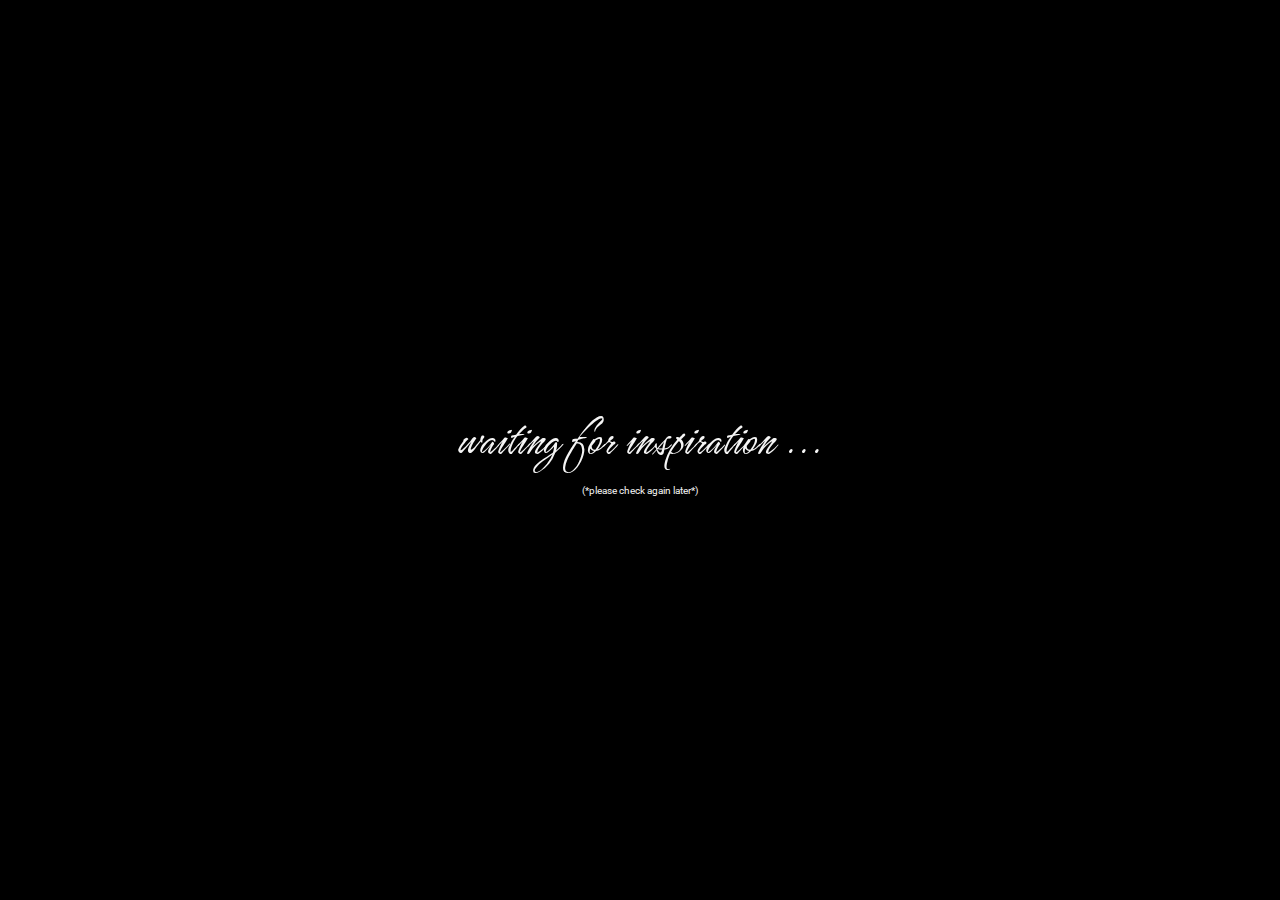
<file: index.html>
<!DOCTYPE html>
<html lang=en>

<head>
    <title>these are my first steps ...</title>
    <link rel="stylesheet" type="text/css" href="main.css">
    <link rel="preconnect" href="https://fonts.googleapis.com">
    <link rel="preconnect" href="https://fonts.gstatic.com" crossorigin>
    <link href="https://fonts.googleapis.com/css2?family=Hurricane&family=Roboto&display=swap" rel="stylesheet">
</head>

<body>
    <div class="intro">
        <h1 class="hurricane-regular">waiting for inspiration ...</h1>
        <h2 class="roboto-regular">(*please check again later*)</h2>
    </div>
</body>

</html>
</file>
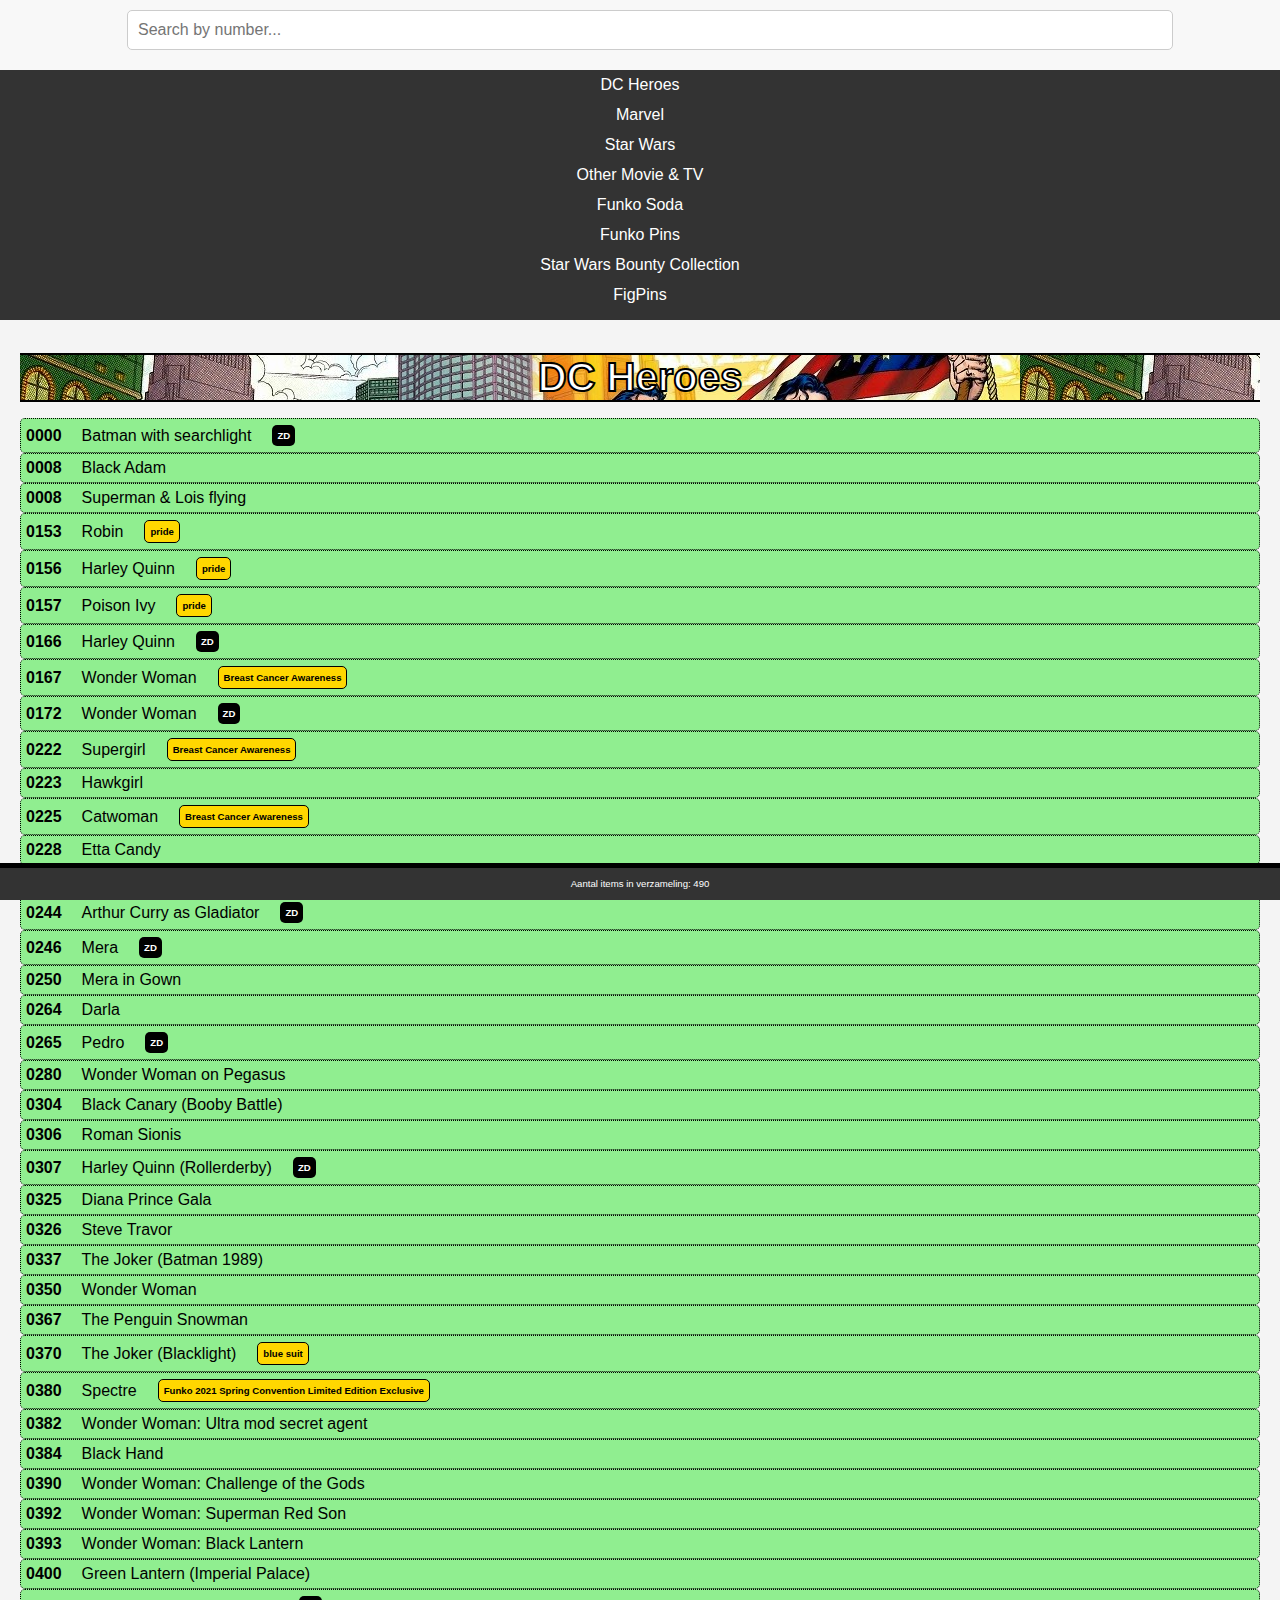
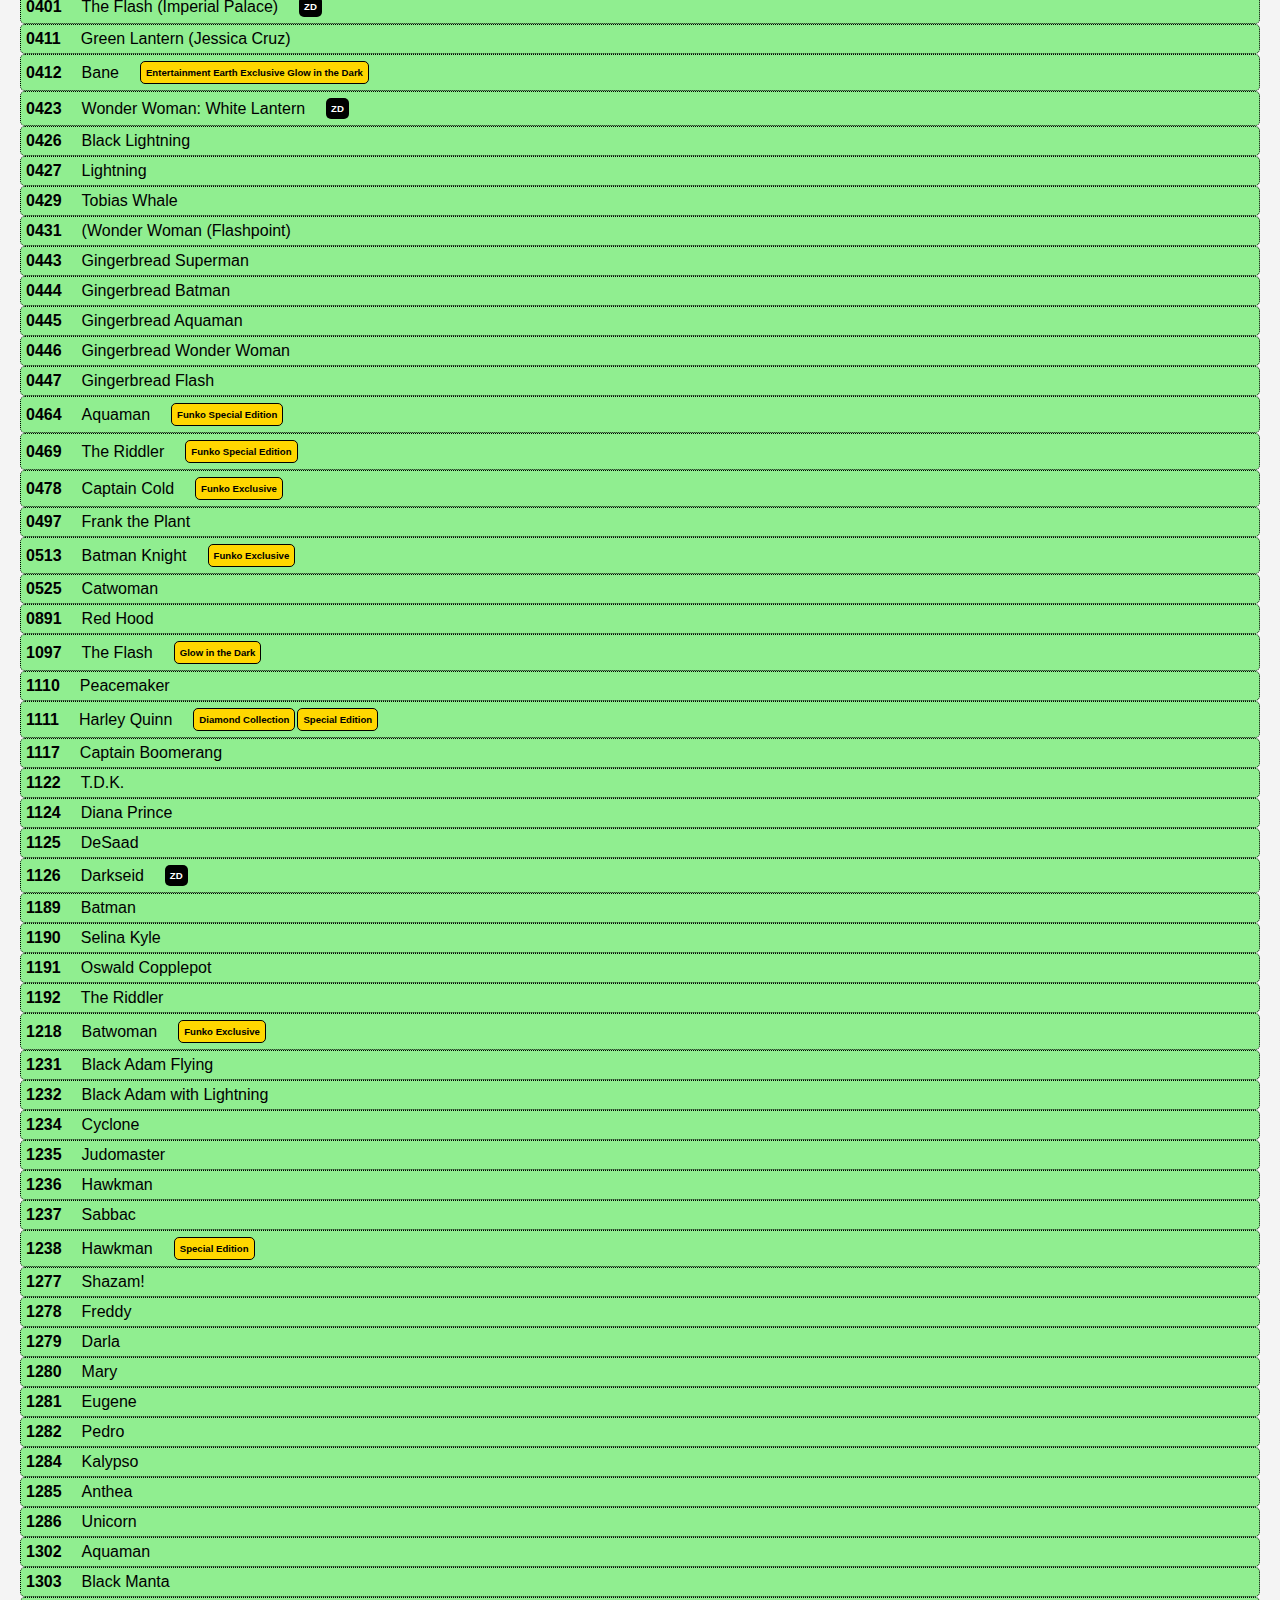
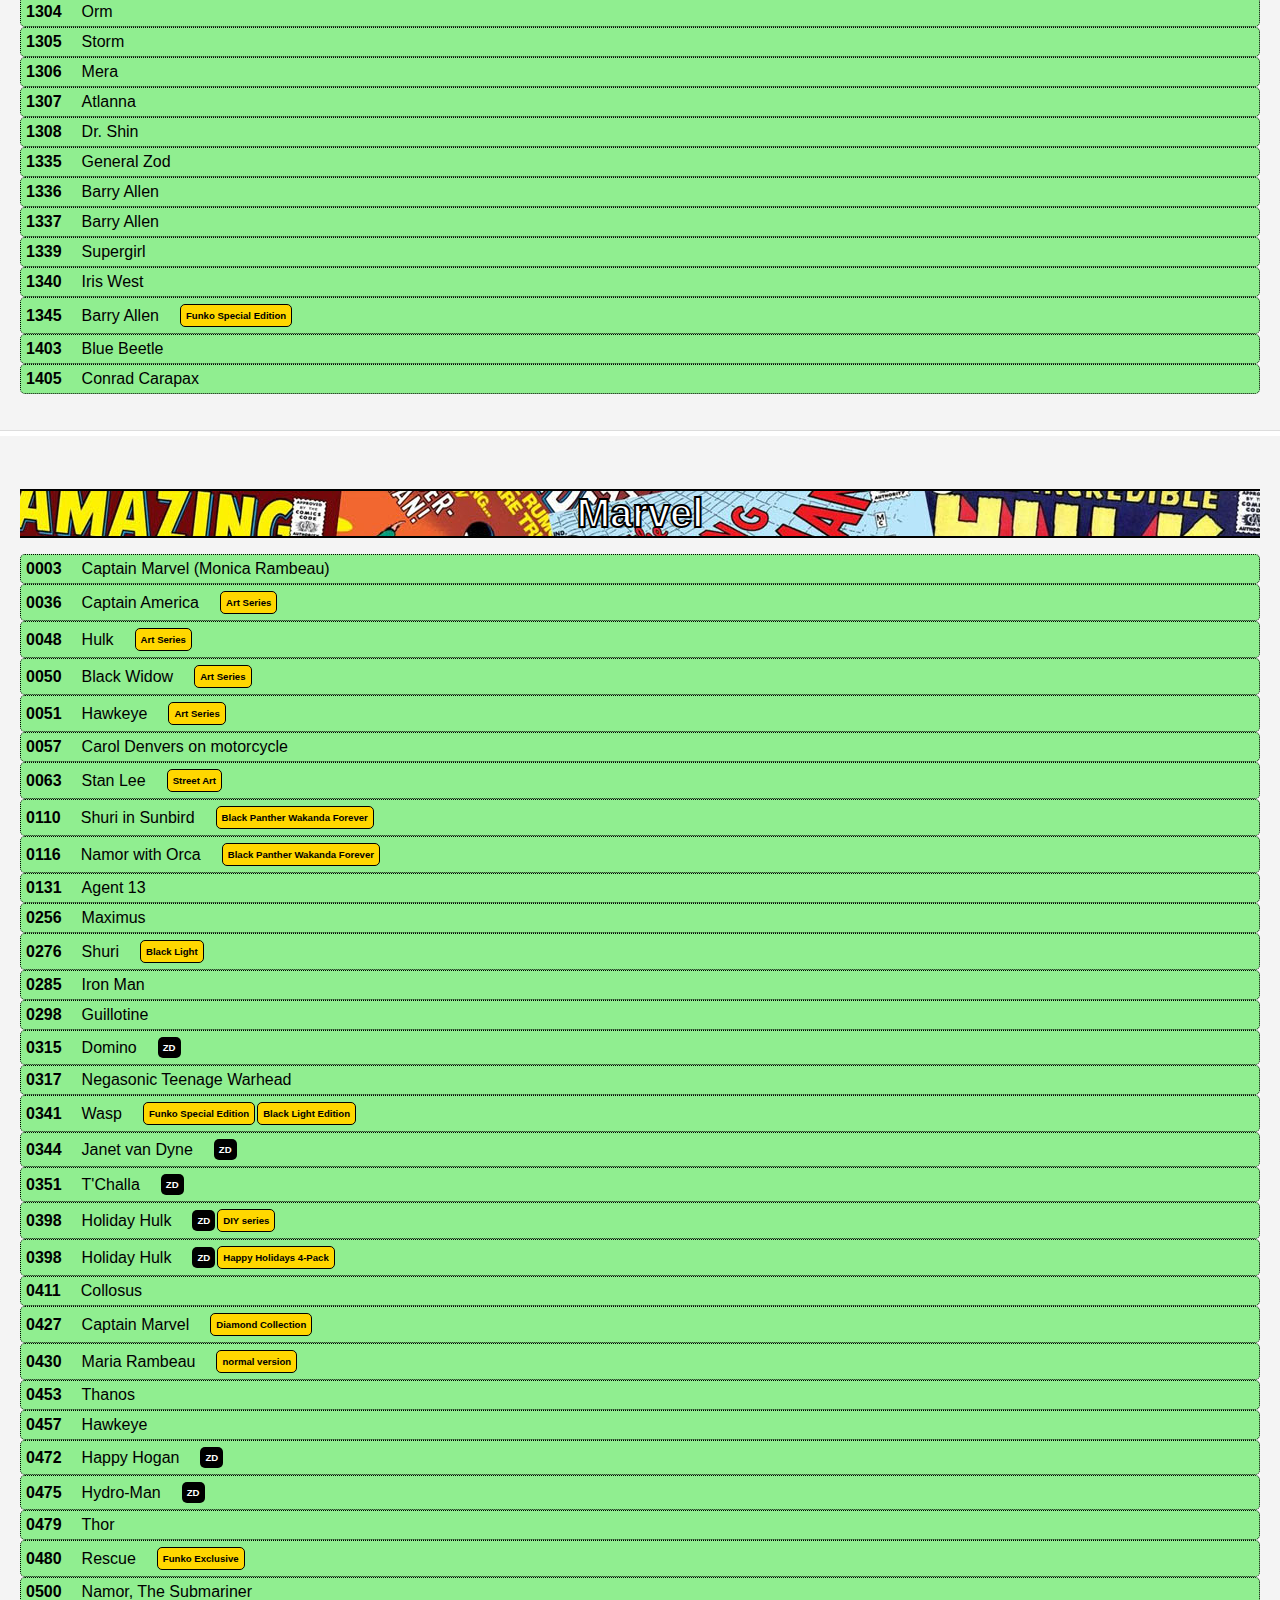
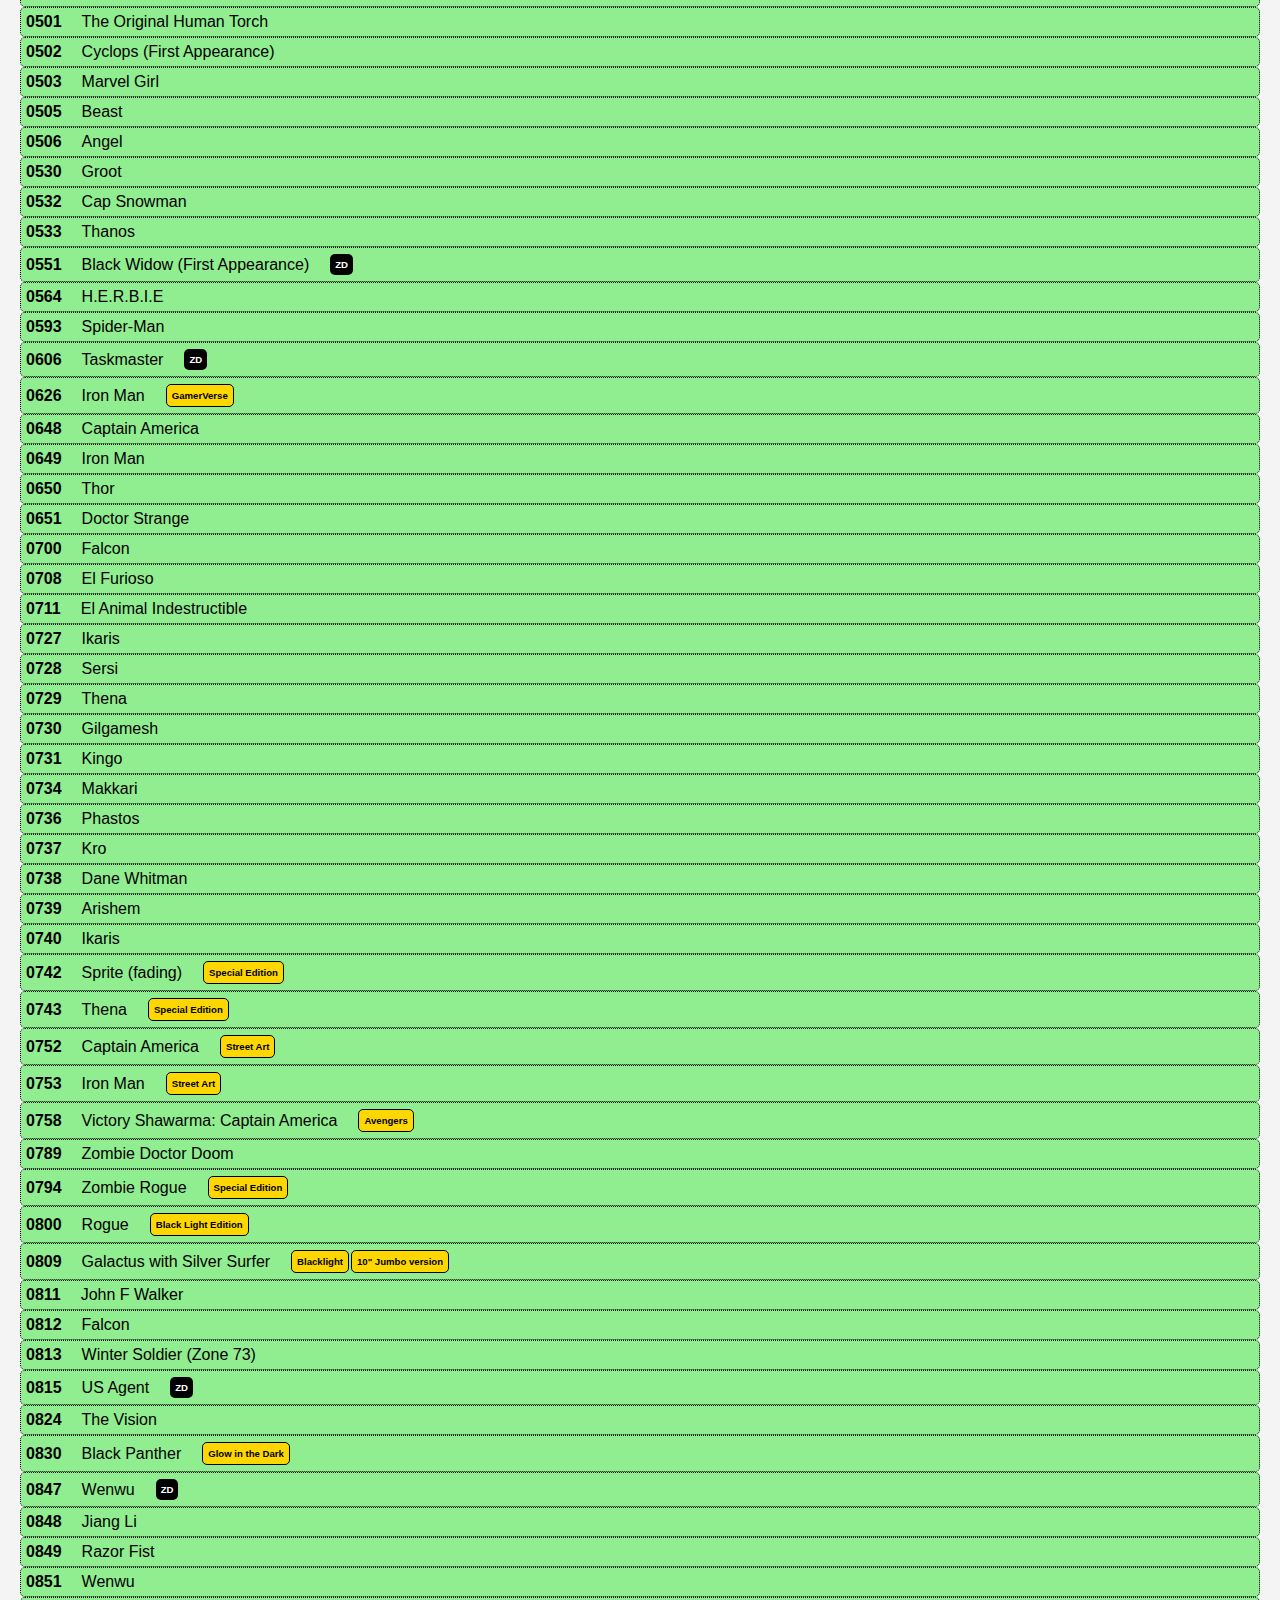
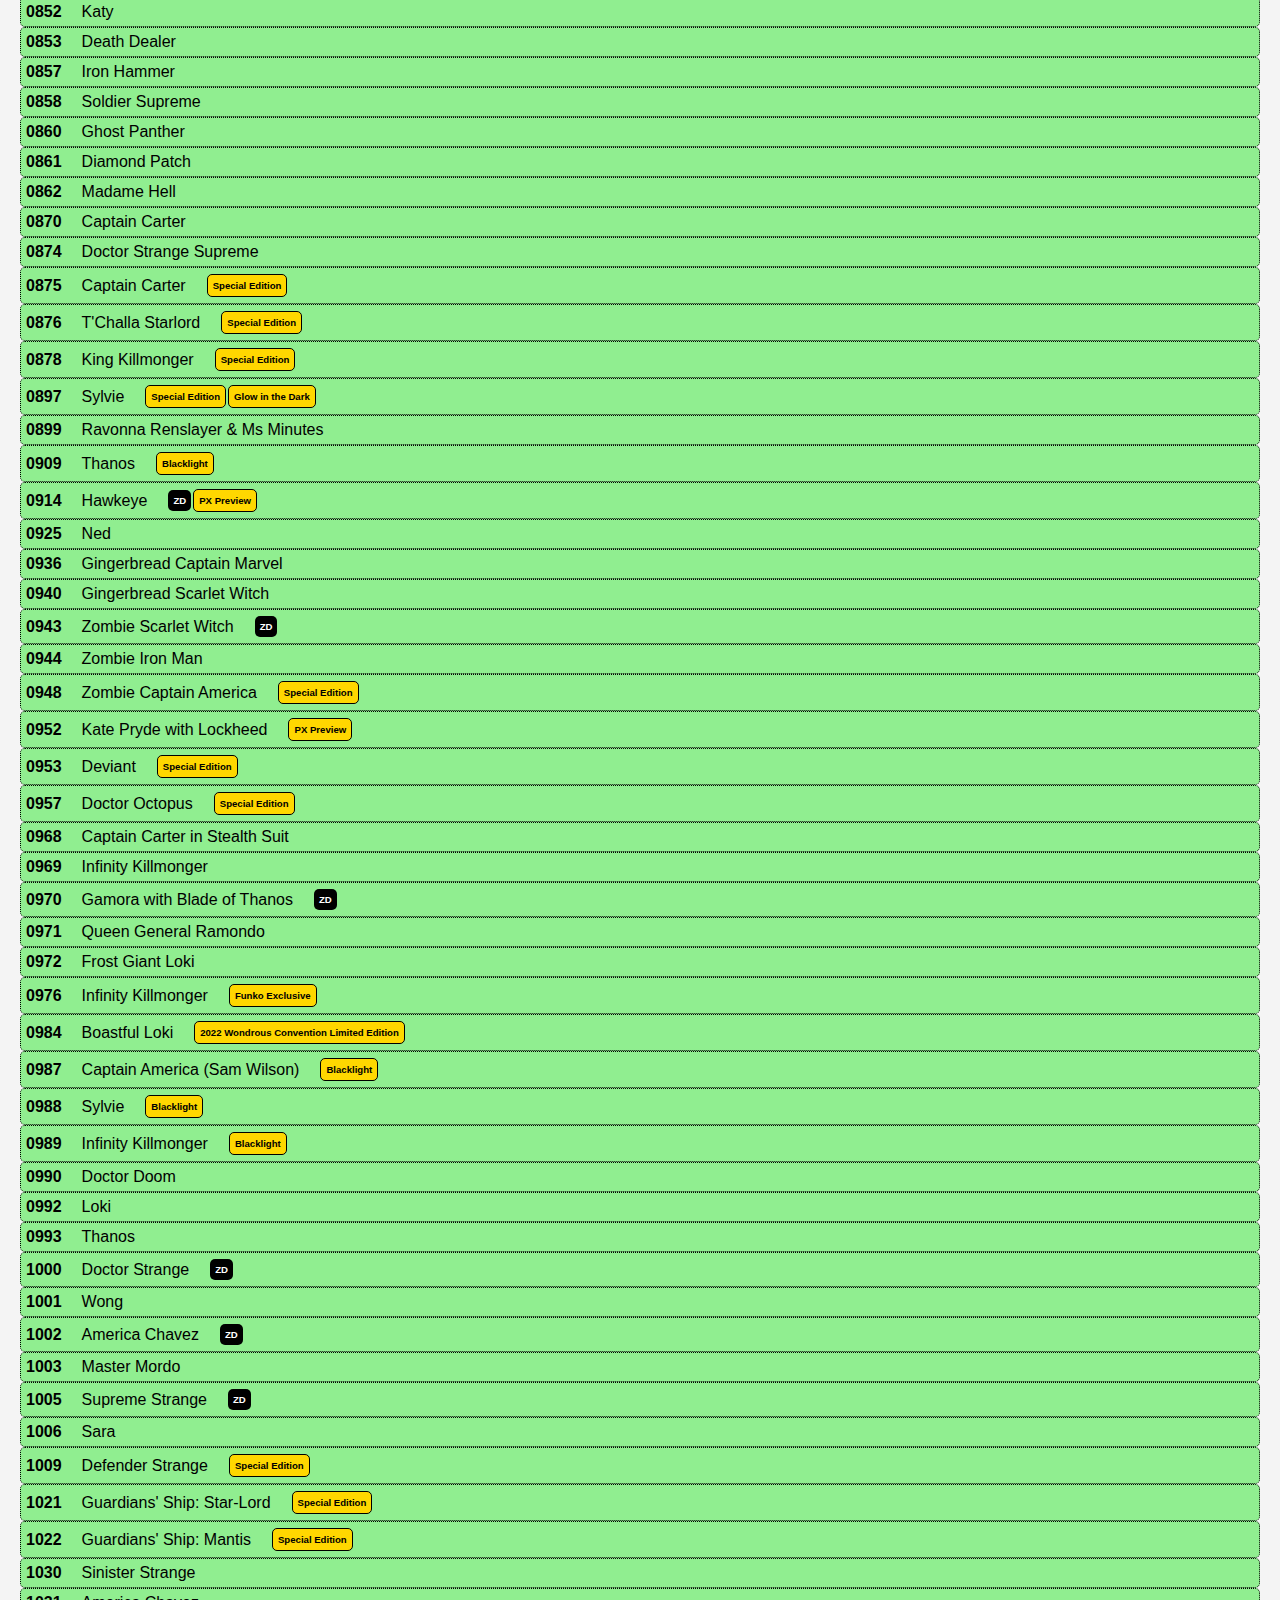
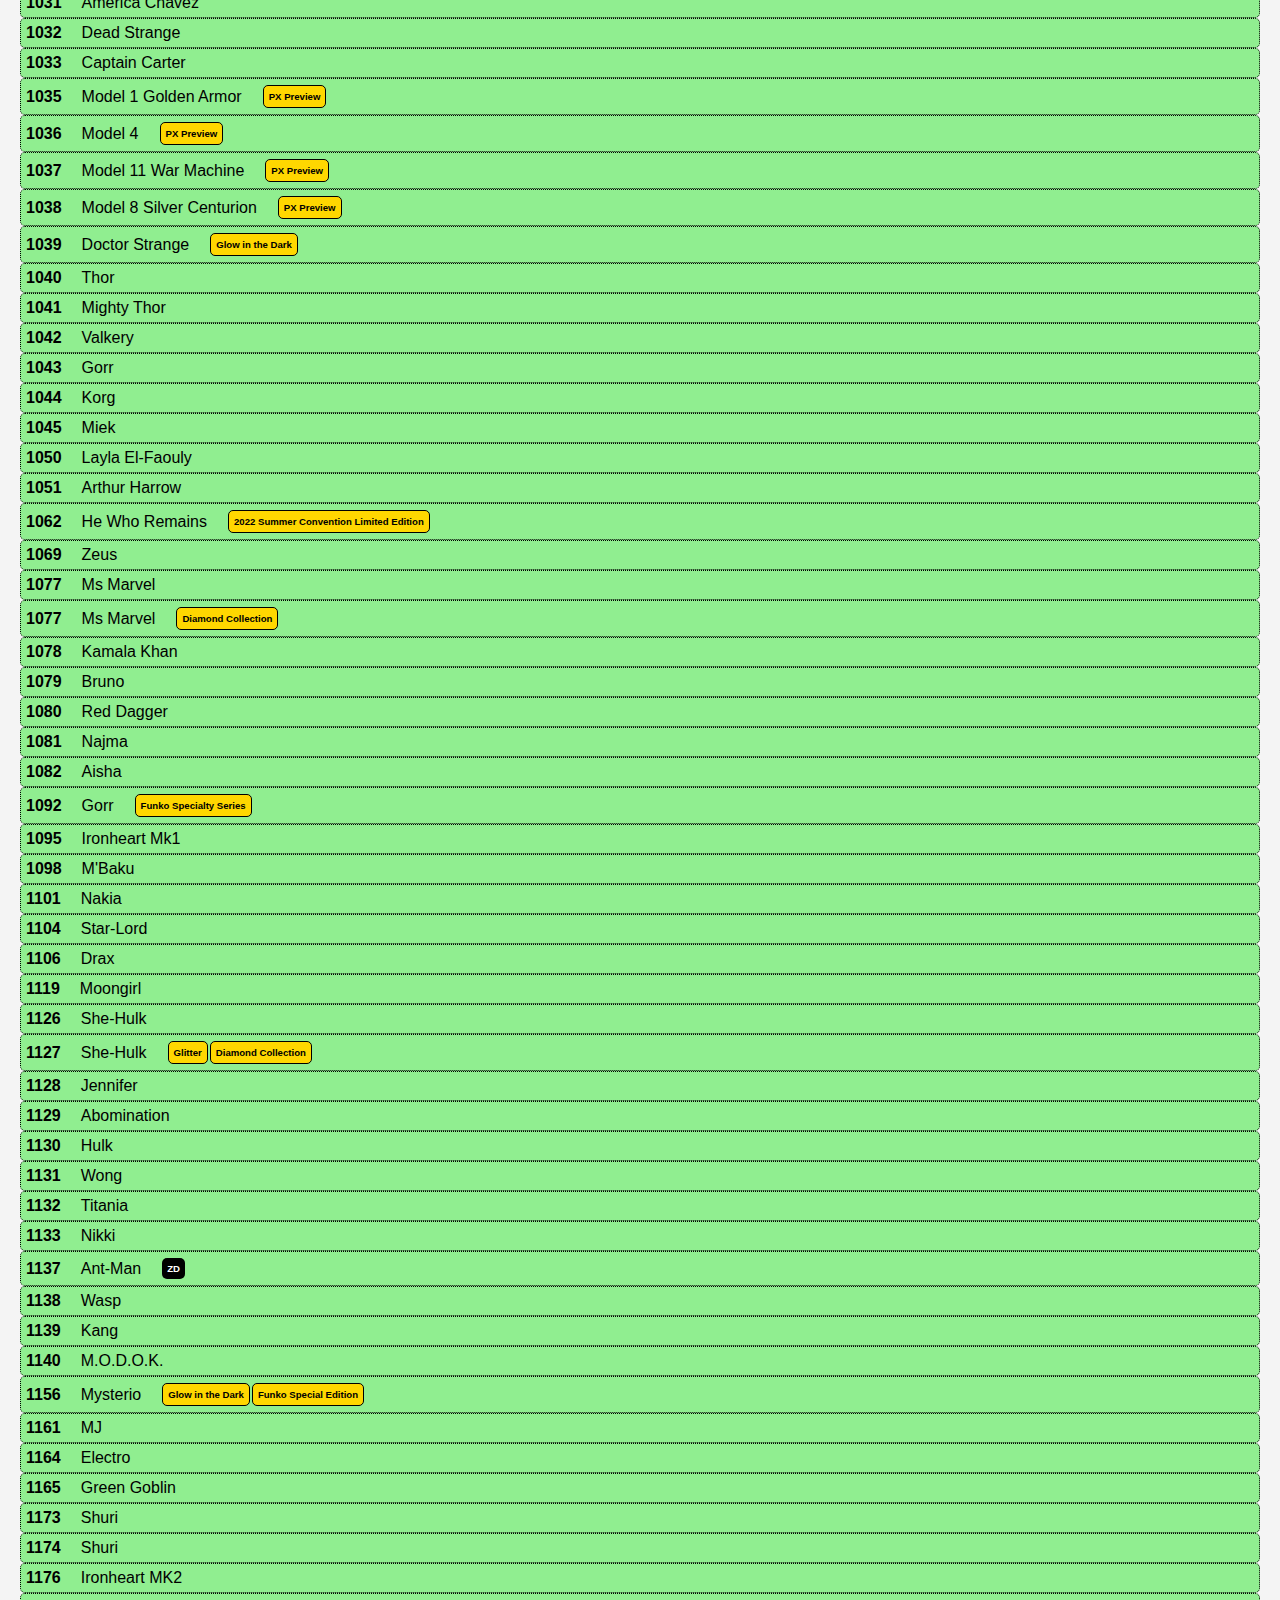
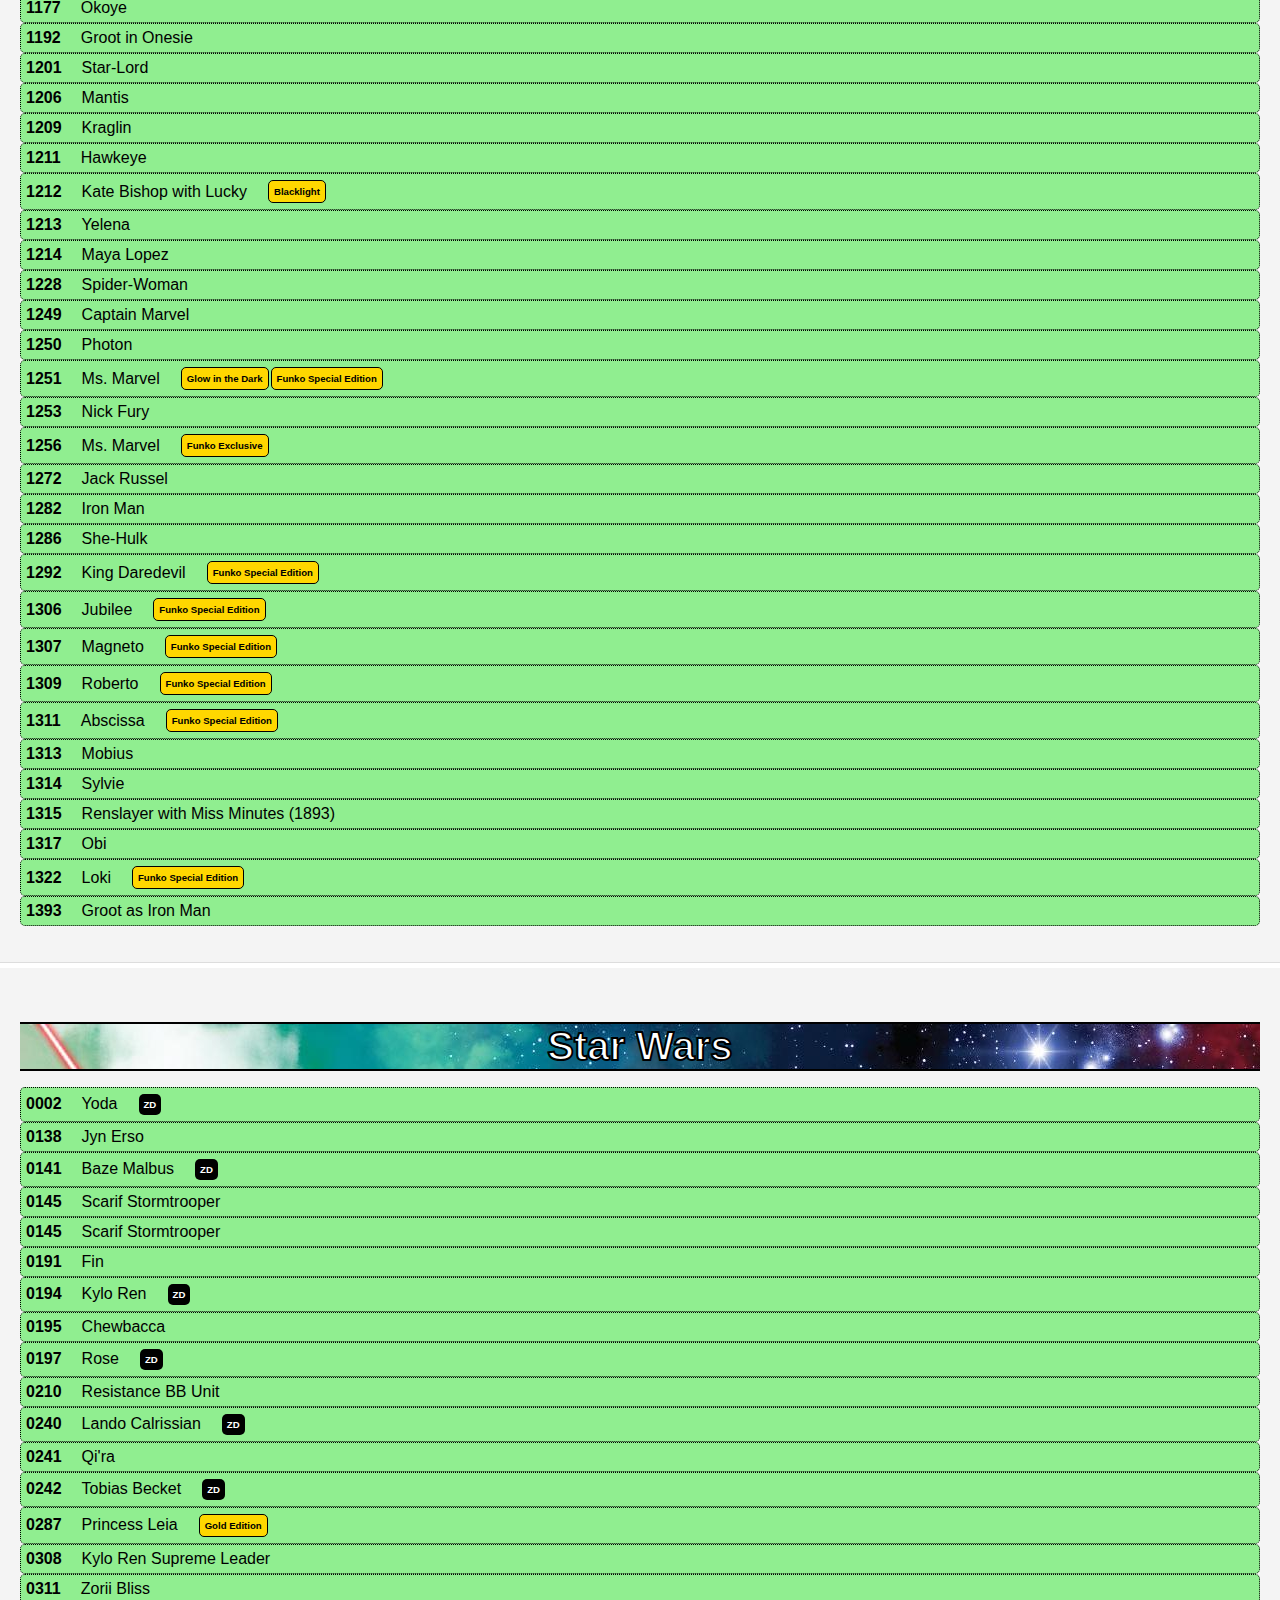
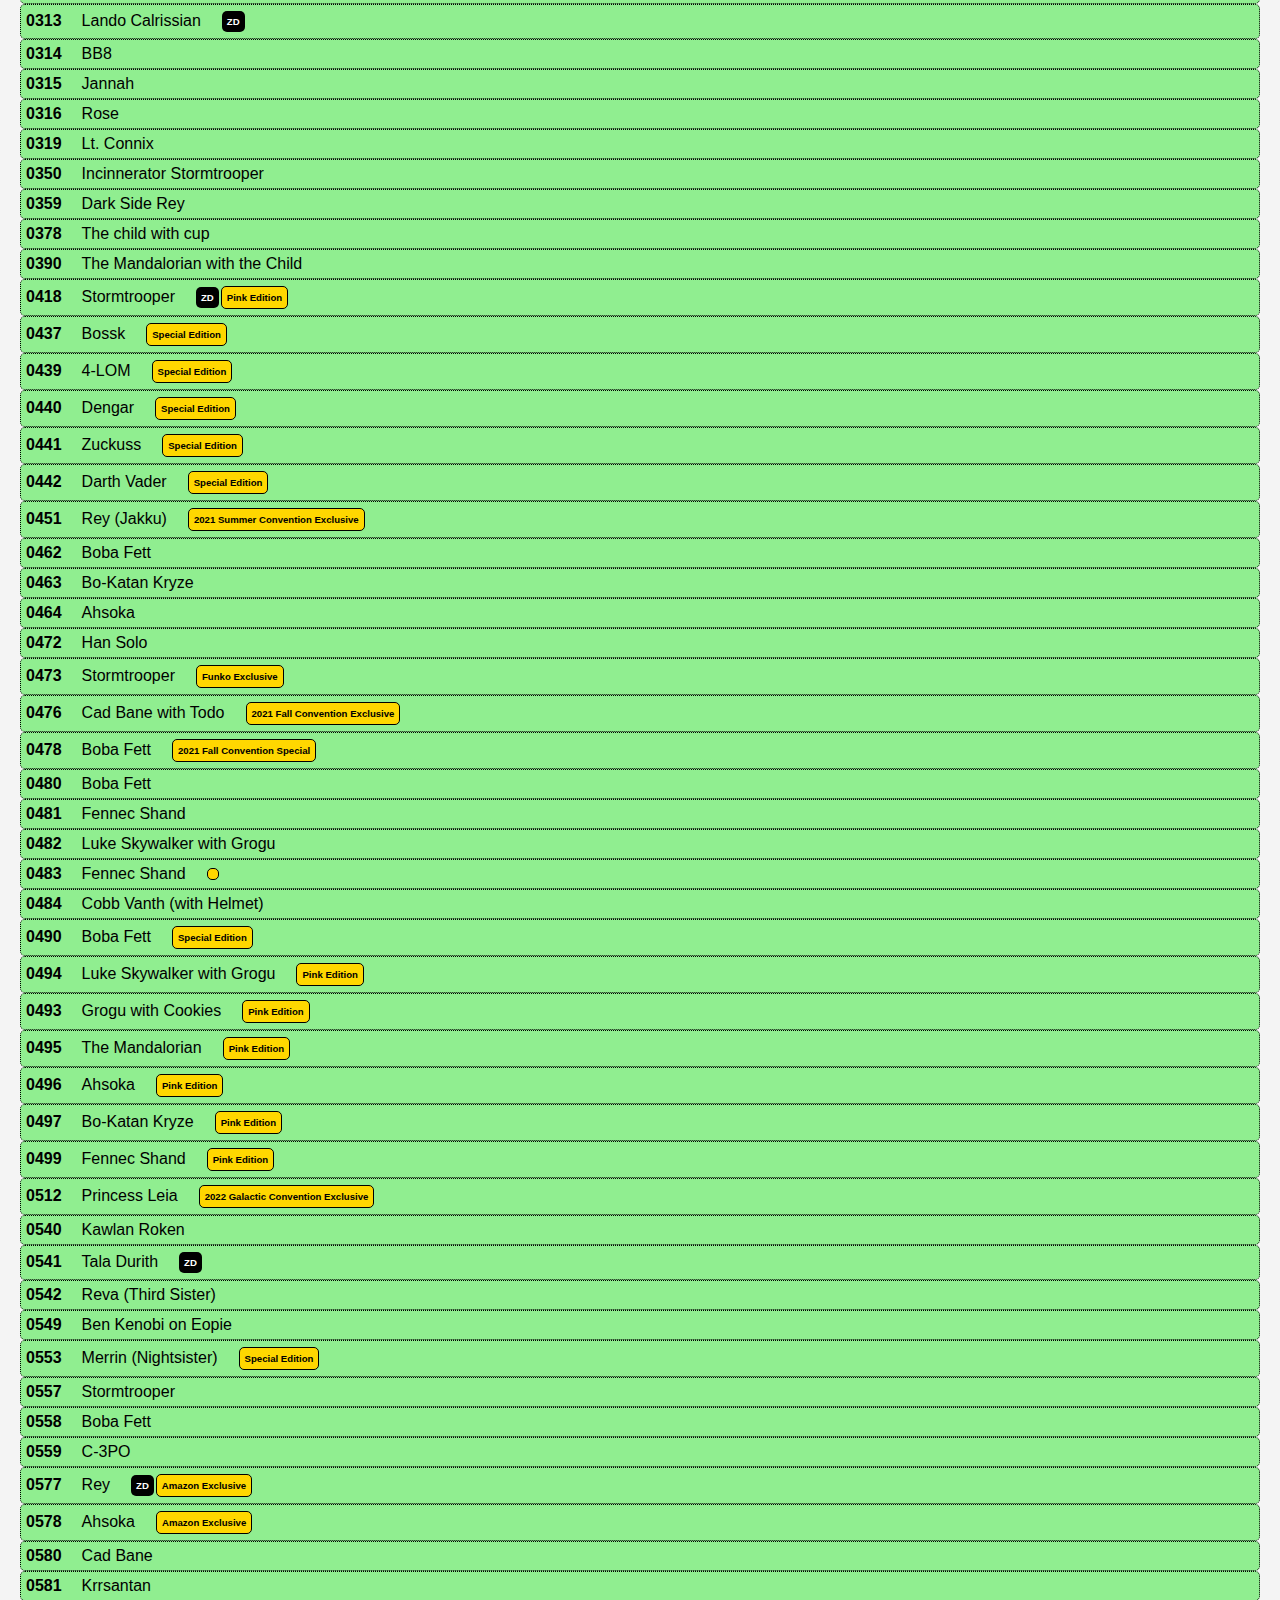
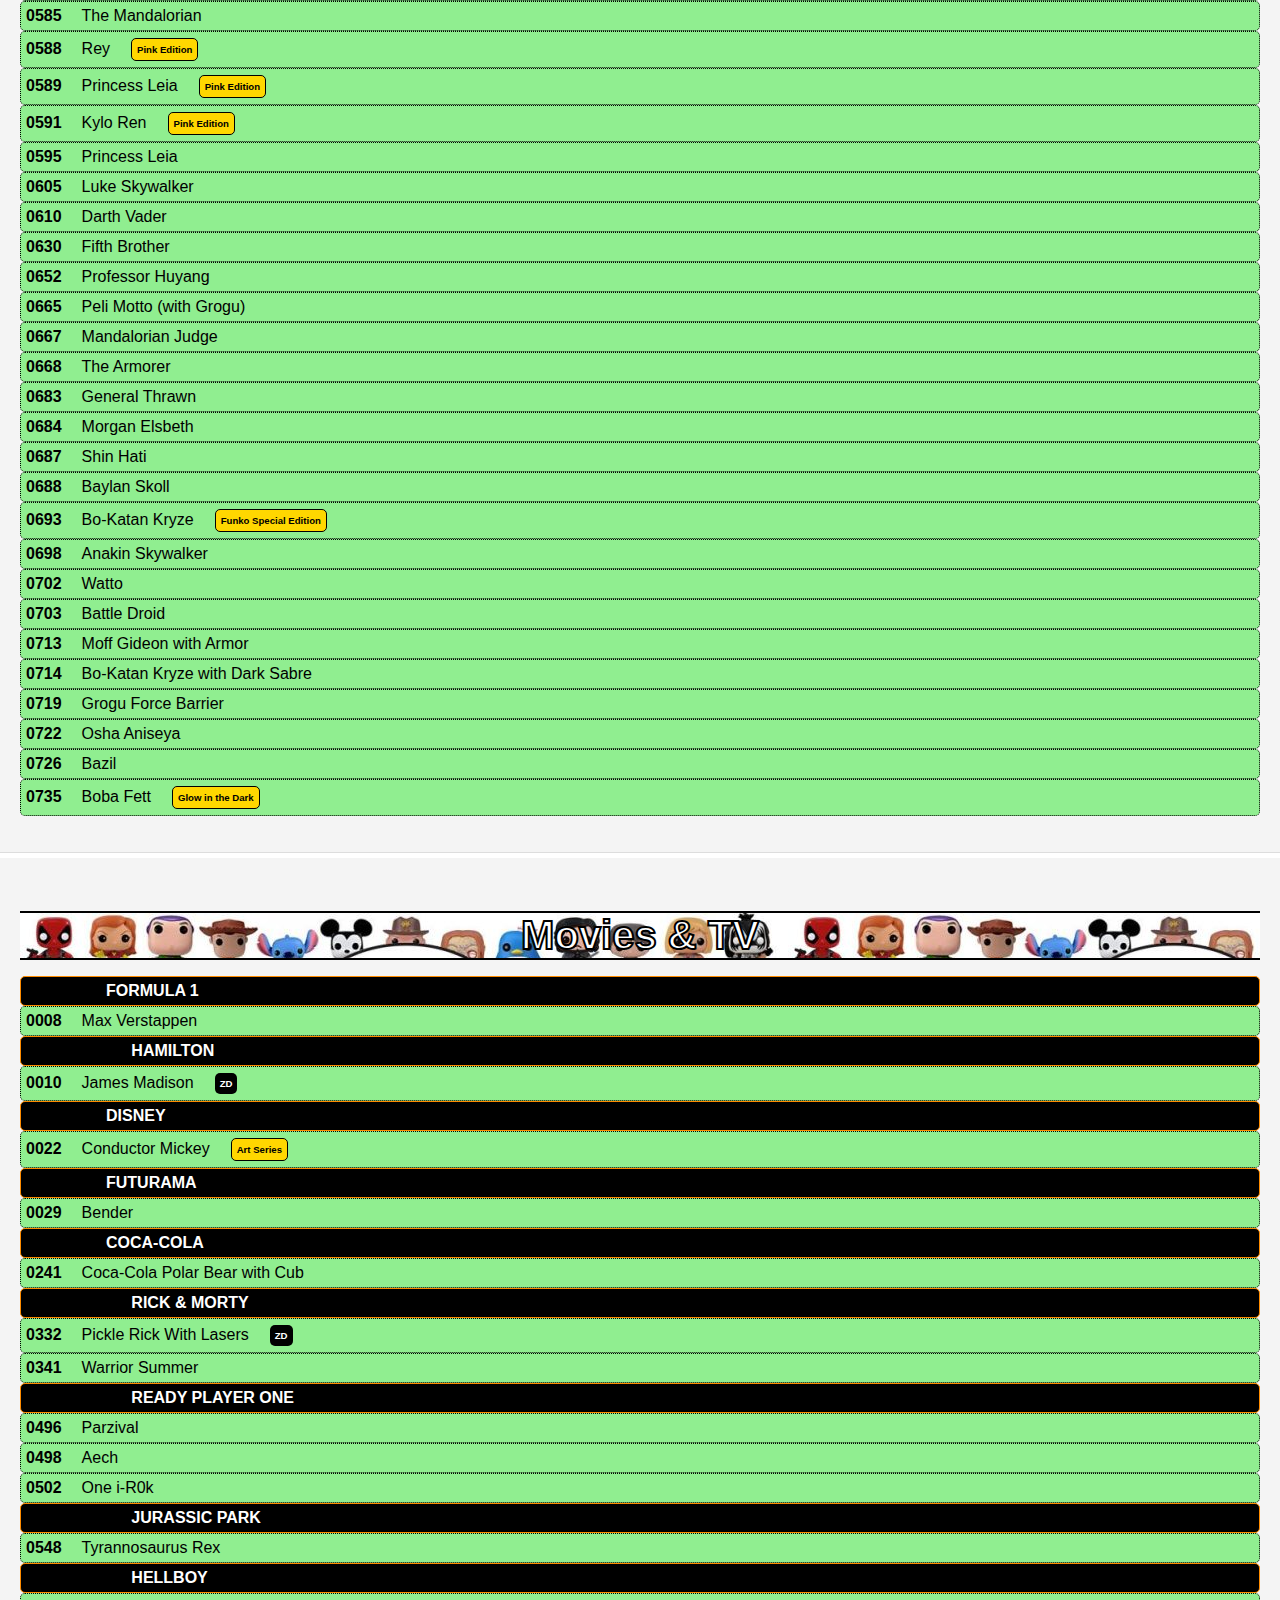
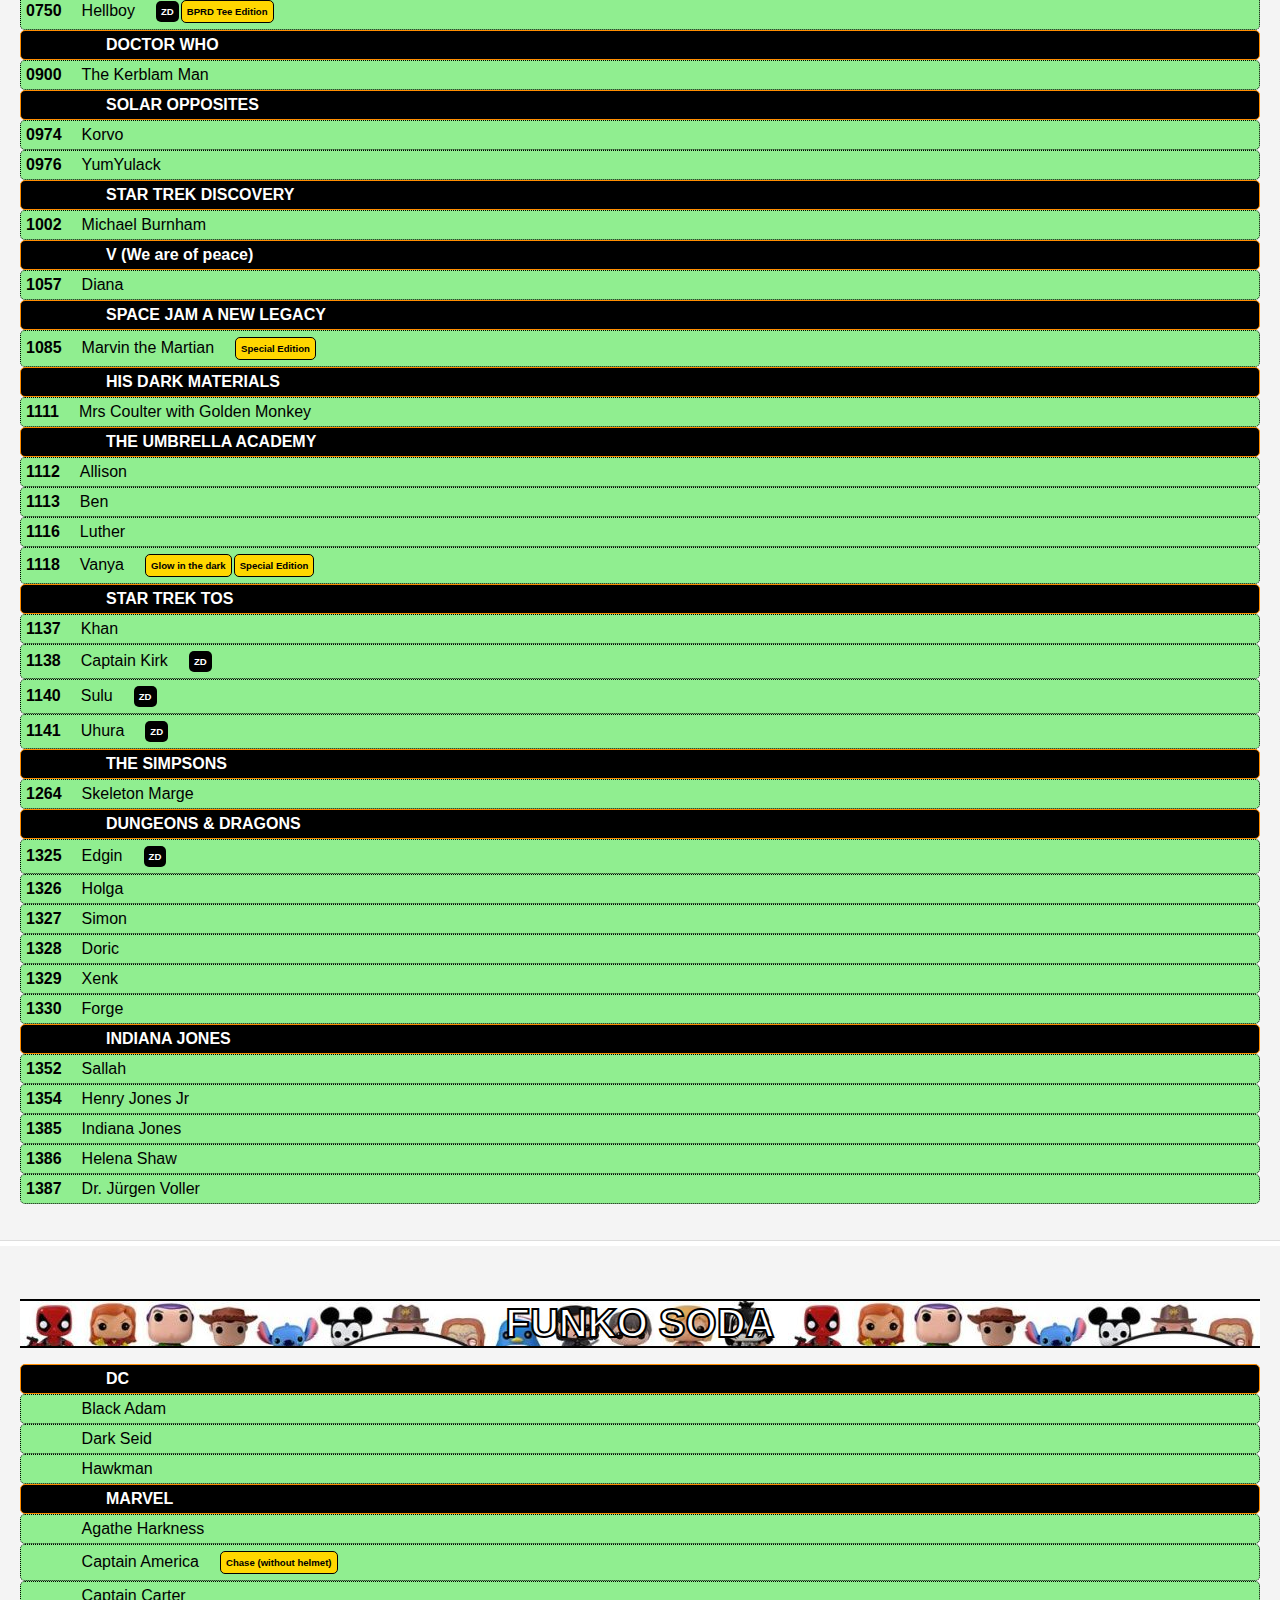
<file: funko.html>
<!DOCTYPE html>
<html lang="en">
<head>
    <meta charset="UTF-8">
    <meta name="viewport" content="width=device-width, initial-scale=1.0">
    <title>Tjeerd's wonderful Funko Collection</title>
    <link rel="stylesheet" href="funko2.css">
</head>
<body>
    <div class="search-container">
        <input type="text" id="searchInput" placeholder="Search by number...">
    </div>

    <nav class="navbar">
        <a href="#section1">DC Heroes</a>
        <a href="#section2">Marvel</a>
        <a href="#section3">Star Wars</a>
        <a href="#section4">Other Movie & TV</a>
        <a href="#section5">Funko Soda</a>
        <a href="#section6">Funko Pins</a>
        <a href="#section7">Star Wars Bounty Collection</a>
        <a href="#section8">FigPins</a>
    </nav>

    <!-- template: <li class="collected">
                        <span class="number">0000</span>
                        <div class="stacked-spans">
                      
                        <span class="name"></span>
                        <span class="boxed">ZD</span>
                        <span class="series"></span>
            </div>
        </li> -->
   
        <div class="main-div">

<!-- DC -->

    <div id="section1" class="section">
        <h2 class="dc-heroes">DC Heroes</h2>
        <ul>
        
            <li class="collected">
                <span class="number">0000</span>
                <div class="stacked-spans">
                        
                    <span class="name">Batman with searchlight</span>
                    <span class="boxed">ZD</span>
                    <span class="series">funko mini</span>
                </div>
            </li>
            <li class="collected">
                <span class="number">0008</span>
                <div class="stacked-spans">
                        
                    <span class="name">Black Adam</span>
                    <!-- <span class="boxed">ZD</span> -->
                    <span class="series">comic cover</span>
                </div>
            </li>
            <li class="collected">
                <span class="number">0008</span>
                <div class="stacked-spans">
                        
                    <span class="name">Superman & Lois flying</span>
                    <!-- <span class="boxed">ZD</span> -->
                    <span class="series">zavvi excl.</span>
                </div>
            </li>
            <li class="collected">
                <span class="number">0153</span>
                <div class="stacked-spans">
                     
                        <span class="name">Robin</span>
                        <!-- <span class="boxed">ZD</span> -->
                        <span class="speciality">pride</span>  
                    
                    
                </div>
            </li>
            <li class="collected">
                <span class="number">0156</span>
                <div class="stacked-spans">
                     
                        <span class="name">Harley Quinn</span>
                        <!-- <span class="boxed">ZD</span> -->
                        <span class="speciality">pride</span>  
                    
                    
                </div>
            </li>
            <li class="exclusive">
                <span class="number">0156</span>
                <div class="stacked-spans">
                     
                        <span class="name">Harley Quinn</span>
                        <!-- <span class="boxed">ZD</span> -->
                        <span class="speciality">normal version</span>  
                    
                    
                </div>
            </li>
            <li class="exclusive">
                <span class="number">0156</span>
                <div class="stacked-spans">
                     
                        <span class="name">Harley Quinn</span>
                        <!-- <span class="boxed">ZD</span> -->
                        <span class="speciality">Diamond Collection</span>  
                    
                    
                </div>
            </li>
            <li class="collected">
                <span class="number">0157</span>
                <div class="stacked-spans">
                     
                        <span class="name">Poison Ivy</span>
                        <!-- <span class="boxed">ZD</span> -->
                        <span class="speciality">pride</span>  
                    
                    
                </div>
            </li>
            <li class="collected">
                <span class="number">0166</span>
                <div class="stacked-spans">
                     
                        <span class="name">Harley Quinn</span>
                        <span class="boxed">ZD</span>
                        <span class="series">dc bombshells</span>  
                    
                    
                </div>
            </li>
            <li class="collected">
                <span class="number">0167</span>
                <div class="stacked-spans">
                     
                        <span class="name">Wonder Woman</span>
                        <!-- <span class="boxed">ZD</span> -->
                        <span class="series">dc bombshells</span>  
                        <span class="speciality">Breast Cancer Awareness</span>
                    
                    
                </div>
            </li>

            
            <li class="exclusive">
                <span class="number">0172</span>
                <div class="stacked-spans">
                     
                        <span class="name">Selena Kyle</span>
                        <!-- <span class="boxed">ZD</span> -->
                        <span class="speciality">NFT</span>  
                    
                    
                </div>
            </li>
            <li class="collected">
                <span class="number">0172</span>
                <div class="stacked-spans">
                     
                        <span class="name">Wonder Woman</span>
                        <span class="boxed">ZD</span>
                        <span class="series">WW Movie</span> 
                        
                    
                    
                </div>
            </li>
            <li class="collected">
                <span class="number">0222</span>
                <div class="stacked-spans">
                     
                        <span class="name">Supergirl</span>
                        <!-- <span class="boxed">ZD</span> -->
                        <span class="series">dc bombshells</span>  
                        <span class="speciality">Breast Cancer Awareness</span>
                    
                </div>
            </li>
            <li class="collected">
                <span class="number">0223</span>
                <div class="stacked-spans">
                     
                        <span class="name">Hawkgirl</span>
                        <!-- <span class="boxed">ZD</span> -->
                        <span class="series">dc bombshells</span>  
                    
                    
                </div>
            </li>
            <li class="collected">
                <span class="number">0225</span>
                <div class="stacked-spans">
                     
                        <span class="name">Catwoman</span>
                        <!-- <span class="boxed">ZD</span> -->
                        <span class="series">dc bombshells</span>  
                        <span class="speciality">Breast Cancer Awareness</span>
                    
                    
                </div>
            </li>
            <li class="collected">
                <span class="number">0228</span>
                <div class="stacked-spans">
                     
                        <span class="name">Etta Candy</span>
                        <!-- <span class="boxed">ZD</span> -->
                        <span class="series">Wonder Woman</span>  
                    
                    
                </div>
            </li>

            <li class="collected">
                <span class="number">0240</span>
                <div class="stacked-spans">
                     
                        <span class="name">The Joker (Hush) Black & White</span>
                        <!-- <span class="boxed"></span> -->
                        <span class="series">DC Jim Lee Collection</span>  
                    
                    
                </div>
            </li>
            <li class="collected">
                <span class="number">0244</span>
                <div class="stacked-spans">
                     
                        <span class="name">Arthur Curry as Gladiator</span>
                        <span class="boxed">ZD</span>
                        <span class="series">aquaman</span>  
                    
                    
                </div>
            </li>

            <li class="collected">
                <span class="number">0246</span>
                <div class="stacked-spans">
                     
                        <span class="name">Mera</span>
                        <span class="boxed">ZD</span>
                        <span class="series">aquaman</span>  
                    
                    
                </div>
            </li>
            <li class="collected">
                <span class="number">0250</span>
                <div class="stacked-spans">
                     
                        <span class="name">Mera in Gown</span>
                        <!-- <span class="boxed">ZD</span> -->
                        <span class="series">aquaman</span>  
                    
                    
                </div>
            </li>
            <li class="collected">
                <span class="number">0264</span>
                <div class="stacked-spans">
                     
                        <span class="name">Darla</span>
                        <!-- <span class="boxed">ZD</span> -->
                        <span class="series">shazam!</span>  
                    
                    
                </div>
            </li>
            <li class="collected">
                <span class="number">0265</span>
                <div class="stacked-spans">
                     
                        <span class="name">Pedro</span>
                        <span class="boxed">ZD</span>
                        <span class="series">shazam!</span>  
                    
                    
                </div>
            </li>
            <li class="collected">
                <span class="number">0280</span>
                <div class="stacked-spans">
                     
                        <span class="name">Wonder Woman on Pegasus</span>
                        <!-- <span class="boxed">ZD</span> -->
                        <span class="series">Wonder Woman</span>  
                    
                    
                </div>
            </li>
            <li class="collected">
                <span class="number">0304</span>
                <div class="stacked-spans">
                     
                        <span class="name">Black Canary (Booby Battle)</span>
                        <!-- <span class="boxed"></span> -->
                        <span class="series">birdsofprey</span>  
                    
                    
                </div>
            </li>
            <li class="collected">
                <span class="number">0306</span>
                <div class="stacked-spans">
                     
                        <span class="name">Roman Sionis</span>
                        <!-- <span class="boxed">ZD</span> -->
                        <span class="series">birdsofprey</span>  
                    
                    
                </div>
            </li>
            <li class="collected">
                <span class="number">0307</span>
                <div class="stacked-spans">
                     
                        <span class="name">Harley Quinn (Rollerderby)</span>
                        <span class="boxed">ZD</span>
                        <span class="series">birdsofprey</span>  
                    
                    
                </div>
            </li>
            <li class="collected">
                <span class="number">0325</span>
                <div class="stacked-spans">
                     
                        <span class="name">Diana Prince Gala</span>
                        <!-- <span class="boxed">ZD</span> -->
                        <span class="series">WW84</span>  
                    
                    
                </div>
            </li>
            <li class="collected">
                <span class="number">0326</span>
                <div class="stacked-spans">
                     
                        <span class="name">Steve Travor</span>
                        <!-- <span class="boxed">ZD</span> -->
                        <span class="series">WW84</span>  
                    
                    
                </div>
            </li>
            <li class="collected">
                <span class="number">0337</span>
                <div class="stacked-spans">
                     
                        <span class="name">The Joker (Batman 1989)</span>
                        <!-- <span class="boxed">ZD</span> -->
                        <span class="series">Batman</span>  
                    
                    
                </div>
            </li>
            <li class="collected">
                <span class="number">0350</span>
                <div class="stacked-spans">
                     
                        <span class="name">Wonder Woman</span>
                        <!-- <span class="boxed">ZD</span> -->
                        <span class="series">Wonder Woman Breast Cancer</span>  
                    
                    
                </div>
            </li>
            <li class="collected">
                <span class="number">0367</span>
                <div class="stacked-spans">
                     
                        <span class="name">The Penguin Snowman</span>
                        <!-- <span class="boxed">ZD</span> -->
                        <span class="series">WW84</span>  
                    
                    
                </div>
            </li>
            <li class="collected">
                <span class="number">0370</span>
                <div class="stacked-spans">
                     
                        <span class="name">The Joker (Blacklight)</span>
                        <!-- <span class="boxed">ZD</span> -->
                        <span class="series">batman TAS</span>  
                        <span class="speciality">blue suit</span>  
                    
                    
                </div>
            </li>
            <li class="collected">
                <span class="number">0380</span>
                <div class="stacked-spans">
                     
                        <span class="name">Spectre</span>
                        <!-- <span class="boxed">ZD</span> -->
                        <span class="series">Batman</span>  
                        <span class="speciality">Funko 2021 Spring Convention Limited Edition Exclusive</span>  
                    
                    
                </div>
            </li>
            <li class="collected">
                <span class="number">0382</span>
                <div class="stacked-spans">
                     
                        <span class="name">Wonder Woman: Ultra mod secret agent</span>
                        <!-- <span class="boxed">ZD</span> -->
                        <span class="series">WW 80th Anniversay</span>
                        <!-- <span class="speciality">purple suit</span>   -->
                    
                    
                </div>
            </li>
            
            <li class="collected">
                <span class="number">0384</span>
                <div class="stacked-spans">
                     
                        <span class="name">Black Hand</span>
                        <!-- <span class="boxed">ZD</span> -->
                        <span class="series">Black Lantern Corps</span>
                        <!-- <span class="speciality">purple suit</span>   -->
                    
                    
                </div>
            </li>
            <li class="collected">
                <span class="number">0390</span>
                <div class="stacked-spans">
                     
                        <span class="name">Wonder Woman: Challenge of the Gods</span>
                        <!-- <span class="boxed">ZD</span> -->
                        <span class="series">WW 80th Anniversay</span>
                        <!-- <span class="speciality">purple suit</span>   -->
                    
                    
                </div>
            </li>
            <li class="collected">
                <span class="number">0392</span>
                <div class="stacked-spans">
                     
                        <span class="name">Wonder Woman: Superman Red Son</span>
                        <!-- <span class="boxed">ZD</span> -->
                        <span class="series">WW 80th Anniversay</span>
                        <!-- <span class="speciality">purple suit</span>   -->
                    
                    
                </div>
            </li>
            <li class="collected">
                <span class="number">0393</span>
                <div class="stacked-spans">
                     
                        <span class="name">Wonder Woman: Black Lantern</span>
                        <!-- <span class="boxed">ZD</span> -->
                        <span class="series">WW 80th Anniversay</span>
                        <!-- <span class="speciality"></span>   -->
                    
                    
                </div>
            </li>
            <li class="collected">
                <span class="number">0400</span>
                <div class="stacked-spans">
                     
                        <span class="name">Green Lantern (Imperial Palace)</span>
                        <!-- <span class="boxed">ZD</span> -->
                        <span class="series">The Flash</span>
                        <!-- <span class="speciality"></span>   -->
                    
                    
                </div>
            </li>
            <li class="collected">
                <span class="number">0401</span>
                <div class="stacked-spans">
                     
                        <span class="name">The Flash (Imperial Palace)</span>
                        <span class="boxed">ZD</span>
                        <span class="series">The Flash</span>
                        <!-- <span class="speciality"></span>   -->
                    
                    
                </div>
            </li>
            <li class="exclusive">
                <span class="number">0401</span>
                <div class="stacked-spans">
                     
                        <span class="name">The Flash (Imperial Palace)</span>
                        <!-- <span class="boxed">ZD</span> -->
                        <span class="series">The Flash</span>
                        <span class="speciality">Reverse Flash (yellow suit)</span>  
                    
                    
                </div>
            </li>
            <li class="exclusive">
                <span class="number">0401</span>
                <div class="stacked-spans">
                     
                        <span class="name">The Flash (Imperial Palace)</span>
                        <!-- <span class="boxed">ZD</span> -->
                        <span class="series">The Flash</span>
                        <span class="speciality">Black Light</span>  
                    
                    
                </div>
            </li>
            <li class="collected">
                <span class="number">0411</span>
                <div class="stacked-spans">
                     
                        <span class="name">Green Lantern (Jessica Cruz)</span>
                        <!-- <span class="boxed">ZD</span> -->
                        <span class="series">Dia de los DC</span>  
                        <!-- <span class="speciality"> </span> -->  
                    
                    
                </div>
            </li>
            <li class="collected">
                <span class="number">0412</span>
                <div class="stacked-spans">
                     
                        <span class="name">Bane</span>
                        <!-- <span class="boxed">ZD</span> -->
                        <span class="series">Dia de los DC</span>  
                        <span class="speciality">Entertainment Earth Exclusive Glow in the Dark</span>  
                    
                    
                </div>
            </li>
            <li class="collected">
                <span class="number">0423</span>
                <div class="stacked-spans">
                     
                        <span class="name">Wonder Woman: White Lantern</span>
                        <span class="boxed">ZD</span>
                        <span class="series">WW 80th Anniversary</span>
                        <!-- <span class="speciality"></span>  --> 
                    
                    
                </div>
            </li>
            <li class="collected">
                <span class="number">0426</span>
                <div class="stacked-spans">
                     
                        <span class="name">Black Lightning</span>
                        <!-- <span class="boxed">ZD</span> -->
                        <span class="series">Black Lightning</span>
                        <!-- <span class="speciality"></span>   -->
                    
                    
                </div>
            </li>
            <li class="collected">
                <span class="number">0427</span>
                <div class="stacked-spans">
                     
                        <span class="name">Lightning</span>
                        <!-- <span class="boxed">ZD</span> -->
                        <span class="series">Black Lightning</span>
                        <!-- <span class="speciality"></span>   -->
                    
                    
                </div>
            </li>
            <li class="collected">
                <span class="number">0429</span>
                <div class="stacked-spans">
                     
                        <span class="name">Tobias Whale</span>
                        <!-- <span class="boxed">ZD</span> -->
                        <span class="series">Black Lightning</span>
                        <!-- <span class="speciality"></span>   -->
                    
                    
                </div>
            </li>
            <li class="collected">
                <span class="number">0431</span>
                <div class="stacked-spans">
                     (
                        <span class="name">Wonder Woman (Flashpoint)</span>
                        <!-- <span class="boxed">ZD</span> -->
                        <span class="series">WW 80th Anniversary</span>
                        <!-- <span class="speciality"></span>   -->
                    
                    
                </div>
            </li>
            <li class="collected">
                <span class="number">0443</span>
                <div class="stacked-spans">
                     
                        <span class="name">Gingerbread Superman</span>
                        <!-- <span class="boxed">ZD</span> -->
                        <span class="series">Gingerbread Collection</span>
                        <!-- <span class="speciality"></span>  --> 
                    
                    
                </div>
            </li>
            <li class="collected">
                <span class="number">0444</span>
                <div class="stacked-spans">
                     
                        <span class="name">Gingerbread Batman</span>
                        <!-- <span class="boxed">ZD</span> -->
                        <span class="series">Gingerbread Collection</span>
                        <!-- <span class="speciality"></span>  --> 
                    
                    
                </div>
            </li>
            <li class="exclusive">
                <span class="number">0444</span>
                <div class="stacked-spans">
                     
                        <span class="name">Gingerbread Batman</span>
                        <!-- <span class="boxed">ZD</span> -->
                        <span class="series">Gingerbread Collection</span>
                        <span class="speciality">diamond</span>
                    
                    
                </div>
            </li>
            <li class="collected">
                <span class="number">0445</span>
                <div class="stacked-spans">
                     
                        <span class="name">Gingerbread Aquaman</span>
                        <!-- <span class="boxed">ZD</span> -->
                        <span class="series">Gingerbread Collection</span>
                        <!-- <span class="speciality"></span>  --> 
                    
                    
                </div>
            </li>
            <li class="collected">
                <span class="number">0446</span>
                <div class="stacked-spans">
                     
                        <span class="name">Gingerbread Wonder Woman</span>
                        <!-- <span class="boxed">ZD</span> -->
                        <span class="series">Gingerbread Collection</span>
                        <!-- <span class="speciality"></span>  --> 
                    
                    
                </div>
            </li>
            <li class="collected">
                <span class="number">0447</span>
                <div class="stacked-spans">
                     
                        <span class="name">Gingerbread Flash</span>
                        <!-- <span class="boxed">ZD</span> -->
                        <span class="series">Gingerbread Collection</span>
                        <!-- <span class="speciality"></span>  --> 
                    
                    
                </div>
            </li>
            <li class="collected">
                <span class="number">0464</span>
                <div class="stacked-spans">
                     
                        <span class="name">Aquaman</span>
                        <!-- <span class="boxed">ZD</span> -->
                        <span class="series">Justice League</span>
                        <span class="speciality">Funko Special Edition</span>  
                    
                    
                </div>
            </li>
            <li class="collected">
                <span class="number">0469</span>
                <div class="stacked-spans">
                     
                        <span class="name">The Riddler</span>
                        <!-- <span class="boxed">ZD</span> -->
                        <span class="series">Batman</span>
                        <span class="speciality">Funko Special Edition</span>  
                    
                    
                </div>
            </li>
            <li class="collected">
                <span class="number">0478</span>
                <div class="stacked-spans">
                     
                        <span class="name">Captain Cold</span>
                        <!-- <span class="boxed">ZD</span> -->
                        <span class="series">WB 100th</span>
                        <span class="speciality">Funko Exclusive</span>  
                    
                    
                </div>
            </li>
            <li class="collected">
                <span class="number">0497</span>
                <div class="stacked-spans">
                     
                        <span class="name">Frank the Plant</span>
                        <!-- <span class="boxed">ZD</span> -->
                        <span class="series">Harley Quinn</span>
                        <!-- <span class="speciality"></span>  --> 
                    
                    
                </div>
            </li>
            <li class="collected">
                <span class="number">0513</span>
                <div class="stacked-spans">
                     
                        <span class="name">Batman Knight</span>
                        <!-- <span class="boxed">ZD</span> -->
                        <span class="series">Batman 85 Years</span>
                        <span class="speciality">Funko Exclusive</span>  
                    
                    
                </div>
            </li>
            <li class="collected">
                <span class="number">0525</span>
                <div class="stacked-spans">
                     
                        <span class="name">Catwoman</span>
                        <!-- <span class="boxed">ZD</span> -->
                        <span class="series">DC Christmas</span>
                        <!-- <span class="speciality"> </span> -->  
                    
                    
                </div>
            </li>
            <li class="collected">
                <span class="number">0891</span>
                <div class="stacked-spans">
                     
                        <span class="name">Red Hood</span>
                        <!-- <span class="boxed">ZD</span> -->
                        <span class="series">Gotham Knights</span>
                        <!-- <span class="speciality"></span>  --> 
                    
                    
                </div>
            </li>
            <li class="collected">
                <span class="number">1097</span>
                <div class="stacked-spans">
                     
                        <span class="name">The Flash</span>
                        <!-- <span class="boxed">ZD</span> -->
                        <span class="series">The Flash</span>
                        <span class="speciality">Glow in the Dark</span>  
                    
                    
                </div>
            </li>
            <li class="collected">
                <span class="number">1110</span>
                <div class="stacked-spans">
                     
                        <span class="name">Peacemaker</span>
                        <!-- <span class="boxed">ZD</span> -->
                        <span class="series">The Suicide Squad</span>
                        <!-- <span class="speciality"></span>  --> 
                    
                    
                </div>
            </li>
            <li class="collected">
                <span class="number">1111</span>
                <div class="stacked-spans">
                     
                        <span class="name">Harley Quinn</span>
                        <!-- <span class="boxed">ZD</span> -->
                        <span class="series">The Suicide Squad</span>
                        <span class="speciality">Diamond Collection</span>  
                        <span class="speciality">Special Edition</span>  
                    
                    
                </div>
            </li>
            <li class="collected">
                <span class="number">1117</span>
                <div class="stacked-spans">
                     
                        <span class="name">Captain Boomerang</span>
                        <!-- <span class="boxed">ZD</span> -->
                        <span class="series">The Suicide Squad</span>
                        <!-- <span class="speciality"></span>  --> 
                    
                    
                </div>
            </li>
            <li class="collected">
                <span class="number">1122</span>
                <div class="stacked-spans">
                     
                        <span class="name">T.D.K.</span>
                        <!-- <span class="boxed">ZD</span> -->
                        <span class="series">The Suicide Squad</span>
                        <!-- <span class="speciality"></span>  --> 
                    
                    
                </div>
            </li>
            <li class="collected">
                <span class="number">1124</span>
                <div class="stacked-spans">
                     
                        <span class="name">Diana Prince</span>
                        <!-- <span class="boxed">ZD</span> -->
                        <span class="series">JL Zack Snyder Cut</span>
                        <!-- <span class="speciality"></span>  --> 
                    
                    
                </div>
            </li>
            <li class="collected">
                <span class="number">1125</span>
                <div class="stacked-spans">
                     
                        <span class="name">DeSaad</span>
                        <!-- <span class="boxed">ZD</span> -->
                        <span class="series">JL Zack Snyder Cut</span>
                        <!-- <span class="speciality"></span>  --> 
                    
                    
                </div>
            </li>
            <li class="collected">
                <span class="number">1126</span>
                <div class="stacked-spans">
                     
                        <span class="name">Darkseid</span>
                        <span class="boxed">ZD</span>
                        <span class="series">JL Zack Snyder Cut</span>
                        <!-- <span class="speciality"></span>  --> 
                    
                    
                </div>
            </li>
            <li class="collected">
                <span class="number">1189</span>
                <div class="stacked-spans">
                     
                        <span class="name">Batman</span>
                        <!-- <span class="boxed">ZD</span> -->
                        <span class="series">The Batman</span>
                        <!-- <span class="speciality"></span>  --> 
                    
                    
                </div>
            </li>
            <li class="collected">
                <span class="number">1190</span>
                <div class="stacked-spans">
                     
                        <span class="name">Selina Kyle</span>
                        <!-- <span class="boxed">ZD</span> -->
                        <span class="series">The Batman</span>
                        <!-- <span class="speciality"></span>  --> 
                    
                    
                </div>
            </li>
            <li class="exclusive">
                <span class="number">1190</span>
                <div class="stacked-spans">
                     
                        <span class="name">Selina Kyle</span>
                        <!-- <span class="boxed">ZD</span> -->
                        <span class="series">The Batman</span>
                        <span class="speciality">Chase (Unmasked)</span>  
                    
                    
                </div>
            </li>
            <li class="collected">
                <span class="number">1191</span>
                <div class="stacked-spans">
                     
                        <span class="name">Oswald Copplepot</span>
                        <!-- <span class="boxed">ZD</span> -->
                        <span class="series">The Batman</span>
                        <!-- <span class="speciality"></span>  --> 
                    
                    
                </div>
            </li>
            <li class="exclusive">
                <span class="number">1191</span>
                <div class="stacked-spans">
                     
                        <span class="name">Oswald Copplepot</span>
                        <!-- <span class="boxed">ZD</span> -->
                        <span class="series">The Batman</span>
                        <span class="speciality">Chase (no jacket)</span>  
                    
                    
                </div>
            </li>
            <li class="collected">
                <span class="number">1192</span>
                <div class="stacked-spans">
                     
                        <span class="name">The Riddler</span>
                        <!-- <span class="boxed">ZD</span> -->
                        <span class="series">The Batman</span>
                        <!-- <span class="speciality"></span>  --> 
                    
                    
                </div>
            </li>
            <li class="collected">
                <span class="number">1218</span>
                <div class="stacked-spans">
                     
                        <span class="name">Batwoman</span>
                        <!-- <span class="boxed">ZD</span> -->
                        <span class="series">Batwoman</span>
                        <span class="speciality">Funko Exclusive</span>  
                    
                    
                </div>
            </li>
            <li class="collected">
                <span class="number">1231</span>
                <div class="stacked-spans">
                     
                        <span class="name">Black Adam Flying</span>
                        <!-- <span class="boxed">ZD</span> -->
                        <span class="series">Black Adam</span>
                        <!-- <span class="speciality"></span>  --> 
                    
                    
                </div>
            </li>
            <li class="collected">
                <span class="number">1232</span>
                <div class="stacked-spans">
                     
                        <span class="name">Black Adam with Lightning</span>
                        <!-- <span class="boxed">ZD</span> -->
                        <span class="series">Black Adam</span>
                        <!-- <span class="speciality"></span>  --> 
                    
                    
                </div>
            </li>
            <li class="collected">
                <span class="number">1234</span>
                <div class="stacked-spans">
                     
                        <span class="name">Cyclone</span>
                        <!-- <span class="boxed">ZD</span> -->
                        <span class="series">Black Adam</span>
                        <!-- <span class="speciality"></span>  --> 
                    
                    
                </div>
            </li>
            <li class="collected">
                <span class="number">1235</span>
                <div class="stacked-spans">
                     
                        <span class="name">Judomaster</span>
                        <!-- <span class="boxed">ZD</span> -->
                        <span class="series">Peacemaker The Series</span>
                        <!-- <span class="speciality"></span>  --> 
                    
                    
                </div>
            </li>
            <li class="collected">
                <span class="number">1236</span>
                <div class="stacked-spans">
                     
                        <span class="name">Hawkman</span>
                        <!-- <span class="boxed">ZD</span> -->
                        <span class="series">Black Adam</span>
                        <!-- <span class="speciality"></span>  --> 
                    
                    
                </div>
            </li>
            <li class="collected">
                <span class="number">1237</span>
                <div class="stacked-spans">
                     
                        <span class="name">Sabbac</span>
                        <!-- <span class="boxed">ZD</span> -->
                        <span class="series">Black Adam</span>
                        <!-- <span class="speciality"></span>  --> 
                    
                    
                </div>
            </li>
            <li class="collected">
                <span class="number">1238</span>
                <div class="stacked-spans">
                     
                        <span class="name">Hawkman</span>
                        <!-- <span class="boxed">ZD</span> -->
                        <span class="series">Black Adam</span>
                        <span class="speciality">Special Edition</span>  
                    
                    
                </div>
            </li>
            <li class="collected">
                <span class="number">1277</span>
                <div class="stacked-spans">
                     
                        <span class="name">Shazam!</span>
                        <!-- <span class="boxed">ZD</span> -->
                        <span class="series">Shazam! Fury of the Gods</span>
                        <!-- <span class="speciality"></span>  --> 
                    
                    
                </div>
            </li>
            <li class="collected">
                <span class="number">1278</span>
                <div class="stacked-spans">
                     
                        <span class="name">Freddy</span>
                        <!-- <span class="boxed">ZD</span> -->
                        <span class="series">Shazam! Fury of the Gods</span>
                        <!-- <span class="speciality"></span>  --> 
                    
                    
                </div>
            </li>
            <li class="collected">
                <span class="number">1279</span>
                <div class="stacked-spans">
                     
                        <span class="name">Darla</span>
                        <!-- <span class="boxed">ZD</span> -->
                        <span class="series">Shazam! Fury of the Gods</span>
                        <!-- <span class="speciality"></span>  --> 
                    
                    
                </div>
            </li>
            <li class="collected">
                <span class="number">1280</span>
                <div class="stacked-spans">
                     
                        <span class="name">Mary</span>
                        <!-- <span class="boxed">ZD</span> -->
                        <span class="series">Shazam! Fury of the Gods</span>
                        <!-- <span class="speciality"></span>   -->
                    
                    
                </div>
            </li>
            <li class="collected">
                <span class="number">1281</span>
                <div class="stacked-spans">
                     
                        <span class="name">Eugene</span>
                        <!-- <span class="boxed">ZD</span> -->
                        <span class="series">Shazam! Fury of the Gods</span>
                        <!-- <span class="speciality"></span> -->  
                    
                    
                </div>
            </li>
            <li class="collected">
                <span class="number">1282</span>
                <div class="stacked-spans">
                     
                        <span class="name">Pedro</span>
                        <!-- <span class="boxed">ZD</span> -->
                        <span class="series">Shazam! Fury of the Gods</span>
                        <!-- <span class="speciality"></span>   -->
                    
                    
                </div>
            </li>
            <li class="collected">
                <span class="number">1284</span>
                <div class="stacked-spans">
                     
                        <span class="name">Kalypso</span>
                        <!-- <span class="boxed">ZD</span> -->
                        <span class="series">Shazam! Fury of the Gods</span>
                        <!-- <span class="speciality"></span> -->  
                    
                    
                </div>
            </li>
            <li class="collected">
                <span class="number">1285</span>
                <div class="stacked-spans">
                     
                        <span class="name">Anthea</span>
                        <!-- <span class="boxed">ZD</span> -->
                        <span class="series">Shazam! Fury of the Gods</span>
                        <!-- <span class="speciality"></span> -->  
                    
                    
                </div>
            </li>
            <li class="collected">
                <span class="number">1286</span>
                <div class="stacked-spans">
                     
                        <span class="name">Unicorn</span>
                        <!-- <span class="boxed">ZD</span> -->
                        <span class="series">Shazam! Fury of the Gods</span>
                        <!-- <span class="speciality"></span> -->  
                    
                    
                </div>
            </li>
            <li class="collected">
                <span class="number">1302</span>
                <div class="stacked-spans">
                     
                        <span class="name">Aquaman</span>
                        <!-- <span class="boxed">ZD</span> -->
                        <span class="series">Aquaman and the Lost Kingdom</span>
                        <!-- <span class="speciality"></span> -->  
                    
                    
                </div>
            </li>
            <li class="collected">
                <span class="number">1303</span>
                <div class="stacked-spans">
                     
                        <span class="name">Black Manta</span>
                        <!-- <span class="boxed">ZD</span> -->
                        <span class="series">Aquaman and the Lost Kingdom</span>
                        <!-- <span class="speciality"></span> -->  
                    
                    
                </div>
            </li>
            <li class="collected">
                <span class="number">1304</span>
                <div class="stacked-spans">
                     
                        <span class="name">Orm</span>
                        <!-- <span class="boxed">ZD</span> -->
                        <span class="series">Aquaman and the Lost Kingdom</span>
                        <!-- <span class="speciality"></span> -->  
                    
                    
                </div>
            </li>
            <li class="collected">
                <span class="number">1305</span>
                <div class="stacked-spans">
                     
                        <span class="name">Storm</span>
                        <!-- <span class="boxed">ZD</span> -->
                        <span class="series">Aquaman and the Lost Kingdom</span>
                        <!-- <span class="speciality"></span> -->  
                    
                    
                </div>
            </li>
            <li class="collected">
                <span class="number">1306</span>
                <div class="stacked-spans">
                     
                        <span class="name">Mera</span>
                        <!-- <span class="boxed">ZD</span> -->
                        <span class="series">Aquaman and the Lost Kingdom</span>
                        <!-- <span class="speciality"></span> -->  
                    
                    
                </div>
            </li>
            <li class="collected">
                <span class="number">1307</span>
                <div class="stacked-spans">
                     
                        <span class="name">Atlanna</span>
                        <!-- <span class="boxed">ZD</span> -->
                        <span class="series">Aquaman and the Lost Kingdom</span>
                        <!-- <span class="speciality"></span> -->  
                    
                    
                </div>
            </li>
            <li class="collected">
                <span class="number">1308</span>
                <div class="stacked-spans">
                     
                        <span class="name">Dr. Shin</span>
                        <!-- <span class="boxed">ZD</span> -->
                        <span class="series">Aquaman and the Lost Kingdom</span>
                        <!-- <span class="speciality"></span> -->  
                    
                    
                </div>
            </li>
            <li class="collected">
                <span class="number">1335</span>
                <div class="stacked-spans">
                     
                        <span class="name">General Zod</span>
                        <!-- <span class="boxed">ZD</span> -->
                        <span class="series">Flash</span>
                        <!-- <span class="speciality"></span>  --> 
                    
                    
                </div>
            </li>
            <li class="collected">
                <span class="number">1336</span>
                <div class="stacked-spans">
                     
                        <span class="name">Barry Allen</span>
                        <!-- <span class="boxed">ZD</span> -->
                        <span class="series">Flash</span>
                        <!-- <span class="speciality"></span>  --> 
                    
                    
                </div>
            </li>
            <li class="collected">
                <span class="number">1337</span>
                <div class="stacked-spans">
                     
                        <span class="name">Barry Allen</span>
                        <!-- <span class="boxed">ZD</span> -->
                        <span class="series">Flash</span>
                        <!-- <span class="speciality"></span>  --> 
                    
                    
                </div>
            </li>
            <li class="collected">
                <span class="number">1339</span>
                <div class="stacked-spans">
                     
                        <span class="name">Supergirl</span>
                        <!-- <span class="boxed">ZD</span> -->
                        <span class="series">Flash</span>
                        <!-- <span class="speciality"></span>  --> 
                    
                    
                </div>
            </li>
            <li class="collected">
                <span class="number">1340</span>
                <div class="stacked-spans">
                     
                        <span class="name">Iris West</span>
                        <!-- <span class="boxed">ZD</span> -->
                        <span class="series">Flash</span>
                        <!-- <span class="speciality"></span>  --> 
                    
                    
                </div>
            </li>
            <li class="collected">
                <span class="number">1345               
                </span>
                <div class="stacked-spans">
                     
                        <span class="name">Barry Allen</span>
                        <!-- <span class="boxed">ZD</span> -->
                        <span class="series">Flash</span>
                        <span class="speciality">Funko Special Edition</span>  
                    
                    
                </div>
            </li>
            <li class="collected">
                <span class="number">1403</span>
                <div class="stacked-spans">
                     
                        <span class="name">Blue Beetle</span>
                        <!-- <span class="boxed">ZD</span> -->
                        <span class="series">Blue Beetle</span>
                        <!-- <span class="speciality"></span>  --> 
                    
                    
                </div>
            </li>
            <li class="collected">
                <span class="number">1405</span>
                <div class="stacked-spans">
                     
                        <span class="name">Conrad Carapax</span>
                        <!-- <span class="boxed">ZD</span> -->
                        <span class="series">Blue Beetle</span>
                        <!-- <span class="speciality"></span>  --> 
                    
                    
                </div>
            </li>
            
 
        </ul>
    </div>

<!-- MARVEL -->


    <div id="section2" class="section">
        <h2 class="marvel">Marvel</h2>
        <ul>
            <li class="collected">
                <span class="number">0003</span>
                <div class="stacked-spans">
                        
                    <span class="name">Captain Marvel (Monica Rambeau)</span>
                    <!-- <span class="boxed">ZD</span> -->
                    <span class="series">comic cover</span>
                    <!-- <span class="speciality"></span>  --> 
                </div>
            </li>
            <li class="collected">
                <span class="number">0036</span>
                <div class="stacked-spans">
                        
                    <span class="name">Captain America</span>
                    <!-- <span class="boxed">ZD</span> -->
                    <span class="series">Civil War</span>
                    <span class="speciality">Art Series</span>  
                </div>
            </li>
            <li class="collected">
                <span class="number">0048</span>
                <div class="stacked-spans">
                        
                    <span class="name">Hulk</span>
                    <!-- <span class="boxed">ZD</span> -->
                    <span class="series">Infinity Saga</span>
                    <span class="speciality">Art Series</span>  
                </div>
            </li>
            <li class="collected">
                <span class="number">0050</span>
                <div class="stacked-spans">
                        
                    <span class="name">Black Widow</span>
                    <!-- <span class="boxed">ZD</span> -->
                    <span class="series">Infinity Saga</span>
                    <span class="speciality">Art Series</span>  
                </div>
            </li>
            <li class="collected">
                <span class="number">0051</span>
                <div class="stacked-spans">
                        
                    <span class="name">Hawkeye</span>
                    <!-- <span class="boxed">ZD</span> -->
                    <span class="series">Infinity Saga</span>
                    <span class="speciality">Art Series</span>
                </div>
            </li>
            <li class="collected">
                <span class="number">0057</span>
                <div class="stacked-spans">
                        
                    <span class="name">Carol Denvers on motorcycle</span>
                    <!-- <span class="boxed">ZD</span> -->
                    <span class="series">Captain Marvel</span>
                    <!-- <span class="speciality"></span> -->
                </div>
            </li>
            <li class="collected">
                <span class="number">0063</span>
                <div class="stacked-spans">
                        
                    <span class="name">Stan Lee</span>
                    <!-- <span class="boxed">ZD</span> -->
                    <!-- <span class="series"></span> -->
                    <span class="speciality">Street Art</span>  
                </div>
            </li>
            <li class="collected">
                <span class="number">0110</span>
                <div class="stacked-spans">
                        
                    <span class="name">Shuri in Sunbird</span>
                    <!-- <span class="boxed">ZD</span> -->
                    <!-- <span class="series"></span> -->
                    <span class="speciality">Black Panther Wakanda Forever</span>  
                </div>
            </li>
            <li class="collected">
                <span class="number">0116</span>
                <div class="stacked-spans">
                        
                    <span class="name">Namor with Orca</span>
                    <!-- <span class="boxed">ZD</span> -->
                    <!-- <span class="series"></span> -->
                    <span class="speciality">Black Panther Wakanda Forever</span>  
                </div>
            </li>
            <li class="collected">
                <span class="number">0131</span>
                <div class="stacked-spans">
                        
                    <span class="name">Agent 13</span>
                    <!-- <span class="boxed">ZD</span> -->
                    <span class="series">Captain America Civil War</span>
                    <!-- <span class="speciality"></span>   -->
                </div>
            </li>
            
            <li class="collected">
                <span class="number">0256</span>
                <div class="stacked-spans">
                        
                    <span class="name">Maximus</span>
                    <!-- <span class="boxed">ZD</span> -->
                    <span class="series">Inhumans</span>
                   <!--  <span class="speciality"></span>   -->
                </div>
            </li>
            <li class="collected">
                <span class="number">0276</span>
                <div class="stacked-spans">
                        
                    <span class="name">Shuri</span>
                    <!-- <span class="boxed">ZD</span> -->
                    <span class="series">Black Panther</span>
                    <span class="speciality">Black Light</span>  
                </div>
            </li>
            <li class="exclusive">
                <span class="number">0276</span>
                <div class="stacked-spans">
                        
                    <span class="name">Shuri</span>
                    <!-- <span class="boxed">ZD</span> -->
                    <span class="series">Black Panther</span>
                    <span class="speciality">normal version</span>  
                </div>
            </li>
            <li class="collected">
                <span class="number">0285</span>
                <div class="stacked-spans">
                        
                    <span class="name">Iron Man</span>
                    <!-- <span class="boxed">ZD</span> -->
                    <span class="series">Avengers Infinity War</span>
                    <!-- <span class="speciality"></span>   -->
                </div>
            </li>
            <li class="collected">
                <span class="number">0298</span>
                <div class="stacked-spans">
                        
                    <span class="name">Guillotine</span>
                    <!-- <span class="boxed">ZD</span> -->
                    <span class="series">Marvel Contest of Champions GamerVerse</span>
                    <!-- <span class="speciality"></span>   -->
                </div>
            </li>
            <li class="collected">
                <span class="number">0315</span>
                <div class="stacked-spans">
                        
                    <span class="name">Domino</span>
                    <span class="boxed">ZD</span>
                    <span class="series">Deadpool</span>
                    <!-- <span class="speciality"> </span> -->  
                </div>
            </li>
            <li class="collected">
                <span class="number">0317</span>
                <div class="stacked-spans">
                        
                    <span class="name">Negasonic Teenage Warhead</span>
                    <!-- <span class="boxed">ZD</span> -->
                    <span class="series">X-Men</span>
                    <!-- <span class="speciality"> </span> -->  
                </div>
            </li>
            <li class="collected">
                <span class="number">0341</span>
                <div class="stacked-spans">
                        
                    <span class="name">Wasp</span>
                    <!-- <span class="boxed">ZD</span> -->
                    <span class="series">Ant-Man and the Wasp</span>
                    <span class="speciality">Funko Special Edition</span>  
                    <span class="speciality">Black Light Edition</span>  
                </div>
            </li>
            <li class="collected">
                <span class="number">0344</span>
                <div class="stacked-spans">
                        
                    <span class="name">Janet van Dyne</span>
                    <span class="boxed">ZD</span>
                    <span class="series">Ant-Man and the Wasp</span>
                    <!-- <span class="speciality"> </span> -->  
                </div>
            </li>
            <li class="collected">
                <span class="number">0351</span>
                <div class="stacked-spans">
                        
                    <span class="name">T'Challa</span>
                    <span class="boxed">ZD</span>
                    <span class="series">Black Panther</span>
                    <!-- <span class="speciality"> </span> -->  
                </div>
            </li>
            <li class="collected">
                <span class="number">0398</span>
                <div class="stacked-spans">
                        
                    <span class="name">Holiday  Hulk</span>
                    <span class="boxed">ZD</span>
                    <!-- <span class="series"></span> -->
                    <span class="speciality">DIY series </span>  
                </div>
            </li>
            <li class="collected">
                <span class="number">0398</span>
                <div class="stacked-spans">
                        
                    <span class="name">Holiday  Hulk</span>
                    <span class="boxed">ZD</span>
                    <!-- <span class="series"></span> -->
                    <span class="speciality">Happy Holidays 4-Pack</span>  
                </div>
            </li>
            <li class="exclusive">
                <span class="number">0398</span>
                <div class="stacked-spans">
                        
                    <span class="name">Hulk (with presents)</span>
                    <!-- <span class="boxed">ZD</span> -->
                    <!-- <span class="series"></span> -->
                    <span class="speciality">normal version </span>  
                </div>
            </li>
            <li class="collected">
                <span class="number">0411</span>
                <div class="stacked-spans">
                        
                    <span class="name">Collosus</span>
                    <!-- <span class="boxed">ZD</span> -->
                    <span class="series">X-Men</span>
                    <!-- <span class="speciality">normal version</span>  --> 
                </div>
            </li>
            <li class="collected">
                <span class="number">0427</span>
                <div class="stacked-spans">
                        
                    <span class="name">Captain Marvel</span>
                    <!-- <span class="boxed">ZD</span> -->
                    <span class="series">Captain Marvel</span>
                    <span class="speciality">Diamond Collection </span>  
                </div>
            </li>
            <li class="exclusive">
                <span class="number">0427</span>
                <div class="stacked-spans">
                        
                    <span class="name">Vers</span>
                    <!-- <span class="boxed">ZD</span> -->
                    <span class="series">Captain Marvel</span>
                    <span class="speciality">normal version</span>  
                </div>
            </li>
            <li class="collected">
                <span class="number">0430</span>
                <div class="stacked-spans">
                        
                    <span class="name">Maria Rambeau</span>
                    <!-- <span class="boxed">ZD</span> -->
                    <span class="series">Captain Marvel</span>
                    <span class="speciality">normal version</span>  
                </div>
            </li>
            <li class="collected">
                <span class="number">0453</span>
                <div class="stacked-spans">
                        
                    <span class="name">Thanos</span>
                    <!-- <span class="boxed">ZD</span> -->
                    <span class="series">Avengers</span>
                    <!-- <span class="speciality">normal version</span>  --> 
                </div>
            </li>
            <li class="collected">
                <span class="number">0457</span>
                <div class="stacked-spans">
                        
                    <span class="name">Hawkeye</span>
                    <!-- <span class="boxed">ZD</span> -->
                    <span class="series">Avengers</span>
                    <!-- <span class="speciality">normal version</span>  --> 
                </div>
            </li>
            <li class="collected">
                <span class="number">0472</span>
                <div class="stacked-spans">
                        
                    <span class="name">Happy Hogan</span>
                    <span class="boxed">ZD</span>
                    <span class="series">Spider-Man Far From Home</span>
                    <!-- <span class="speciality"></span>  --> 
                </div>
            </li>
            <li class="collected">
                <span class="number">0475</span>
                <div class="stacked-spans">
                        
                    <span class="name">Hydro-Man</span>
                    <span class="boxed">ZD</span>
                    <span class="series">Spider-Man Far From Home</span>
                    <!-- <span class="speciality"></span>  --> 
                </div>
            </li>
            
            
            <li class="collected">
                <span class="number">0479</span>
                <div class="stacked-spans">
                        
                    <span class="name">Thor</span>
                    <!-- <span class="boxed">ZD</span> -->
                    <span class="series">Avengers Endgame</span>
                    <!-- <span class="speciality"></span>  --> 
                </div>
            </li>
            <li class="collected">
                <span class="number">0480</span>
                <div class="stacked-spans">
                        
                    <span class="name">Rescue</span>
                    <!-- <span class="boxed">ZD</span> -->
                    <span class="series">Avengers Endgame</span>
                    <span class="speciality">Funko Exclusive</span>  
                </div>
            </li>
            <li class="collected">
                <span class="number">0500</span>
                <div class="stacked-spans">
                        
                    <span class="name">Namor, The Submariner</span>
                    <!-- <span class="boxed">ZD</span> -->
                    <span class="series">80 Years Marvel</span>
                    <!-- <span class="speciality"></span>  --> 
                </div>
            </li>
            <li class="collected">
                <span class="number">0501</span>
                <div class="stacked-spans">
                        
                    <span class="name">The Original Human Torch</span>
                    <!-- <span class="boxed">ZD</span> -->
                    <span class="series">80 Years Marvel</span>
                    <!-- <span class="speciality"></span>  --> 
                </div>
            </li>
            <li class="collected">
                <span class="number">0502</span>
                <div class="stacked-spans">
                        
                    <span class="name">Cyclops (First Appearance)</span>
                    <!-- <span class="boxed">ZD</span> -->
                    <span class="series">80 Years Marvel</span>
                    <!-- <span class="speciality"></span>  --> 
                </div>
            </li>
            <li class="collected">
                <span class="number">0503</span>
                <div class="stacked-spans">
                        
                    <span class="name">Marvel Girl</span>
                    <!-- <span class="boxed">ZD</span> -->
                    <span class="series">80 Years Marvel</span>
                    <!-- <span class="speciality"></span>  --> 
                </div>
            </li>
            <li class="collected">
                <span class="number">0505</span>
                <div class="stacked-spans">
                        
                    <span class="name">Beast</span>
                    <!-- <span class="boxed">ZD</span> -->
                    <span class="series">80 Years Marvel</span>
                    <!-- <span class="speciality"></span>  --> 
                </div>
            </li>
            <li class="collected">
                <span class="number">0506</span>
                <div class="stacked-spans">
                        
                    <span class="name">Angel</span>
                    <!-- <span class="boxed">ZD</span> -->
                    <span class="series">80 Years Marvel</span>
                    <!-- <span class="speciality"></span>  --> 
                </div>
            </li>
            <li class="collected">
                <span class="number">0530</span>
                <div class="stacked-spans">
                        
                    <span class="name">Groot</span>
                    <!-- <span class="boxed">ZD</span> -->
                    <span class="series">Happy Holidays 4-Pack</span>
                    <!-- <span class="speciality"></span>  --> 
                </div>
            </li>
            <li class="collected">
                <span class="number">0532</span>
                <div class="stacked-spans">
                        
                    <span class="name">Cap Snowman</span>
                    <!-- <span class="boxed">ZD</span> -->
                    <span class="series">Happy Holidays 4-Pack</span>
                    <!-- <span class="speciality"></span>  --> 
                </div>
            </li>
            <li class="collected">
                <span class="number">0533</span>
                <div class="stacked-spans">
                        
                    <span class="name">Thanos</span>
                    <!-- <span class="boxed">ZD</span> -->
                    <span class="series">Happy Holidays 4-Pack</span>
                    <!-- <span class="speciality"></span>  --> 
                </div>
            </li>
            <li class="collected">
                <span class="number">0551</span>
                <div class="stacked-spans">
                        
                    <span class="name">Black Widow (First Appearance)</span>
                    <span class="boxed">ZD</span>
                    <span class="series">80 Years Marvel</span>
                    <!-- <span class="speciality"></span>  --> 
                </div>
            </li>
            <li class="collected">
                <span class="number">0564</span>
                <div class="stacked-spans">
                        
                    <span class="name">H.E.R.B.I.E</span>
                    <!-- <span class="boxed">ZD</span> -->
                    <span class="series">Fantastic Four</span>
                    <!-- <span class="speciality"></span>  --> 
                </div>
            </li>
            <li class="collected">
                <span class="number">0593</span>
                <div class="stacked-spans">
                        
                    <span class="name">Spider-Man</span>
                    <!-- <span class="boxed">ZD</span> -->
                    <span class="series">Marvel 80 Years</span>
                    <!-- <span class="speciality"></span>  --> 
                </div>
            </li>
            <li class="collected">
                <span class="number">0606</span>
                <div class="stacked-spans">
                        
                    <span class="name">Taskmaster</span>
                    <span class="boxed">ZD</span>
                    <span class="series">Black Widow</span>
                    <!-- <span class="speciality"></span>  --> 
                </div>
            </li>
            <li class="collected">
                <span class="number">0626</span>
                <div class="stacked-spans">
                        
                    <span class="name">Iron Man</span>
                    <!-- <span class="boxed">ZD</span> -->
                    <span class="series">Avengers</span>
                    <span class="speciality">GamerVerse</span>  
                </div>
            </li>
            <li class="collected">
                <span class="number">0648</span>
                <div class="stacked-spans">
                        
                    <span class="name">Captain America</span>
                    <!-- <span class="boxed"></span> -->
                    <span class="series">Black Light 4-Pack Edition</span>
                    <!-- <span class="speciality"></span>  --> 
                </div>
            </li>
            <li class="collected">
                <span class="number">0649</span>
                <div class="stacked-spans">
                        
                    <span class="name">Iron Man</span>
                    <!-- <span class="boxed"></span> -->
                    <span class="series">Black Light 4-Pack Edition</span>
                    <!-- <span class="speciality"></span>  --> 
                </div>
            </li>
            <li class="collected">
                <span class="number">0650</span>
                <div class="stacked-spans">
                        
                    <span class="name">Thor</span>
                    <!-- <span class="boxed"></span> -->
                    <span class="series">Black Light 4-Pack Edition</span>
                    <!-- <span class="speciality"></span>  --> 
                </div>
            </li>
            <li class="collected">
                <span class="number">0651</span>
                <div class="stacked-spans">
                        
                    <span class="name">Doctor Strange</span>
                    <!-- <span class="boxed"></span> -->
                    <span class="series">Black Light 4-Pack Edition</span>
                    <!-- <span class="speciality"></span>  --> 
                </div>
            </li>
            <li class="collected">
                <span class="number">0700</span>
                <div class="stacked-spans">
                        
                    <span class="name">Falcon</span>
                    <!-- <span class="boxed">ZD</span> -->
                    <span class="series">The Falcon and the Winter Soldier</span>
                    <!-- <span class="speciality"></span>  --> 
                </div>
            </li>
            <li class="collected">
                <span class="number">0708</span>
                <div class="stacked-spans">
                        
                    <span class="name">El Furioso</span>
                    <!-- <span class="boxed">ZD</span> -->
                    <span class="series">Lucha Libre Edition</span>
                    <!-- <span class="speciality"></span>  --> 
                </div>
            </li>
            <li class="collected">
                <span class="number">0711</span>
                <div class="stacked-spans">
                        
                    <span class="name">El Animal Indestructible</span>
                    <!-- <span class="boxed">ZD</span> -->
                    <span class="series">Lucha Libre Edition</span>
                    <!-- <span class="speciality"></span>  --> 
                </div>
            </li>
            <li class="collected">
                <span class="number">0727</span>
                <div class="stacked-spans">
                        
                    <span class="name">Ikaris</span>
                    <!-- <span class="boxed">ZD</span> -->
                    <span class="series">Eternals</span>
                    <!-- <span class="speciality"></span>  --> 
                </div>
            </li>
            <li class="collected">
                <span class="number">0728</span>
                <div class="stacked-spans">
                        
                    <span class="name">Sersi</span>
                    <!-- <span class="boxed">ZD</span> -->
                    <span class="series">Eternals</span>
                    <!-- <span class="speciality"></span>  --> 
                </div>
            </li>
            <li class="collected">
                <span class="number">0729</span>
                <div class="stacked-spans">
                        
                    <span class="name">Thena</span>
                    <!-- <span class="boxed">ZD</span> -->
                    <span class="series">Eternals</span>
                    <!-- <span class="speciality"></span>  --> 
                </div>
            </li>
            <li class="collected">
                <span class="number">0730</span>
                <div class="stacked-spans">
                        
                    <span class="name">Gilgamesh</span>
                    <!-- <span class="boxed">ZD</span> -->
                    <span class="series">Eternals</span>
                    <!-- <span class="speciality"></span>  --> 
                </div>
            </li>
            <li class="collected">
                <span class="number">0731</span>
                <div class="stacked-spans">
                        
                    <span class="name">Kingo</span>
                    <!-- <span class="boxed">ZD</span> -->
                    <span class="series">Eternals</span>
                    <!-- <span class="speciality"></span>  --> 
                </div>
            </li>
            <li class="collected">
                <span class="number">0734</span>
                <div class="stacked-spans">
                        
                    <span class="name">Makkari</span>
                    <!-- <span class="boxed">ZD</span> -->
                    <span class="series">Eternals</span>
                    <!-- <span class="speciality"></span>  --> 
                </div>
            </li>
            <li class="collected">
                <span class="number">0736</span>
                <div class="stacked-spans">
                        
                    <span class="name">Phastos</span>
                    <!-- <span class="boxed">ZD</span> -->
                    <span class="series">Eternals</span>
                    <!-- <span class="speciality"></span>  --> 
                </div>
            </li>
            <li class="collected">
                <span class="number">0737</span>
                <div class="stacked-spans">
                        
                    <span class="name">Kro</span>
                    <!-- <span class="boxed">ZD</span> -->
                    <span class="series">Eternals</span>
                    <!-- <span class="speciality"></span>  --> 
                </div>
            </li>
            <li class="collected">
                <span class="number">0738</span>
                <div class="stacked-spans">
                        
                    <span class="name">Dane Whitman</span>
                    <!-- <span class="boxed">ZD</span> -->
                    <span class="series">Eternals</span>
                    <!-- <span class="speciality"></span>  --> 
                </div>
            </li>
            <li class="collected">
                <span class="number">0739</span>
                <div class="stacked-spans">
                        
                    <span class="name">Arishem</span>
                    <!-- <span class="boxed">ZD</span> -->
                    <span class="series">Eternals</span>
                    <!-- <span class="speciality"></span>  --> 
                </div>
            </li>
            <li class="collected">
                <span class="number">0740</span>
                <div class="stacked-spans">
                        
                    <span class="name">Ikaris</span>
                    <!-- <span class="boxed">ZD</span> -->
                    <span class="series">Eternals</span>
                    <!-- <span class="speciality"></span>  --> 
                </div>
            </li>
            <li class="collected">
                <span class="number">0742</span>
                <div class="stacked-spans">
                        
                    <span class="name">Sprite (fading)</span>
                    <!-- <span class="boxed">ZD</span> -->
                    <span class="series">Eternals</span>
                    <span class="speciality">Special Edition</span>  
                </div>
            </li>
            <li class="collected">
                <span class="number">0743</span>
                <div class="stacked-spans">
                        
                    <span class="name">Thena</span>
                    <!-- <span class="boxed">ZD</span> -->
                    <span class="series">Eternals</span>
                    <span class="speciality">Special Edition</span>  
                </div>
            </li>
            <li class="collected">
                <span class="number">0752</span>
                <div class="stacked-spans">
                        
                    <span class="name">Captain America</span>
                    <!-- <span class="boxed">ZD</span> -->
                    <!-- <span class="series"></span> -->
                    <span class="speciality">Street Art</span>  
                </div>
            </li>
            <li class="collected">
                <span class="number">0753</span>
                <div class="stacked-spans">
                        
                    <span class="name">Iron Man</span>
                    <!-- <span class="boxed">ZD</span> -->
                    <!-- <span class="series"></span> -->
                    <span class="speciality">Street Art</span>  
                </div>
            </li>
            <li class="collected">
                <span class="number">0758</span>
                <div class="stacked-spans">
                        
                    <span class="name">Victory Shawarma: Captain America</span>
                    <!-- <span class="boxed">ZD</span> -->
                    <!-- <span class="series"></span> -->
                    <span class="speciality">Avengers</span>  
                </div>
            </li>
            <li class="collected">
                <span class="number">0789</span>
                <div class="stacked-spans">
                        
                    <span class="name">Zombie Doctor Doom</span>
                    <!-- <span class="boxed">ZD</span> -->
                    <span class="series">Marvel Zombies</span>
                    <!-- <span class="speciality"></span>   -->
                </div>
            </li>
            <li class="collected">
                <span class="number">0794</span>
                <div class="stacked-spans">
                        
                    <span class="name">Zombie Rogue</span>
                    <!-- <span class="boxed">ZD</span> -->
                    <span class="series">Marvel Zombies</span>
                    <span class="speciality">Special Edition</span>  
                </div>
            </li>
            <li class="collected">
                <span class="number">0800</span>
                <div class="stacked-spans">
                        
                    <span class="name">Rogue</span>
                    <!-- <span class="boxed">ZD</span> -->
                    <!-- <span class="series"></span> -->
                    <span class="speciality">Black Light Edition</span>  
                </div>
            </li>
            <li class="collected">
                <span class="number">0809</span>
                <div class="stacked-spans">
                        
                    <span class="name">Galactus with Silver Surfer</span>
                    <!-- <span class="boxed">ZD</span> -->
                    <span class="series">Fantastic Four</span>
                    <span class="speciality">Blacklight</span>  
                    <span class="speciality">10" Jumbo version</span>  
                </div>
            </li>
            <li class="collected">
                <span class="number">0811</span>
                <div class="stacked-spans">
                        
                    <span class="name">John F Walker</span>
                    <!-- <span class="boxed">ZD</span> -->
                    <span class="series">Falcon and the Winter Soldier</span>
                    <!-- <span class="speciality"></span> -->  
                    
                </div>
            </li>
            <li class="collected">
                <span class="number">0812</span>
                <div class="stacked-spans">
                        
                    <span class="name">Falcon</span>
                    <!-- <span class="boxed">ZD</span> -->
                    <span class="series">Falcon and the Winter Soldier</span>
                    <!-- <span class="speciality"></span> -->  
                    
                </div>
            </li>
            <li class="collected">
                <span class="number">0813</span>
                <div class="stacked-spans">
                        
                    <span class="name">Winter Soldier (Zone 73)</span>
                    <!-- <span class="boxed">ZD</span> -->
                    <span class="series">Falcon and the Winter Soldier</span>
                    <!-- <span class="speciality"></span> -->  
                    
                </div>
            </li>
            <li class="collected">
                <span class="number">0815</span>
                <div class="stacked-spans">
                        
                    <span class="name">US Agent</span>
                    <span class="boxed">ZD</span>
                    <span class="series">The Falcon & The Winter Soldier</span>
                    <!-- <span class="speciality"></span>  --> 
                      
                </div>
            </li>
            <li class="collected">
                <span class="number">0824</span>
                <div class="stacked-spans">
                        
                    <span class="name">The Vision</span>
                    <!-- <span class="boxed">ZD</span> -->
                    <span class="series">WandaVision</span>
                    <!-- <span class="speciality"></span>  --> 
                      
                </div>
            </li>
            <li class="collected">
                <span class="number">0830</span>
                <div class="stacked-spans">
                        
                    <span class="name">Black Panther</span>
                    <!-- <span class="boxed">ZD</span> -->
                    <span class="series">Avengers Mechstrike</span>
                    <span class="speciality">Glow in the Dark</span>  
                      
                </div>
            </li>
            <li class="collected">
                <span class="number">0847</span>
                <div class="stacked-spans">
                        
                    <span class="name">Wenwu</span>
                    <span class="boxed">ZD</span>
                    <span class="series">Shang Chi & 10 Rings</span>
                    <!-- <span class="speciality"></span>  --> 
                      
                </div>
            </li>
            <li class="collected">
                <span class="number">0848</span>
                <div class="stacked-spans">
                        
                    <span class="name">Jiang Li</span>
                    <!-- <span class="boxed">ZD</span> -->
                    <span class="series">Shang Chi & 10 Rings</span>
                    <!-- <span class="speciality"></span>  --> 
                      
                </div>
            </li>
            <li class="collected">
                <span class="number">0849</span>
                <div class="stacked-spans">
                        
                    <span class="name">Razor Fist</span>
                    <!-- <span class="boxed">ZD</span> -->
                    <span class="series">Shang Chi & 10 Rings</span>
                    <!-- <span class="speciality"></span>  --> 
                      
                </div>
            </li>
            <li class="collected">
                <span class="number">0851</span>
                <div class="stacked-spans">
                        
                    <span class="name">Wenwu</span>
                    <!-- <span class="boxed">ZD</span> -->
                    <span class="series">Shang Chi & 10 Rings</span>
                    <!-- <span class="speciality"></span>  --> 
                      
                </div>
            </li>
            <li class="collected">
                <span class="number">0852</span>
                <div class="stacked-spans">
                        
                    <span class="name">Katy</span>
                    <!-- <span class="boxed">ZD</span> -->
                    <span class="series">Shang Chi & 10 Rings</span>
                    <!-- <span class="speciality"></span>  --> 
                      
                </div>
            </li>
            <li class="collected">
                <span class="number">0853</span>
                <div class="stacked-spans">
                        
                    <span class="name">Death Dealer</span>
                    <!-- <span class="boxed">ZD</span> -->
                    <span class="series">Shang Chi & 10 Rings</span>
                    <!-- <span class="speciality"></span>  --> 
                      
                </div>
            </li>
            <li class="collected">
                <span class="number">0857</span>
                <div class="stacked-spans">
                        
                    <span class="name">Iron Hammer</span>
                    <!-- <span class="boxed">ZD</span> -->
                    <span class="series">Infinity Wraps</span>
                    <!-- <span class="speciality"></span>  --> 
                      
                </div>
            </li>
            <li class="collected">
                <span class="number">0858</span>
                <div class="stacked-spans">
                        
                    <span class="name">Soldier Supreme</span>
                    <!-- <span class="boxed">ZD</span> -->
                    <span class="series">Infinity Wraps</span>
                    <!-- <span class="speciality"></span>  --> 
                      
                </div>
            </li>
            <li class="collected">
                <span class="number">0860</span>
                <div class="stacked-spans">
                        
                    <span class="name">Ghost Panther</span>
                    <!-- <span class="boxed">ZD</span> -->
                    <span class="series">Infinity Wraps</span>
                    <!-- <span class="speciality"></span>  --> 
                      
                </div>
            </li>
            <li class="collected">
                <span class="number">0861</span>
                <div class="stacked-spans">
                        
                    <span class="name">Diamond Patch</span>
                    <!-- <span class="boxed">ZD</span> -->
                    <span class="series">Infinity Wraps</span>
                    <!-- <span class="speciality"></span>  --> 
                      
                </div>
            </li>
            <li class="collected">
                <span class="number">0862</span>
                <div class="stacked-spans">
                        
                    <span class="name">Madame Hell</span>
                    <!-- <span class="boxed">ZD</span> -->
                    <span class="series">Infinity Wraps</span>
                    <!-- <span class="speciality"></span>  --> 
                      
                </div>
            </li>
            <li class="collected">
                <span class="number">0870</span>
                <div class="stacked-spans">
                        
                    <span class="name">Captain Carter</span>
                    <!-- <span class="boxed">ZD</span> -->
                    <span class="series">What if ..?</span>
                    <!-- <span class="speciality"></span>  --> 
                      
                </div>
            </li>
            <li class="collected">
                <span class="number">0874</span>
                <div class="stacked-spans">
                        
                    <span class="name">Doctor Strange Supreme</span>
                    <!-- <span class="boxed">ZD</span> -->
                    <span class="series">What if ..?</span>
                    <!-- <span class="speciality"></span>  --> 
                      
                </div>
            </li>
            <li class="collected">
                <span class="number">0875</span>
                <div class="stacked-spans">
                        
                    <span class="name">Captain Carter</span>
                    <!-- <span class="boxed">ZD</span> -->
                    <span class="series">What if ..?</span>
                    <span class="speciality">Special Edition</span>  
                      
                </div>
            </li>
            <li class="collected">
                <span class="number">0876</span>
                <div class="stacked-spans">
                        
                    <span class="name">T'Challa Starlord</span>
                    <!-- <span class="boxed">ZD</span> -->
                    <span class="series">What if ..?</span>
                    <span class="speciality">Special Edition</span>  
                      
                </div>
            </li>
            <li class="collected">
                <span class="number">0878</span>
                <div class="stacked-spans">
                        
                    <span class="name">King Killmonger</span>
                    <!-- <span class="boxed">ZD</span> -->
                    <span class="series">What if ..?</span>
                    <span class="speciality">Special Edition</span>  
                      
                </div>
            </li>
            <li class="collected">
                <span class="number">0897</span>
                <div class="stacked-spans">
                        
                    <span class="name">Sylvie</span>
                    <!-- <span class="boxed">ZD</span> -->
                    <span class="series">Loki</span>
                    <span class="speciality">Special Edition</span>
                    <span class="speciality">Glow in the Dark</span>

                      
                </div>
            </li>
            <li class="collected">
                <span class="number">0899</span>
                <div class="stacked-spans">
                        
                    <span class="name">Ravonna Renslayer & Ms Minutes</span>
                    <!-- <span class="boxed">ZD</span> -->
                    <span class="series">Loki</span>
                    <!-- <span class="speciality">Special Edition</span> -->  
                      
                </div>
            </li>
            <li class="collected">
                <span class="number">0909</span>
                <div class="stacked-spans">
                        
                    <span class="name">Thanos</span>
                    <!-- <span class="boxed">ZD</span> -->
                    <span class="series">Avengers Endgame</span>
                    <span class="speciality">Blacklight</span>  
                      
                </div>
            </li>
            <li class="exclusive">
                <span class="number">0909</span>
                <div class="stacked-spans">
                        
                    <span class="name">Thanos in yellow suit</span>
                    <!-- <span class="boxed">ZD</span> -->
                    <span class="series">Avengers Endgame</span>
                    <span class="speciality">Blacklight</span>  
                      
                </div>
            </li>
            <li class="collected">
                <span class="number">0914</span>
                <div class="stacked-spans">
                        
                    <span class="name">Hawkeye</span>
                    <span class="boxed">ZD</span>
                    <!-- <span class="series"></span> -->
                    <span class="speciality">PX Preview</span>  
                      
                </div>
            </li>
            <li class="collected">
                <span class="number">0925</span>
                <div class="stacked-spans">
                        
                    <span class="name">Ned</span>
                    <!-- <span class="boxed">ZD</span> -->
                    <span class="series">Spider-Man: No Way Home</span>
                    <!-- <span class="speciality"></span> -->  
                      
                </div>
            </li>
            <li class="collected">
                <span class="number">0936</span>
                <div class="stacked-spans">
                        
                    <span class="name">Gingerbread Captain Marvel</span>
                    <!-- <span class="boxed">ZD</span> -->
                    <span class="series">Holiday Marvel</span>
                    <!-- <span class="speciality"></span> -->  
                      
                </div>
            </li>
            <li class="collected">
                <span class="number">0940</span>
                <div class="stacked-spans">
                        
                    <span class="name">Gingerbread Scarlet Witch</span>
                    <!-- <span class="boxed">ZD</span> -->
                    <span class="series">Holiday Marvel</span>
                    <!-- <span class="speciality"></span> -->  
                      
                </div>
            </li>
            <li class="collected">
                <span class="number">0943</span>
                <div class="stacked-spans">
                        
                    <span class="name">Zombie Scarlet Witch</span>
                    <span class="boxed">ZD</span>
                    <span class="series">What if ...?</span>
                    <!-- <span class="speciality"></span> -->  
                      
                </div>
            </li>
            <li class="collected">
                <span class="number">0944</span>
                <div class="stacked-spans">
                        
                    <span class="name">Zombie Iron Man</span>
                    <!-- <span class="boxed">ZD</span> -->
                    <span class="series">What if ...?</span>
                    <!-- <span class="speciality"></span> -->  
                      
                </div>
            </li>
            <li class="collected">
                <span class="number">0948</span>
                <div class="stacked-spans">
                        
                    <span class="name">Zombie Captain America</span>
                    <!-- <span class="boxed">ZD</span> -->
                    <span class="series">What if ...?</span>
                    <span class="speciality">Special Edition</span>  
                      
                </div>
            </li>
            <li class="collected">
                <span class="number">0952</span>
                <div class="stacked-spans">
                        
                    <span class="name">Kate Pryde with Lockheed</span>
                    <!-- <span class="boxed">ZD</span> -->
                    <span class="series">X-Men</span>
                    <span class="speciality">PX Preview</span>  
                      
                </div>
            </li>
            <li class="collected">
                <span class="number">0953</span>
                <div class="stacked-spans">
                        
                    <span class="name">Deviant</span>
                    <!-- <span class="boxed">ZD</span> -->
                    <span class="series">Eternals</span>
                    <span class="speciality">Special Edition</span>  
                      
                </div>
            </li>
            <li class="collected">
                <span class="number">0957</span>
                <div class="stacked-spans">
                        
                    <span class="name">Doctor Octopus</span>
                    <!-- <span class="boxed">ZD</span> -->
                    <span class="series">Spider-Man</span>
                    <span class="speciality">Special Edition</span>  
                      
                </div>
            </li>
            <li class="collected">
                <span class="number">0968</span>
                <div class="stacked-spans">
                        
                    <span class="name">Captain Carter in Stealth Suit</span>
                    <!-- <span class="boxed">ZD</span> -->
                    <span class="series">What if ...?</span>
                    <!-- <span class="speciality">Special Edition</span> -->  
                      
                </div>
            </li>
            <li class="collected">
                <span class="number">0969</span>
                <div class="stacked-spans">
                        
                    <span class="name">Infinity Killmonger</span>
                    <!-- <span class="boxed">ZD</span> -->
                    <span class="series">What if ...?</span>
                    <!-- <span class="speciality">Special Edition</span> -->  
                      
                </div>
            </li>
            <li class="collected">
                <span class="number">0970</span>
                <div class="stacked-spans">
                        
                    <span class="name">Gamora with Blade of Thanos</span>
                    <span class="boxed">ZD</span>
                    <span class="series">What if ...?</span>
                    <!-- <span class="speciality">Special Edition</span> -->  
                      
                </div>
            </li>
            <li class="exclusive">
                <span class="number">0970</span>
                <div class="stacked-spans">
                        
                    <span class="name">Miles Morales (Upgraded Suit)</span>
                    <!-- <span class="boxed">ZD</span> -->
                    <span class="series">Spider-Man 2 (Gamerverse)</span>
                    <!-- <span class="speciality">Special Edition</span> -->  
                      
                </div>
            </li>
            <li class="collected">
                <span class="number">0971</span>
                <div class="stacked-spans">
                        
                    <span class="name">Queen General Ramondo</span>
                    <!-- <span class="boxed">ZD</span> -->
                    <span class="series">What if ...?</span>
                    <!-- <span class="speciality">Special Edition</span> -->  
                      
                </div>
            </li>
            <li class="exclusive">
                <span class="number">0971</span>
                <div class="stacked-spans">
                        
                    <span class="name">Peter Parker (Advanced Suit 2.0)</span>
                    <!-- <span class="boxed">ZD</span> -->
                    <span class="series">Spider-Man 2 (Gamerverse)</span>
                    <!-- <span class="speciality">Special Edition</span> -->  
                      
                </div>
            </li>
            <li class="collected">
                <span class="number">0972</span>
                <div class="stacked-spans">
                        
                    <span class="name">Frost Giant Loki</span>
                    <!-- <span class="boxed">ZD</span> -->
                    <span class="series">What if ...?</span>
                    <!-- <span class="speciality">Funko Exclusive</span>  --> 
                      
                </div>
            </li>
            <li class="collected">
                <span class="number">0976</span>
                <div class="stacked-spans">
                        
                    <span class="name">Infinity Killmonger</span>
                    <!-- <span class="boxed">ZD</span> -->
                    <span class="series">What if ...?</span>
                    <span class="speciality">Funko Exclusive</span>  
                      
                </div>
            </li>
            <li class="collected">
                <span class="number">0984</span>
                <div class="stacked-spans">
                        
                    <span class="name">Boastful Loki</span>
                    <!-- <span class="boxed">ZD</span> -->
                    <span class="series">Loki</span>
                    <span class="speciality">2022 Wondrous Convention Limited Edition</span>  
                      
                </div>
            </li>
            <li class="collected">
                <span class="number">0987</span>
                <div class="stacked-spans">
                        
                    <span class="name">Captain America (Sam Wilson)</span>
                    <!-- <span class="boxed">ZD</span> -->
                    <span class="series">The Falcon & The Winter Soldier</span>
                    <span class="speciality">Blacklight</span>  
                      
                </div>
            </li>
            <li class="collected">
                <span class="number">0988</span>
                <div class="stacked-spans">
                        
                    <span class="name">Sylvie</span>
                    <!-- <span class="boxed">ZD</span> -->
                    <span class="series">Loki</span>
                    <span class="speciality">Blacklight</span>  
                      
                </div>
            </li>
            <li class="collected">
                <span class="number">0989</span>
                <div class="stacked-spans">
                        
                    <span class="name">Infinity Killmonger</span>
                    <!-- <span class="boxed">ZD</span> -->
                    <span class="series">What if ...?</span>
                    <span class="speciality">Blacklight</span>  
                      
                </div>
            </li>
            <li class="collected">
                <span class="number">0990</span>
                <div class="stacked-spans">
                        
                    <span class="name">Doctor Doom</span>
                    <!-- <span class="boxed">ZD</span> -->
                    <span class="series">Mechstrike Monster vs Hunters</span>
                    <!-- <span class="speciality"></span> -->  
                      
                </div>
            </li>
            <li class="collected">
                <span class="number">0992</span>
                <div class="stacked-spans">
                        
                    <span class="name">Loki</span>
                    <!-- <span class="boxed">ZD</span> -->
                    <span class="series">Mechstrike Monsters vs Hunters</span>
                    <!-- <span class="speciality"></span> -->  
                      
                </div>
            </li>
            <li class="collected">
                <span class="number">0993</span>
                <div class="stacked-spans">
                        
                    <span class="name">Thanos</span>
                    <!-- <span class="boxed">ZD</span> -->
                    <span class="series">Mechstrike Monsters vs Hunters</span>
                    <!-- <span class="speciality"></span> -->  
                      
                </div>
            </li>
            <li class="collected">
                <span class="number">1000</span>
                <div class="stacked-spans">
                        
                    <span class="name">Doctor Strange</span>
                    <span class="boxed">ZD</span>
                    <span class="series">Doctor Strange in the Madness of the Multiverse</span>
                    <!-- <span class="speciality"></span>  --> 
                      
                </div>
            </li>
            <li class="exclusive">
                <span class="number">1000</span>
                <div class="stacked-spans">
                        
                    <span class="name">Doctor Strange</span>
                    <!-- <span class="boxed">ZD</span> -->
                    <span class="series">Doctor Strange in the Madness of the Multiverse</span>
                    <span class="speciality">Chase Limited Edition</span>  
                      
                </div>
            </li>
            <li class="collected">
                <span class="number">1001</span>
                <div class="stacked-spans">
                        
                    <span class="name">Wong</span>
                    <!-- <span class="boxed">ZD</span> -->
                    <span class="series">Doctor Strange in the Madness of the Multiverse</span>
                    <!-- <span class="speciality"></span>   -->
                      
                </div>
            </li>
            <li class="collected">
                <span class="number">1002</span>
                <div class="stacked-spans">
                        
                    <span class="name">America Chavez</span>
                    <span class="boxed">ZD</span>
                    <span class="series">Doctor Strange in the Madness of the Multiverse</span>
                    <!-- <span class="speciality"></span>   -->
                      
                </div>
            </li>
            <li class="collected">
                <span class="number">1003</span>
                <div class="stacked-spans">
                        
                    <span class="name">Master Mordo</span>
                    <!-- <span class="boxed">ZD</span> -->
                    <span class="series">Doctor Strange in the Madness of the Multiverse</span>
                    <!-- <span class="speciality"></span>   -->
                      
                </div>
            </li>
            <li class="collected">
                <span class="number">1005</span>
                <div class="stacked-spans">
                        
                    <span class="name">Supreme Strange</span>
                    <span class="boxed">ZD</span>
                    <span class="series">Doctor Strange in the Madness of the Multiverse</span>
                    <!-- <span class="speciality"></span>   -->
                      
                </div>
            </li>
            <li class="collected">
                <span class="number">1006</span>
                <div class="stacked-spans">
                        
                    <span class="name">Sara</span>
                    <!-- <span class="boxed">ZD</span> -->
                    <span class="series">Doctor Strange in the Madness of the Multiverse</span>
                    <!-- <span class="speciality"></span>   -->
                      
                </div>
            </li>
            <li class="collected">
                <span class="number">1009</span>
                <div class="stacked-spans">
                        
                    <span class="name">Defender Strange</span>
                    <!-- <span class="boxed">ZD</span> -->
                    <span class="series">Doctor Strange in the Madness of the Multiverse</span>
                    <span class="speciality">Special Edition</span>  
                      
                </div>
            </li>
            <li class="collected">
                <span class="number">1021</span>
                <div class="stacked-spans">
                        
                    <span class="name">Guardians' Ship: Star-Lord</span>
                    <!-- <span class="boxed">ZD</span> -->
                    <span class="series">Avengers Infinity War</span>
                    <span class="speciality">Special Edition</span>  
                      
                </div>
            </li>
            <li class="collected">
                <span class="number">1022</span>
                <div class="stacked-spans">
                        
                    <span class="name">Guardians' Ship: Mantis</span>
                    <!-- <span class="boxed">ZD</span> -->
                    <span class="series">Avengers Infinity War</span>
                    <span class="speciality">Special Edition</span>  
                      
                </div>
            </li>
            <li class="collected">
                <span class="number">1030</span>
                <div class="stacked-spans">
                        
                    <span class="name">Sinister Strange</span>
                    <!-- <span class="boxed">ZD</span> -->
                    <span class="series">Doctor Strange in the Madness of the Multiverse</span>
                    <!-- <span class="speciality">Special Edition</span>  --> 
                      
                </div>
            </li>
            <li class="collected">
                <span class="number">1031</span>
                <div class="stacked-spans">
                        
                    <span class="name">America Chavez</span>
                    <!-- <span class="boxed">ZD</span> -->
                    <span class="series">Doctor Strange in the Madness of the Multiverse</span>
                    <!-- <span class="speciality">Special Edition</span>  --> 
                      
                </div>
            </li>
            <li class="collected">
                <span class="number">1032</span>
                <div class="stacked-spans">
                        
                    <span class="name">Dead Strange</span>
                    <!-- <span class="boxed">ZD</span> -->
                    <span class="series">Doctor Strange in the Madness of the Multiverse</span>
                    <!-- <span class="speciality">Special Edition</span>  --> 
                      
                </div>
            </li>
            <li class="collected">
                <span class="number">1033</span>
                <div class="stacked-spans">
                        
                    <span class="name">Captain Carter</span>
                    <!-- <span class="boxed">ZD</span> -->
                    <span class="series">Doctor Strange in the Madness of the Multiverse</span>
                    <!-- <span class="speciality">Special Edition</span>  --> 
                      
                </div>
            </li>
            <li class="collected">
                <span class="number">1035</span>
                <div class="stacked-spans">
                        
                    <span class="name">Model 1 Golden Armor</span>
                    <!-- <span class="boxed">ZD</span> -->
                    <span class="series">Iron Man Hall of Armor</span>
                    <span class="speciality">PX Preview</span>  
                      
                </div>
            </li>
            <li class="collected">
                <span class="number">1036</span>
                <div class="stacked-spans">
                        
                    <span class="name">Model 4</span>
                    <!-- <span class="boxed">ZD</span> -->
                    <span class="series">Iron Man Hall of Armor</span>
                    <span class="speciality">PX Preview</span>  
                      
                </div>
            </li>
            <li class="collected">
                <span class="number">1037</span>
                <div class="stacked-spans">
                        
                    <span class="name">Model 11 War Machine</span>
                    <!-- <span class="boxed">ZD</span> -->
                    <span class="series">Iron Man Hall of Armor</span>
                    <span class="speciality">PX Preview</span>  
                      
                </div>
            </li>
            <li class="collected">
                <span class="number">1038</span>
                <div class="stacked-spans">
                        
                    <span class="name">Model 8 Silver Centurion</span>
                    <!-- <span class="boxed">ZD</span> -->
                    <span class="series">Iron Man Hall of Armor</span>
                    <span class="speciality">PX Preview</span>  
                      
                </div>
            </li>
            <li class="collected">
                <span class="number">1039</span>
                <div class="stacked-spans">
                        
                    <span class="name">Doctor Strange</span>
                    <!-- <span class="boxed">ZD</span> -->
                    <span class="series">Doctor Strange</span>
                    <span class="speciality">Glow in the Dark</span>  
                      
                </div>
            </li>
            <li class="collected">
                <span class="number">1040</span>
                <div class="stacked-spans">
                        
                    <span class="name">Thor</span>
                    <!-- <span class="boxed">ZD</span> -->
                    <span class="series">Thor Love & Thunder</span>
                    <!-- <span class="speciality"></span>  --> 
                      
                </div>
            </li>
            <li class="collected">
                <span class="number">1041</span>
                <div class="stacked-spans">
                        
                    <span class="name">Mighty Thor</span>
                    <!-- <span class="boxed">ZD</span> -->
                    <span class="series">Thor Love & Thunder</span>
                    <!-- <span class="speciality"></span>  --> 
                      
                </div>
            </li>
            <li class="collected">
                <span class="number">1042</span>
                <div class="stacked-spans">
                        
                    <span class="name">Valkery</span>
                    <!-- <span class="boxed">ZD</span> -->
                    <span class="series">Thor Love & Thunder</span>
                    <!-- <span class="speciality"></span>  --> 
                      
                </div>
            </li>
            <li class="collected">
                <span class="number">1043</span>
                <div class="stacked-spans">
                        
                    <span class="name">Gorr</span>
                    <!-- <span class="boxed">ZD</span> -->
                    <span class="series">Thor Love & Thunder</span>
                    <!-- <span class="speciality"></span>  --> 
                      
                </div>
            </li>
            <li class="collected">
                <span class="number">1044</span>
                <div class="stacked-spans">
                        
                    <span class="name">Korg</span>
                    <!-- <span class="boxed">ZD</span> -->
                    <span class="series">Thor Love & Thunder</span>
                    <!-- <span class="speciality"></span>  --> 
                      
                </div>
            </li>
            
            <li class="collected">
                <span class="number">1045</span>
                <div class="stacked-spans">
                        
                    <span class="name">Miek</span>
                    <!-- <span class="boxed">ZD</span> -->
                    <span class="series">Thor Love & Thunder</span>
                    <!-- <span class="speciality"></span> -->  
                      
                </div>
            </li>
            <li class="collected">
                <span class="number">1050</span>
                <div class="stacked-spans">
                        
                    <span class="name">Layla El-Faouly</span>
                    <!-- <span class="boxed">ZD</span> -->
                    <span class="series">Moonknight</span>
                    <!-- <span class="speciality"></span>  --> 
                      
                </div>
            </li>
            <li class="collected">
                <span class="number">1051</span>
                <div class="stacked-spans">
                        
                    <span class="name">Arthur Harrow</span>
                    <!-- <span class="boxed">ZD</span> -->
                    <span class="series">Moonknight</span>
                    <!-- <span class="speciality"></span>  --> 
                      
                </div>
            </li>
            <li class="collected">
                <span class="number">1062</span>
                <div class="stacked-spans">
                        
                    <span class="name">He Who Remains</span>
                    <!-- <span class="boxed">ZD</span> -->
                    <span class="series">Loki</span>
                    <span class="speciality">2022 Summer Convention Limited Edition</span>  
                      
                </div>
            </li>
            <li class="collected">
                <span class="number">1069</span>
                <div class="stacked-spans">
                        
                    <span class="name">Zeus</span>
                    <!-- <span class="boxed">ZD</span> -->
                    <span class="series">Thor Love & Thunder</span>
                    <!-- <span class="speciality"></span>  --> 
                      
                </div>
            </li>
            <li class="collected">
                <span class="number">1077</span>
                <div class="stacked-spans">
                        
                    <span class="name">Ms Marvel</span>
                    <!-- <span class="boxed">ZD</span> -->
                    <span class="series">Ms Marvel</span>
                    <!-- <span class="speciality"></span>  --> 
                      
                </div>
            </li>
            <li class="collected">
                <span class="number">1077</span>
                <div class="stacked-spans">
                        
                    <span class="name">Ms Marvel</span>
                    <!-- <span class="boxed">ZD</span> -->
                    <span class="series">Ms Marvel</span>
                    <span class="speciality">Diamond Collection</span>  
                      
                </div>
            </li>
            <li class="collected">
                <span class="number">1078</span>
                <div class="stacked-spans">
                        
                    <span class="name">Kamala Khan</span>
                    <!-- <span class="boxed">ZD</span> -->
                    <span class="series">Ms Marvel</span>
                    <!-- <span class="speciality"></span>  --> 
                      
                </div>
            </li>
            <li class="collected">
                <span class="number">1079</span>
                <div class="stacked-spans">
                        
                    <span class="name">Bruno</span>
                    <!-- <span class="boxed">ZD</span> -->
                    <span class="series">Ms Marvel</span>
                    <!-- <span class="speciality"></span>  --> 
                      
                </div>
            </li>
            <li class="collected">
                <span class="number">1080</span>
                <div class="stacked-spans">
                        
                    <span class="name">Red Dagger</span>
                    <!-- <span class="boxed">ZD</span> -->
                    <span class="series">Ms Marvel</span>
                    <!-- <span class="speciality"></span>  --> 
                      
                </div>
            </li>
            <li class="collected">
                <span class="number">1081</span>
                <div class="stacked-spans">
                        
                    <span class="name">Najma</span>
                    <!-- <span class="boxed">ZD</span> -->
                    <span class="series">Ms Marvel</span>
                    <!-- <span class="speciality"></span>  --> 
                      
                </div>
            </li>
            <li class="collected">
                <span class="number">1082</span>
                <div class="stacked-spans">
                        
                    <span class="name">Aisha</span>
                    <!-- <span class="boxed">ZD</span> -->
                    <span class="series">Ms Marvel</span>
                    <!-- <span class="speciality"></span>  --> 
                      
                </div>
            </li>
            <li class="collected">
                <span class="number">1092</span>
                <div class="stacked-spans">
                        
                    <span class="name">Gorr</span>
                    <!-- <span class="boxed">ZD</span> -->
                    <span class="series">Thor Love & Thunder</span>
                    <span class="speciality">Funko Specialty Series</span>  
                      
                </div>
            </li>
            <li class="collected">
                <span class="number">1095</span>
                <div class="stacked-spans">
                        
                    <span class="name">Ironheart Mk1</span>
                    <!-- <span class="boxed">ZD</span> -->
                    <span class="series">Black Panther Wakanda Forever</span>
                    <!-- <span class="speciality"></span>  --> 
                      
                </div>
            </li>
            <li class="collected">
                <span class="number">1098</span>
                <div class="stacked-spans">
                        
                    <span class="name">M'Baku</span>
                    <!-- <span class="boxed">ZD</span> -->
                    <span class="series">Black Panther Wakanda Forever</span>
                    <!-- <span class="speciality"></span>  --> 
                      
                </div>
            </li>
            <li class="collected">
                <span class="number">1101</span>
                <div class="stacked-spans">
                        
                    <span class="name">Nakia</span>
                    <!-- <span class="boxed">ZD</span> -->
                    <span class="series">Black Panther Wakanda Forever</span>
                    <!-- <span class="speciality"></span>  --> 
                      
                </div>
            </li>
            <li class="collected">
                <span class="number">1104</span>
                <div class="stacked-spans">
                        
                    <span class="name">Star-Lord</span>
                    <!-- <span class="boxed">ZD</span> -->
                    <span class="series">Guardians of the Galaxy Holiday Special</span>
                    <!-- <span class="speciality"></span>  --> 
                      
                </div>
            </li>
            <li class="collected">
                <span class="number">1106</span>
                <div class="stacked-spans">
                        
                    <span class="name">Drax</span>
                    <!-- <span class="boxed">ZD</span> -->
                    <span class="series">Guardians of the Galaxy Holiday Special</span>
                    <!-- <span class="speciality"></span>  --> 
                      
                </div>
            </li>
            <li class="collected">
                <span class="number">1119</span>
                <div class="stacked-spans">
                        
                    <span class="name">Moongirl</span>
                    <!-- <span class="boxed">ZD</span> -->
                    <span class="series">Moongirl and Devil Dino</span>
                    <!-- <span class="speciality"></span>  --> 
                      
                </div>
            </li>
            <li class="collected">
                <span class="number">1126</span>
                <div class="stacked-spans">
                        
                    <span class="name">She-Hulk</span>
                    <!-- <span class="boxed">ZD</span> -->
                    <span class="series">She/Hulk</span>
                    <!-- <span class="speciality"></span>  --> 
                      
                </div>
            </li>
            <li class="collected">
                <span class="number">1127</span>
                <div class="stacked-spans">
                        
                    <span class="name">She-Hulk</span>
                    <!-- <span class="boxed">ZD</span> -->
                    <span class="series">She/Hulk</span>
                    <span class="speciality">Glitter</span>  
                    <span class="speciality">Diamond Collection</span>  
                      
                </div>
            </li>
            <li class="collected">
                <span class="number">1128</span>
                <div class="stacked-spans">
                        
                    <span class="name">Jennifer</span>
                    <!-- <span class="boxed">ZD</span> -->
                    <span class="series">She/Hulk</span>
                    <!-- <span class="speciality"></span>  --> 
                      
                </div>
            </li>
            <li class="collected">
                <span class="number">1129</span>
                <div class="stacked-spans">
                        
                    <span class="name">Abomination</span>
                    <!-- <span class="boxed">ZD</span> -->
                    <span class="series">She/Hulk</span>
                    <!-- <span class="speciality"></span>  --> 
                      
                </div>
            </li>
            <li class="collected">
                <span class="number">1130</span>
                <div class="stacked-spans">
                        
                    <span class="name">Hulk</span>
                    <!-- <span class="boxed">ZD</span> -->
                    <span class="series">She/Hulk</span>
                    <!-- <span class="speciality"></span>  --> 
                      
                </div>
            </li>
            <li class="collected">
                <span class="number">1131</span>
                <div class="stacked-spans">
                        
                    <span class="name">Wong</span>
                    <!-- <span class="boxed">ZD</span> -->
                    <span class="series">She/Hulk</span>
                    <!-- <span class="speciality"></span>  --> 
                      
                </div>
            </li>
            <li class="collected">
                <span class="number">1132</span>
                <div class="stacked-spans">
                        
                    <span class="name">Titania</span>
                    <!-- <span class="boxed">ZD</span> -->
                    <span class="series">She/Hulk</span>
                    <!-- <span class="speciality"></span>  --> 
                      
                </div>
            </li>
            <li class="collected">
                <span class="number">1133</span>
                <div class="stacked-spans">
                        
                    <span class="name">Nikki</span>
                    <!-- <span class="boxed">ZD</span> -->
                    <span class="series">She/Hulk</span>
                    <!-- <span class="speciality"></span>  --> 
                      
                </div>
            </li>
            <li class="collected">
                <span class="number">1137</span>
                <div class="stacked-spans">
                        
                    <span class="name">Ant-Man</span>
                    <span class="boxed">ZD</span>
                    <span class="series">Ant-Man/Wasp Quantum Mania</span>
                    <!-- <span class="speciality"></span>  --> 
                      
                </div>
            </li>
            <li class="collected">
                <span class="number">1138</span>
                <div class="stacked-spans">
                        
                    <span class="name">Wasp</span>
                    <!-- <span class="boxed">ZD</span> -->
                    <span class="series">Ant-Man/Wasp Quantum Mania</span>
                    <!-- <span class="speciality"></span>  --> 
                      
                </div>
            </li>
            <li class="exclusive">
                <span class="number">1138</span>
                <div class="stacked-spans">
                        
                    <span class="name">Wasp</span>
                    <!-- <span class="boxed">ZD</span> -->
                    <span class="series">Ant-Man/Wasp Quantum Mania</span>
                    <span class="speciality">Chase (unmasked)</span>  
                      
                </div>
            </li>
            <li class="collected">
                <span class="number">1139</span>
                <div class="stacked-spans">
                        
                    <span class="name">Kang</span>
                    <!-- <span class="boxed">ZD</span> -->
                    <span class="series">Ant-Man/Wasp Quantum Mania</span>
                    <!-- <span class="speciality"></span>  --> 
                      
                </div>
            </li>
            <li class="collected">
                <span class="number">1140</span>
                <div class="stacked-spans">
                        
                    <span class="name">M.O.D.O.K.</span>
                    <!-- <span class="boxed">ZD</span> -->
                    <span class="series">Ant-Man/Wasp Quantum Mania</span>
                    <!-- <span class="speciality"></span>  --> 
                      
                </div>
            </li>
            <li class="collected">
                <span class="number">1156</span>
                <div class="stacked-spans">
                        
                    <span class="name">Mysterio</span>
                    <!-- <span class="boxed">ZD</span> -->
                    <span class="series">Spider-Man 80 Years of Amazin</span>
                    <span class="speciality">Glow in the Dark</span>  
                    <span class="speciality">Funko Special Edition</span>  
                      
                </div>
            </li>
            <li class="collected">
                <span class="number">1161</span>
                <div class="stacked-spans">
                        
                    <span class="name">MJ</span>
                    <!-- <span class="boxed">ZD</span> -->
                    <span class="series">Spider-Man No Way Home</span>
                    <!-- <span class="speciality"></span>  --> 
                      
                </div>
            </li>
            <li class="collected">
                <span class="number">1164</span>
                <div class="stacked-spans">
                        
                    <span class="name">Electro</span>
                    <!-- <span class="boxed">ZD</span> -->
                    <span class="series">Spider-Man No Way Home</span>
                    <!-- <span class="speciality"></span>  --> 
                      
                </div>
            </li>
            <li class="collected">
                <span class="number">1165</span>
                <div class="stacked-spans">
                        
                    <span class="name">Green Goblin</span>
                    <!-- <span class="boxed">ZD</span> -->
                    <span class="series">Spider-Man No Way Home</span>
                    <!-- <span class="speciality"></span>  --> 
                      
                </div>
            </li>
            <li class="collected">
                <span class="number">1173</span>
                <div class="stacked-spans">
                        
                    <span class="name">Shuri</span>
                    <!-- <span class="boxed">ZD</span> -->
                    <span class="series">Black Panther Wakanda Forever</span>
                    <!-- <span class="speciality"></span>  --> 
                      
                </div>
            </li>
            <li class="exclusive">
                <span class="number">1173</span>
                <div class="stacked-spans">
                        
                    <span class="name">Shuri</span>
                    <!-- <span class="boxed">ZD</span> -->
                    <span class="series">Black Panther Wakanda Forever</span>
                    <span class="speciality">Diamond Collection</span>  
                      
                </div>
            </li>
            <li class="collected">
                <span class="number">1174</span>
                <div class="stacked-spans">
                        
                    <span class="name">Shuri</span>
                    <!-- <span class="boxed">ZD</span> -->
                    <span class="series">Black Panther Wakanda Forever</span>
                    <!-- <span class="speciality"></span>  --> 
                      
                </div>
            </li>
            <li class="collected">
                <span class="number">1176</span>
                <div class="stacked-spans">
                        
                    <span class="name">Ironheart MK2</span>
                    <!-- <span class="boxed">ZD</span> -->
                    <span class="series">Black Panther Wakanda Forever</span>
                    <!-- <span class="speciality"></span>  --> 
                      
                </div>
            </li>
            <li class="collected">
                <span class="number">1177</span>
                <div class="stacked-spans">
                        
                    <span class="name">Okoye</span>
                    <!-- <span class="boxed">ZD</span> -->
                    <span class="series">Black Panther Wakanda Forever</span>
                    <!-- <span class="speciality"></span> -->  
                      
                </div>
            </li>
            <li class="collected">
                <span class="number">1192</span>
                <div class="stacked-spans">
                        
                    <span class="name">Groot in Onesie</span>
                    <!-- <span class="boxed">ZD</span> -->
                    <span class="series">I am Groot</span>
                    <!-- <span class="speciality"></span> -->  
                      
                </div>
            </li>
            <li class="collected">
                <span class="number">1201</span>
                <div class="stacked-spans">
                        
                    <span class="name">Star-Lord</span>
                    <!-- <span class="boxed">ZD</span> -->
                    <span class="series">Guardians of the Galaxy Volume 3</span>
                    <!-- <span class="speciality"></span>  --> 
                      
                </div>
            </li>
            <li class="collected">
                <span class="number">1206</span>
                <div class="stacked-spans">
                        
                    <span class="name">Mantis</span>
                    <!-- <span class="boxed">ZD</span> -->
                    <span class="series">Guardians of the Galaxy Volume 3</span>
                    <!-- <span class="speciality"></span>  --> 
                      
                </div>
            </li>
            <li class="collected">
                <span class="number">1209</span>
                <div class="stacked-spans">
                        
                    <span class="name">Kraglin</span>
                    <!-- <span class="boxed">ZD</span> -->
                    <span class="series">Guardians of the Galaxy Volume 3</span>
                    <!-- <span class="speciality"></span>  --> 
                      
                </div>
            </li>
            <li class="exclusive">
                <span class="number">1211</span>
                <div class="stacked-spans">
                        
                    <span class="name">Rocket</span>
                    <!-- <span class="boxed">ZD</span> -->
                    <span class="series">Guardians of the Galaxy Volume 3</span>
                    <span class="speciality">normal version</span>  
                      
                </div>
            </li>
            <li class="collected">
                <span class="number">1211</span>
                <div class="stacked-spans">
                        
                    <span class="name">Hawkeye</span>
                    <!-- <span class="boxed">ZD</span> -->
                    <span class="series">Hawkeye</span>
                    <!-- <span class="speciality"></span>  --> 
                      
                </div>
            </li>
            <li class="collected">
                <span class="number">1212</span>
                <div class="stacked-spans">
                        
                    <span class="name">Kate Bishop with Lucky</span>
                    <!-- <span class="boxed">ZD</span> -->
                    <span class="series">Hawkeye</span>
                    <span class="speciality">Blacklight</span>  
                      
                </div>
            </li>
            <li class="exclusive">
                <span class="number">1212</span>
                <div class="stacked-spans">
                        
                    <span class="name">Kate Bishop with Lucky</span>
                    <!-- <span class="boxed">ZD</span> -->
                    <span class="series">Hawkeye</span>
                    <span class="speciality">normal version</span>  
                      
                </div>
            </li>
            <li class="exclusive">
                <span class="number">1212</span>
                <div class="stacked-spans">
                        
                    <span class="name">Mantis</span>
                    <!-- <span class="boxed">ZD</span> -->
                    <span class="series">Guardians of the Galaxy Volume 3</span>
                    <span class="speciality">normal version</span>  
                      
                </div>
            </li>
            <li class="collected">
                <span class="number">1213</span>
                <div class="stacked-spans">
                        
                    <span class="name">Yelena</span>
                    <!-- <span class="boxed">ZD</span> -->
                    <span class="series">Hawkeye</span>
                    <!-- <span class="speciality"></span>  --> 
                      
                </div>
            </li>
            <li class="exclusive">
                <span class="number">1213</span>
                <div class="stacked-spans">
                        
                    <span class="name">Yelena</span>
                    <!-- <span class="boxed">ZD</span> -->
                    <span class="series">Hawkeye</span>
                    <span class="speciality">Chase</span>  
                      
                </div>
            </li>
            <li class="exclusive">
                <span class="number">1213</span>
                <div class="stacked-spans">
                        
                    <span class="name">Groot (with Wings)</span>
                    <!-- <span class="boxed">ZD</span> -->
                    <span class="series">Guardians of the Galaxy</span>
                    <span class="speciality">normal version</span>  
                      
                </div>
            </li>
            <li class="collected">
                <span class="number">1214</span>
                <div class="stacked-spans">
                        
                    <span class="name">Maya Lopez</span>
                    <!-- <span class="boxed">ZD</span> -->
                    <span class="series">Hawkeye</span>
                    <!-- <span class="speciality"></span>  --> 
                      
                </div>
            </li>
            <li class="exclusive">
                <span class="number">1214</span>
                <div class="stacked-spans">
                        
                    <span class="name">Adam Warlock</span>
                    <!-- <span class="boxed">ZD</span> -->
                    <span class="series">Guardians of the Galaxy Volume 3</span>
                    <span class="speciality">normal version</span>  
                      
                </div>
            </li>
            <li class="collected">
                <span class="number">1228</span>
                <div class="stacked-spans">
                        
                    <span class="name">Spider-Woman</span>
                    <!-- <span class="boxed">ZD</span> -->
                    <span class="series">Spider-Man Accross the Spider-Verse</span>
                    <!-- <span class="speciality"></span> -->  
                      
                </div>
            </li>
            <li class="collected">
                <span class="number">1249</span>
                <div class="stacked-spans">
                        
                    <span class="name">Captain Marvel</span>
                    <!-- <span class="boxed">ZD</span> -->
                    <span class="series">The Marvels</span>
                    <!-- <span class="speciality"></span> -->  
                      
                </div>
            </li>
            <li class="collected">
                <span class="number">1250</span>
                <div class="stacked-spans">
                        
                    <span class="name">Photon</span>
                    <!-- <span class="boxed">ZD</span> -->
                    <span class="series">The Marvels</span>
                    <!-- <span class="speciality">Glow in the Dark</span>  
                    <span class="speciality">Funko Special Edition</span>   -->
                      
                </div>
            </li>
            <li class="collected">
                <span class="number">1251</span>
                <div class="stacked-spans">
                        
                    <span class="name">Ms. Marvel</span>
                    <!-- <span class="boxed">ZD</span> -->
                    <span class="series">The Marvels</span>
                    <span class="speciality">Glow in the Dark</span>  
                    <span class="speciality">Funko Special Edition</span>  
                      
                </div>
            </li>
            <li class="collected">
                <span class="number">1253</span>
                <div class="stacked-spans">
                        
                    <span class="name">Nick Fury</span>
                    <!-- <span class="boxed">ZD</span> -->
                    <span class="series">The Marvels</span>
                    <!-- <span class="speciality"></span> -->  
                      
                </div>
            </li>
            <li class="collected">
                <span class="number">1256</span>
                <div class="stacked-spans">
                        
                    <span class="name">Ms. Marvel</span>
                    <!-- <span class="boxed">ZD</span> -->
                    <span class="series">The Marvels</span>
                    <span class="speciality">Funko Exclusive</span>  
                      
                </div>
            </li>
            <li class="collected">
                <span class="number">1272</span>
                <div class="stacked-spans">
                        
                    <span class="name">Jack Russel</span>
                    <!-- <span class="boxed">ZD</span> -->
                    <span class="series">Werewolf by Night</span>
                    <!-- <span class="speciality"></span>  --> 
                      
                </div>
            </li>
            <li class="collected">
                <span class="number">1282</span>
                <div class="stacked-spans">
                        
                    <span class="name">Iron Man</span>
                    <!-- <span class="boxed">ZD</span> -->
                    <span class="series">Marvel Holiday</span>
                    <!-- <span class="speciality"></span>  --> 
                      
                </div>
            </li>
            <li class="collected">
                <span class="number">1286</span>
                <div class="stacked-spans">
                        
                    <span class="name">She-Hulk</span>
                    <!-- <span class="boxed">ZD</span> -->
                    <span class="series">Marvel Holiday</span>
                    <!-- <span class="speciality"></span>  --> 
                      
                </div>
            </li>
            <li class="collected">
                <span class="number">1292</span>
                <div class="stacked-spans">
                        
                    <span class="name">King Daredevil</span>
                    <!-- <span class="boxed">ZD</span> -->
                    <span class="series">Daredevil</span>
                    <span class="speciality">Funko Special Edition</span>  
                      
                </div>
            </li>
            <li class="collected">
                <span class="number">1306</span>
                <div class="stacked-spans">
                        
                    <span class="name">Jubilee</span>
                    <!-- <span class="boxed">ZD</span> -->
                    <span class="series">X-Men '97</span>
                    <span class="speciality">Funko Special Edition</span>  
                      
                </div>
            </li>
            <li class="collected">
                <span class="number">1307</span>
                <div class="stacked-spans">
                        
                    <span class="name">Magneto</span>
                    <!-- <span class="boxed">ZD</span> -->
                    <span class="series">X-Men '97</span>
                    <span class="speciality">Funko Special Edition</span>  
                      
                </div>
            </li>
            <li class="collected">
                <span class="number">1309</span>
                <div class="stacked-spans">
                        
                    <span class="name">Roberto</span>
                    <!-- <span class="boxed">ZD</span> -->
                    <span class="series">X-Men '97</span>
                    <span class="speciality">Funko Special Edition</span>  
                      
                </div>
            </li>
            <li class="collected">
                <span class="number">1311</span>
                <div class="stacked-spans">
                        
                    <span class="name">Abscissa</span>
                    <!-- <span class="boxed">ZD</span> -->
                    <span class="series">X-Men '97</span>
                    <span class="speciality">Funko Special Edition</span>  
                      
                </div>
            </li>
            <li class="collected">
                <span class="number">1313</span>
                <div class="stacked-spans">
                        
                    <span class="name">Mobius</span>
                    <!-- <span class="boxed">ZD</span> -->
                    <span class="series">Loki</span>
                    <!-- <span class="speciality"></span>  --> 
                      
                </div>
            </li>
            <li class="collected">
                <span class="number">1314</span>
                <div class="stacked-spans">
                        
                    <span class="name">Sylvie</span>
                    <!-- <span class="boxed">ZD</span> -->
                    <span class="series">Loki</span>
                    <!-- <span class="speciality"></span>  --> 
                      
                </div>
            </li>
            <li class="collected">
                <span class="number">1315</span>
                <div class="stacked-spans">
                        
                    <span class="name">Renslayer with Miss Minutes (1893)</span>
                    <!-- <span class="boxed">ZD</span> -->
                    <span class="series">Loki</span>
                    <!-- <span class="speciality"></span>  --> 
                      
                </div>
            </li>
            <li class="collected">
                <span class="number">1317</span>
                <div class="stacked-spans">
                        
                    <span class="name">Obi</span>
                    <!-- <span class="boxed">ZD</span> -->
                    <span class="series">Loki</span>
                    <!-- <span class="speciality"></span>  --> 
                      
                </div>
            </li>
            <li class="collected">
                <span class="number">1322</span>
                <div class="stacked-spans">
                        
                    <span class="name">Loki</span>
                    <!-- <span class="boxed">ZD</span> -->
                    <span class="series">Marvel Christmas</span>
                    <span class="speciality">Funko Special Edition</span>  
                      
                </div>
            </li>
            <li class="collected">
                <span class="number">1393</span>
                <div class="stacked-spans">
                        
                    <span class="name">Groot as Iron Man</span>
                    <!-- <span class="boxed">ZD</span> -->
                    <span class="series">We Are Groot</span>
                    <!-- <span class="speciality"></span>  --> 
                      
                </div>
            </li>


        </ul>
    </div>
    
<!-- STAR WARS -->


    <div id="section3" class="section">
        <h2 class="starwars">Star Wars</h2>
        <ul>
            <li class="collected">
                <span class="number">0002</span>
                <div class="stacked-spans">
                        
                    <span class="name">Yoda</span>
                    <span class="boxed">ZD</span>
                    <span class="series">Originals</span>
                    <!-- <span class="speciality"></span>  --> 
                      
                </div>
            </li> 
            <li class="collected">
                <span class="number">0138</span>
                <div class="stacked-spans">
                        
                    <span class="name">Jyn Erso</span>
                    <!-- <span class="boxed">ZD</span> -->
                    <span class="series">Rogue One</span>
                    <!-- <span class="speciality"></span>  --> 
                      
                </div>
            </li> 
            <li class="collected">
                <span class="number">0141</span>
                <div class="stacked-spans">
                        
                    <span class="name">Baze Malbus</span>
                    <span class="boxed">ZD</span>
                    <span class="series">Rogue One</span>
                    <!-- <span class="speciality"></span>  --> 
                      
                </div>
            </li> 
            <li class="collected">
                <span class="number">0145</span>
                <div class="stacked-spans">
                        
                    <span class="name">Scarif Stormtrooper</span>
                    <!-- <span class="boxed">ZD</span> -->
                    <span class="series">Rogue One</span>
                    <!-- <span class="speciality"></span>  --> 
                      
                </div>
            </li> 
            <li class="collected">
                <span class="number">0145</span>
                <div class="stacked-spans">
                        
                    <span class="name">Scarif Stormtrooper</span>
                    <!-- <span class="boxed">ZD</span> -->
                    <span class="series">Rogue One</span>
                    <!-- <span class="speciality"></span>  --> 
                      
                </div>
            </li> 
            <li class="collected">
                <span class="number">0191</span>
                <div class="stacked-spans">
                        
                    <span class="name">Fin</span>
                    <!-- <span class="boxed">ZD</span> -->
                    <span class="series">The Last Jedi</span>
                    <!-- <span class="speciality"></span>  --> 
                      
                </div>
            </li> 
            <li class="collected">
                <span class="number">0194</span>
                <div class="stacked-spans">
                        
                    <span class="name">Kylo Ren</span>
                    <span class="boxed">ZD</span>
                    <span class="series">The Last Jedi</span>
                    <!-- <span class="speciality"></span>  --> 
                      
                </div>
            </li> 
            <li class="collected">
                <span class="number">0195</span>
                <div class="stacked-spans">
                        
                    <span class="name">Chewbacca</span>
                    <!-- <span class="boxed">ZD</span> -->
                    <span class="series">The Last Jedi</span>
                    <!-- <span class="speciality"></span>  --> 
                      
                </div>
            </li> 
            <li class="exclusive">
                <span class="number">0194</span>
                <div class="stacked-spans">
                        
                    <span class="name">Kylo Ren</span>
                    <!-- <span class="boxed">ZD</span> -->
                    <span class="series">The Last Jedi</span>
                    <span class="speciality">Gold Collection</span>  
                      
                </div>
            </li> 
            <li class="collected">
                <span class="number">0197</span>
                <div class="stacked-spans">
                        
                    <span class="name">Rose</span>
                    <span class="boxed">ZD</span>
                    <span class="series">The Last Jedi</span>
                    <!-- <span class="speciality"></span>  --> 
                      
                </div>
            </li> 
            <li class="collected">
                <span class="number">0210</span>
                <div class="stacked-spans">
                        
                    <span class="name">Resistance BB Unit</span>
                    <!-- <span class="boxed">ZD</span> -->
                    <span class="series">The Last Jedi</span>
                    <!-- <span class="speciality"></span>  --> 
                      
                </div>
            </li> 
            <li class="collected">
                <span class="number">0240</span>
                <div class="stacked-spans">
                        
                    <span class="name">Lando Calrissian</span>
                    <span class="boxed">ZD</span>
                    <span class="series">Solo: A Star Wars Movie</span>
                    <!-- <span class="speciality"></span>  --> 
                      
                </div>
            </li> 
            <li class="collected">
                <span class="number">0241</span>
                <div class="stacked-spans">
                        
                    <span class="name">Qi'ra</span>
                    <!-- <span class="boxed">ZD</span> -->
                    <span class="series">Solo: A Star Wars Movie</span>
                    <!-- <span class="speciality"></span>  --> 
                      
                </div>
            </li> 
            <li class="collected">
                <span class="number">0242</span>
                <div class="stacked-spans">
                        
                    <span class="name">Tobias Becket</span>
                    <span class="boxed">ZD</span>
                    <span class="series">Solo: A Star Wars Movie</span>
                    <!-- <span class="speciality"></span>  --> 
                      
                </div>
            </li> 
            <li class="exclusive">
                <span class="number">0287</span>
                <div class="stacked-spans">
                        
                    <span class="name">Princess Leia </span>
                    <!-- <span class="boxed">ZD</span> -->
                    <span class="series">Return of the Jedi</span>
                    <span class="speciality">normal version</span>  
                      
                </div>
            </li> 
            <li class="collected">
                <span class="number">0287</span>
                <div class="stacked-spans">
                        
                    <span class="name">Princess Leia</span>
                    <!-- <span class="boxed">ZD</span> -->
                    <span class="series">Return of the Jedi</span>
                    <span class="speciality">Gold Edition</span>  
                      
                </div>
            </li> 
            <li class="collected">
                <span class="number">0308</span>
                <div class="stacked-spans">
                        
                    <span class="name">Kylo Ren Supreme Leader</span>
                    <!-- <span class="boxed">ZD</span> -->
                    <span class="series">The Rise of Skywalker</span>
                    <!-- <span class="speciality"></span>   -->
                      
                </div>
            </li> 
            <li class="collected">
                <span class="number">0311</span>
                <div class="stacked-spans">
                        
                    <span class="name">Zorii Bliss</span>
                    <!-- <span class="boxed">ZD</span> -->
                    <span class="series">The Rise of Skywalker</span>
                    <!-- <span class="speciality"></span>   -->
                      
                </div>
            </li> 
            <li class="collected">
                <span class="number">0313</span>
                <div class="stacked-spans">
                        
                    <span class="name">Lando Calrissian</span>
                    <span class="boxed">ZD</span>
                    <span class="series">The Rise of Skywalker</span>
                    <!-- <span class="speciality"></span>  --> 
                      
                </div>
            </li> 
            <li class="collected">
                <span class="number">0314</span>
                <div class="stacked-spans">
                        
                    <span class="name">BB8</span>
                    <!-- <span class="boxed">ZD</span> -->
                    <span class="series">The Rise of Skywalker</span>
                    <!-- <span class="speciality"></span>  --> 
                      
                </div>
            </li> 
            <li class="collected">
                <span class="number">0315</span>
                <div class="stacked-spans">
                        
                    <span class="name">Jannah</span>
                    <!-- <span class="boxed">ZD</span> -->
                    <span class="series">The Rise of Skywalker</span>
                    <!-- <span class="speciality"></span>  --> 
                      
                </div>
            </li> 
            <li class="collected">
                <span class="number">0316</span>
                <div class="stacked-spans">
                        
                    <span class="name">Rose</span>
                    <!-- <span class="boxed">ZD</span> -->
                    <span class="series">The Rise of Skywalker</span>
                    <!-- <span class="speciality"></span>  --> 
                      
                </div>
            </li> 
            <li class="collected">
                <span class="number">0319</span>
                <div class="stacked-spans">
                        
                    <span class="name">Lt. Connix</span>
                    <!-- <span class="boxed">ZD</span> -->
                    <span class="series">The Rise of Skywalker</span>
                    <!-- <span class="speciality"></span>  --> 
                      
                </div>
            </li> 
            <li class="collected">
                <span class="number">0350</span>
                <div class="stacked-spans">
                        
                    <span class="name">Incinnerator Stormtrooper</span>
                    <!-- <span class="boxed">ZD</span> -->
                    <span class="series">The Mandalorian</span>
                    <!-- <span class="speciality"></span>  --> 
                      
                </div>
            </li> 
            <li class="collected">
                <span class="number">0359</span>
                <div class="stacked-spans">
                        
                    <span class="name">Dark Side Rey</span>
                    <!-- <span class="boxed">ZD</span> -->
                    <span class="series">The Rise of Skywalker</span>
                    <!-- <span class="speciality"></span>  --> 
                      
                </div>
            </li> 
            <li class="collected">
                <span class="number">0378</span>
                <div class="stacked-spans">
                        
                    <span class="name">The child with cup</span>
                    <!-- <span class="boxed">ZD</span> -->
                    <span class="series">The Mandalorian</span>
                    <!-- <span class="speciality"></span>  --> 
                      
                </div>
            </li> 
            <li class="collected">
                <span class="number">0390</span>
                <div class="stacked-spans">
                        
                    <span class="name">The Mandalorian with the Child</span>
                    <!-- <span class="boxed">ZD</span> -->
                    <span class="series">The Mandalorian</span>
                    <!-- <span class="speciality"></span>  --> 
                      
                </div>
            </li> 
            <li class="collected">
                <span class="number">0418</span>
                <div class="stacked-spans">
                        
                    <span class="name">Stormtrooper</span>
                    <span class="boxed">ZD</span>
                    <!-- <span class="series"></span> -->
                    <span class="speciality">Pink Edition</span>  
                      
                </div>
            </li> 
            <li class="collected">
                <span class="number">0437</span>
                <div class="stacked-spans">
                        
                    <span class="name">Bossk</span>
                    <!-- <span class="boxed">ZD</span> -->
                    <span class="series">Bounty Hunter Collection</span>
                    <span class="speciality">Special Edition</span>  
                      
                </div>
            </li> 
            <li class="collected">
                <span class="number">0439</span>
                <div class="stacked-spans">
                        
                    <span class="name">4-LOM</span>
                    <!-- <span class="boxed">ZD</span> -->
                    <span class="series">Bounty Hunter Collection</span>
                    <span class="speciality">Special Edition</span>  
                      
                </div>
            </li> 
            <li class="collected">
                <span class="number">0440</span>
                <div class="stacked-spans">
                        
                    <span class="name">Dengar</span>
                    <!-- <span class="boxed">ZD</span> -->
                    <span class="series">Bounty Hunter Collection</span>
                    <span class="speciality">Special Edition</span>  
                      
                </div>
            </li> 
            <li class="collected">
                <span class="number">0441</span>
                <div class="stacked-spans">
                        
                    <span class="name">Zuckuss</span>
                    <!-- <span class="boxed">ZD</span> -->
                    <span class="series">Bounty Hunter Collection</span>
                    <span class="speciality">Special Edition</span>  
                      
                </div>
            </li> 
            <li class="collected">
                <span class="number">0442</span>
                <div class="stacked-spans">
                        
                    <span class="name">Darth Vader</span>
                    <!-- <span class="boxed">ZD</span> -->
                    <span class="series">Bounty Hunter Collection</span>
                    <span class="speciality">Special Edition</span>  
                      
                </div>
            </li> 
            <li class="collected">
                <span class="number">0451</span>
                <div class="stacked-spans">
                        
                    <span class="name">Rey (Jakku)</span>
                    <!-- <span class="boxed">ZD</span> -->
                    <span class="series">The Force Awakens</span>
                    <span class="speciality">2021 Summer Convention Exclusive</span>  
                      
                </div>
            </li> 
            <li class="collected">
                <span class="number">0462</span>
                <div class="stacked-spans">
                        
                    <span class="name">Boba Fett</span>
                    <!-- <span class="boxed">ZD</span> -->
                    <span class="series">The Mandalorian</span>
                    <!-- <span class="speciality"></span>  --> 
                      
                </div>
            </li> 
            <li class="collected">
                <span class="number">0463</span>
                <div class="stacked-spans">
                        
                    <span class="name">Bo-Katan Kryze</span>
                    <!-- <span class="boxed">ZD</span> -->
                    <span class="series">The Mandalorian</span>
                    <!-- <span class="speciality"></span>  --> 
                      
                </div>
            </li> 
            <li class="collected">
                <span class="number">0464</span>
                <div class="stacked-spans">
                        
                    <span class="name">Ahsoka</span>
                    <!-- <span class="boxed">ZD</span> -->
                    <span class="series">The Mandalorian</span>
                    <!-- <span class="speciality"></span>  --> 
                      
                </div>
            </li> 
            <li class="collected">
                <span class="number">0472</span>
                <div class="stacked-spans">
                        
                    <span class="name">Han Solo</span>
                    <!-- <span class="boxed">ZD</span> -->
                    <span class="series">Concept Series</span>
                    <!-- <span class="speciality"></span>  --> 
                      
                </div>
            </li> 
            <li class="collected">
                <span class="number">0473</span>
                <div class="stacked-spans">
                        
                    <span class="name">Stormtrooper</span>
                    <!-- <span class="boxed">ZD</span> -->
                    <span class="series">Concept Series</span>
                    <span class="speciality">Funko Exclusive</span>  
                      
                </div>
            </li> 
            <li class="collected">
                <span class="number">0476</span>
                <div class="stacked-spans">
                        
                    <span class="name">Cad Bane with Todo</span>
                    <!-- <span class="boxed">ZD</span> -->
                    <span class="series">The Bad Batch</span>
                    <span class="speciality">2021 Fall Convention Exclusive</span>  
                      
                </div>
            </li> 
            <li class="collected">
                <span class="number">0478</span>
                <div class="stacked-spans">
                        
                    <span class="name">Boba Fett</span>
                    <!-- <span class="boxed">ZD</span> -->
                    <span class="series">The Mandalorian</span>
                    <span class="speciality">2021 Fall Convention Special</span>  
                      
                </div>
            </li> 
            <li class="collected">
                <span class="number">0480</span>
                <div class="stacked-spans">
                        
                    <span class="name">Boba Fett</span>
                    <!-- <span class="boxed">ZD</span> -->
                    <span class="series">The Book of Boba Fett</span>
                    <!-- <span class="speciality">Special Edition</span> -->  
                      
                </div>
            </li> 
            <li class="collected">
                <span class="number">0481</span>
                <div class="stacked-spans">
                        
                    <span class="name">Fennec Shand</span>
                    <!-- <span class="boxed">ZD</span> -->
                    <span class="series">The Book of Boba Fett</span>
                    <!-- <span class="speciality"></span>  --> 
                      
                </div>
            </li> 
            <li class="collected">
                <span class="number">0482</span>
                <div class="stacked-spans">
                        
                    <span class="name">Luke Skywalker with Grogu</span>
                    <!-- <span class="boxed">ZD</span> -->
                    <span class="series">The Book of Boba Fett</span>
                    <!-- <span class="speciality"></span>  --> 
                      
                </div>
            </li> 
            <li class="collected">
                <span class="number">0483</span>
                <div class="stacked-spans">
                        
                    <span class="name">Fennec Shand</span>
                    <!-- <span class="boxed">ZD</span> -->
                    <span class="series">The Book of Boba Fett</span>
                    <span class="speciality"></span> 
                      
                </div>
            </li> 
            <li class="collected">
                <span class="number">0484</span>
                <div class="stacked-spans">
                        
                    <span class="name">Cobb Vanth (with Helmet)</span>
                    <!-- <span class="boxed">ZD</span> -->
                    <span class="series">The Book of Boba Fett</span>
                    <!-- <span class="speciality"></span>  --> 
                      
                </div>
            </li> 
            <li class="exclusive">
                <span class="number">0484</span>
                <div class="stacked-spans">
                        
                    <span class="name">Cobb Vanth</span>
                    <!-- <span class="boxed">ZD</span> -->
                    <span class="series">The Book of Boba Fett</span>
                    <span class="speciality">Chase (no helmet)</span>  
                      
                </div>
            </li> 
            <li class="collected">
                <span class="number">0490</span>
                <div class="stacked-spans">
                        
                    <span class="name">Boba Fett</span>
                    <!-- <span class="boxed">ZD</span> -->
                    <span class="series">The Book of Boba Fett</span>
                    <span class="speciality">Special Edition</span>  
                      
                </div>
            </li> 
            <li class="collected">
                <span class="number">0494</span>
                <div class="stacked-spans">
                        
                    <span class="name">Luke Skywalker with Grogu</span>
                    <!-- <span class="boxed">ZD</span> -->
                    <span class="series">The Mandalorian</span>
                    <span class="speciality">Pink Edition</span>  
                      
                </div>
            </li> 
            <li class="collected">
                <span class="number">0493</span>
                <div class="stacked-spans">
                        
                    <span class="name">Grogu with Cookies</span>
                    <!-- <span class="boxed">ZD</span> -->
                    <span class="series">The Mandalorian</span>
                    <span class="speciality">Pink Edition</span>  
                      
                </div>
            </li> 
            <li class="collected">
                <span class="number">0495</span>
                <div class="stacked-spans">
                        
                    <span class="name">The Mandalorian</span>
                    <!-- <span class="boxed">ZD</span> -->
                    <span class="series">The Mandalorian</span>
                    <span class="speciality">Pink Edition</span> 
                      
                </div>
            </li> 
            <li class="collected">
                <span class="number">0496</span>
                <div class="stacked-spans">
                        
                    <span class="name">Ahsoka</span>
                    <!-- <span class="boxed">ZD</span> -->
                    <span class="series">The Mandalorian</span>
                    <span class="speciality">Pink Edition</span> 
                      
                </div>
            </li> 
            <li class="collected">
                <span class="number">0497</span>
                <div class="stacked-spans">
                        
                    <span class="name">Bo-Katan Kryze</span>
                    <!-- <span class="boxed">ZD</span> -->
                    <span class="series">The Mandalorian</span>
                    <span class="speciality">Pink Edition</span> 
                      
                </div>
            </li> 
            <li class="collected">
                <span class="number">0499</span>
                <div class="stacked-spans">
                        
                    <span class="name">Fennec Shand</span>
                    <!-- <span class="boxed">ZD</span> -->
                    <span class="series">The Mandalorian</span>
                    <span class="speciality">Pink Edition</span> 
                      
                </div>
            </li> 
            
            <li class="collected">
                <span class="number">0512</span>
                <div class="stacked-spans">
                        
                    <span class="name">Princess Leia</span>
                    <!-- <span class="boxed">ZD</span> -->
                    <!-- <span class="series"></span> -->
                    <span class="speciality">2022 Galactic Convention Exclusive</span>  
                      
                </div>
            </li> 
            <li class="collected">
                <span class="number">0540</span>
                <div class="stacked-spans">
                        
                    <span class="name">Kawlan Roken</span>
                    <!-- <span class="boxed">ZD</span> -->
                    <span class="series">Obi-Wan Kenobi</span>
                    <!-- <span class="speciality"></span>  --> 
                      
                </div>
            </li> 
            <li class="collected">
                <span class="number">0541</span>
                <div class="stacked-spans">
                        
                    <span class="name">Tala Durith</span>
                    <span class="boxed">ZD</span>
                    <span class="series">Obi-Wan Kenobi</span>
                    <!-- <span class="speciality"></span>  --> 
                      
                </div>
            </li> 
            <li class="collected">
                <span class="number">0542</span>
                <div class="stacked-spans">
                        
                    <span class="name">Reva (Third Sister)</span>
                    <!-- <span class="boxed">ZD</span> -->
                    <span class="series">Obi-Wan Kenobi</span>
                    <!-- <span class="speciality"></span>  --> 
                      
                </div>
            </li> 
            <li class="collected">
                <span class="number">0549</span>
                <div class="stacked-spans">
                        
                    <span class="name">Ben Kenobi on Eopie</span>
                    <!-- <span class="boxed">ZD</span> -->
                    <span class="series">Obi-Wan Kenobi</span>
                    <!-- <span class="speciality"></span>  --> 
                      
                </div>
            </li> 
            <li class="collected">
                <span class="number">0553</span>
                <div class="stacked-spans">
                        
                    <span class="name">Merrin (Nightsister)</span>
                    <!-- <span class="boxed">ZD</span> -->
                    <span class="series">Jedi: Fallen Order</span>
                    <span class="speciality">Special Edition</span>  
                      
                </div>
            </li> 
            <li class="collected">
                <span class="number">0557</span>
                <div class="stacked-spans">
                        
                    <span class="name">Stormtrooper</span>
                    <!-- <span class="boxed">ZD</span> -->
                    <span class="series">Snowman Collection</span>
                    <!-- <span class="speciality"></span>   -->
                      
                </div>
            </li> 
            <li class="collected">
                <span class="number">0558</span>
                <div class="stacked-spans">
                        
                    <span class="name">Boba Fett</span>
                    <!-- <span class="boxed">ZD</span> -->
                    <span class="series">Snowman Collection</span>
                    <!-- <span class="speciality"></span>   -->
                      
                </div>
            </li> 
            <li class="collected">
                <span class="number">0559</span>
                <div class="stacked-spans">
                        
                    <span class="name">C-3PO</span>
                    <!-- <span class="boxed">ZD</span> -->
                    <span class="series">Snowman Collection</span>
                    <!-- <span class="speciality"></span>  --> 
                      
                </div>
            </li> 
            <li class="collected">
                <span class="number">0577</span>
                <div class="stacked-spans">
                        
                    <span class="name">Rey</span>
                    <span class="boxed">ZD</span>
                    <span class="series">Power of the Galaxy Collection</span>
                    <span class="speciality">Amazon Exclusive</span>  
                      
                </div>
            </li> 
            <li class="collected">
                <span class="number">0578</span>
                <div class="stacked-spans">
                        
                    <span class="name">Ahsoka</span>
                    <!-- <span class="boxed">ZD</span> -->
                    <span class="series">Power of the Galaxy Collection</span>
                    <span class="speciality">Amazon Exclusive</span>  
                      
                </div>
            </li> 
            <li class="collected">
                <span class="number">0580</span>
                <div class="stacked-spans">
                        
                    <span class="name">Cad Bane</span>
                    <!-- <span class="boxed">ZD</span> -->
                    <span class="series">The Book of Boba Fett</span>
                    <!-- <span class="speciality"></span>  --> 
                      
                </div>
            </li> 
            <li class="collected">
                <span class="number">0581</span>
                <div class="stacked-spans">
                        
                    <span class="name">Krrsantan</span>
                    <!-- <span class="boxed">ZD</span> -->
                    <span class="series">The Book of Boba Fett</span>
                    <!-- <span class="speciality"></span>  --> 
                      
                </div>
            </li> 
            <li class="collected">
                <span class="number">0585</span>
                <div class="stacked-spans">
                        
                    <span class="name">The Mandalorian</span>
                    <!-- <span class="boxed">ZD</span> -->
                    <span class="series">The Book of Boba Fett</span>
                    <!-- <span class="speciality"></span>  --> 
                      
                </div>
            </li> 
            <li class="collected">
                <span class="number">0588</span>
                <div class="stacked-spans">
                        
                    <span class="name">Rey</span>
                    <!-- <span class="boxed">ZD</span> -->
                    <!-- <span class="series"></span> -->
                    <span class="speciality">Pink Edition</span>  
                      
                </div>
            </li> 
            <li class="collected">
                <span class="number">0589</span>
                <div class="stacked-spans">
                        
                    <span class="name">Princess Leia</span>
                    <!-- <span class="boxed">ZD</span> -->
                    <!-- <span class="series"></span> -->
                    <span class="speciality">Pink Edition</span>  
                      
                </div>
            </li>
            <li class="collected">
                <span class="number">0591</span>
                <div class="stacked-spans">
                        
                    <span class="name">Kylo Ren</span>
                    <!-- <span class="boxed">ZD</span> -->
                    <!-- <span class="series"></span> -->
                    <span class="speciality">Pink Edition</span>  
                      
                </div>
            </li> 
             
            <li class="collected">
                <span class="number">0595</span>
                <div class="stacked-spans">
                        
                    <span class="name">Princess Leia</span>
                    <!-- <span class="boxed">ZD</span> -->
                    <span class="series">A New Hope</span>
                    <!-- <span class="speciality"></span>   -->
                      
                </div>
            </li> 
            <li class="collected">
                <span class="number">0605</span>
                <div class="stacked-spans">
                        
                    <span class="name">Luke Skywalker</span>
                    <!-- <span class="boxed">ZD</span> -->
                    <span class="series">Return of the Jedi</span>
                    <!-- <span class="speciality"></span>   -->
                      
                </div>
            </li> 
            <li class="collected">
                <span class="number">0610</span>
                <div class="stacked-spans">
                        
                    <span class="name">Darth Vader</span>
                    <!-- <span class="boxed">ZD</span> -->
                    <span class="series">Return of the Jedi</span>
                    <!-- <span class="speciality"></span>   -->
                      
                </div>
            </li> 
            <li class="collected">
                <span class="number">0630</span>
                <div class="stacked-spans">
                        
                    <span class="name">Fifth Brother</span>
                    <!-- <span class="boxed">ZD</span> -->
                    <span class="series">Obiwan Kenobi</span>
                    <!-- <span class="speciality"></span> -->
                    <span class="db-link"><a href="https://www.hobbydb.com/marketplaces/hobbydb/catalog_items/fifth-brother-vinyl-art-toys" target="_blank">HobbyDB link</a></span>  
                      
                </div>
            </li> 
            <li class="collected">
                <span class="number">0652</span>
                <div class="stacked-spans">
                        
                    <span class="name">Professor Huyang</span>
                    <!-- <span class="boxed">ZD</span> -->
                    <span class="series">Ahsoka</span>
                    <!-- <span class="speciality"></span>   -->
                      
                </div>
            </li> 
            <li class="collected">
                <span class="number">0665</span>
                <div class="stacked-spans">
                        
                    <span class="name">Peli Motto (with Grogu)</span>
                    <!-- <span class="boxed">ZD</span> -->
                    <span class="series">The Mandalorian</span>
                    <!-- <span class="speciality"></span>   -->
                      
                </div>
            </li> 
            <li class="collected">
                <span class="number">0667</span>
                <div class="stacked-spans">
                        
                    <span class="name">Mandalorian Judge</span>
                    <!-- <span class="boxed">ZD</span> -->
                    <span class="series">The Mandalorian</span>
                    <!-- <span class="speciality"></span>   -->
                      
                </div>
            </li> 
            <li class="collected">
                <span class="number">0668</span>
                <div class="stacked-spans">
                        
                    <span class="name">The Armorer</span>
                    <!-- <span class="boxed">ZD</span> -->
                    <span class="series">The Mandalorian</span>
                    <!-- <span class="speciality"></span>   -->
                      
                </div>
            </li> 
            <li class="collected">
                <span class="number">0683</span>
                <div class="stacked-spans">
                        
                    <span class="name">General Thrawn</span>
                    <!-- <span class="boxed">ZD</span> -->
                    <span class="series">Ahsoka</span>
                    <!-- <span class="speciality"></span>   -->
                      
                </div>
            </li> 
            <li class="collected">
                <span class="number">0684</span>
                <div class="stacked-spans">
                        
                    <span class="name">Morgan Elsbeth</span>
                    <!-- <span class="boxed">ZD</span> -->
                    <span class="series">Ahsoka</span>
                    <!-- <span class="speciality"></span>   -->
                      
                </div>
            </li> 
            <li class="collected">
                <span class="number">0687</span>
                <div class="stacked-spans">
                        
                    <span class="name">Shin Hati</span>
                    <!-- <span class="boxed">ZD</span> -->
                    <span class="series">Ahsoka</span>
                    <!-- <span class="speciality"></span>   -->
                      
                </div>
            </li> 
            <li class="collected">
                <span class="number">0688</span>
                <div class="stacked-spans">
                        
                    <span class="name">Baylan Skoll</span>
                    <!-- <span class="boxed">ZD</span> -->
                    <span class="series">Ahsoka</span>
                    <!-- <span class="speciality"></span>   -->
                      
                </div>
            </li> 
            <li class="collected">
                <span class="number">0693</span>
                <div class="stacked-spans">
                        
                    <span class="name">Bo-Katan Kryze</span>
                    <!-- <span class="boxed">ZD</span> -->
                    <span class="series">The Mandalorian</span>
                    <span class="speciality">Funko Special Edition</span>  
                      
                </div>
            </li> 
            <li class="collected">
                <span class="number">0698</span>
                <div class="stacked-spans">
                        
                    <span class="name">Anakin Skywalker</span>
                    <!-- <span class="boxed">ZD</span> -->
                    <span class="series">Episode I</span>
                    <!-- <span class="speciality"></span>   -->
                      
                </div>
            </li> 
            <li class="collected">
                <span class="number">0702</span>
                <div class="stacked-spans">
                        
                    <span class="name">Watto</span>
                    <!-- <span class="boxed">ZD</span> -->
                    <span class="series">Episode I</span>
                    <!-- <span class="speciality"></span>   -->
                      
                </div>
            </li>
            <li class="collected">
                <span class="number">0703</span>
                <div class="stacked-spans">
                        
                    <span class="name">Battle Droid</span>
                    <!-- <span class="boxed">ZD</span> -->
                    <span class="series">Episode I</span>
                    <!-- <span class="speciality"></span>   -->
                      
                </div>
            </li>
            <li class="collected">
                <span class="number">0713</span>
                <div class="stacked-spans">
                            
                    <span class="name">Moff Gideon with Armor</span>
                     <!-- <span class="boxed">ZD</span> -->
                    <span class="series">The Mandalorian</span>
                    <!-- <span class="speciality"></span>   -->
                          
                </div>
                 
            </li> 
            <li class="collected">
                <span class="number">0714</span>
                <div class="stacked-spans">
                            
                    <span class="name">Bo-Katan Kryze with Dark Sabre</span>
                     <!-- <span class="boxed">ZD</span> -->
                    <span class="series">The Mandalorian</span>
                    <!-- <span class="speciality"></span>   -->
                          
                </div>
                 
            </li> 
            <li class="collected">
                <span class="number">0719</span>
                <div class="stacked-spans">
                        
                    <span class="name">Grogu Force Barrier</span>
                    <!-- <span class="boxed">ZD</span> -->
                    <span class="series">The Mandalorian</span>
                    <!-- <span class="speciality"></span>   -->
                      
                </div>
            </li> 
            <li class="collected">
                <span class="number">0722</span>
                <div class="stacked-spans">
                        
                    <span class="name">Osha Aniseya</span>
                    <!-- <span class="boxed">ZD</span> -->
                    <span class="series">The Acolyte</span>
                    <!-- <span class="speciality"></span>   -->
                      
                </div>
            </li> 
            <li class="collected">
                <span class="number">0726</span>
                <div class="stacked-spans">
                        
                    <span class="name">Bazil</span>
                    <!-- <span class="boxed">ZD</span> -->
                    <span class="series">The Acolyte</span>
                    <!-- <span class="speciality"></span>   -->
                      
                </div>
            </li> 
            <li class="collected">
                <span class="number">0735</span>
                <div class="stacked-spans">
                        
                    <span class="name">Boba Fett</span>
                    <!-- <span class="boxed">ZD</span> -->
                    <span class="series">Fett Legacy</span>
                    <span class="speciality">Glow in the Dark</span>  
                      
                </div>
            </li> 

        </ul>
    </div>
    
<!-- MOVIES & TV -->

    <div id="section4" class="section">
        <h2 class="movies">Movies & TV</h2>
        <ul>
            <li class="moviebanner">
                <!-- <span class="number">-</span> -->
                <div class="stacked-spans">
                        
                    <span class="name2">FORMULA 1</span>
                    <!-- <span class="boxed">ZD</span> -->
                    <!-- <span class="series">-</span> -->
                    <!-- <span class="speciality"></span>   -->
                      
                </div>
            </li>
            <li class="collected">
                <span class="number">0008</span>
                <div class="stacked-spans">
                        
                    <span class="name">Max Verstappen</span>
                    <!-- <span class="boxed">ZD</span> -->
                    <span class="series">Oracle Red Bull Racing</span>
                    <!-- <span class="speciality"></span>   -->
                      
                </div>
            </li> 
            <li class="moviebanner">
                <span class="number">-</span>
                <div class="stacked-spans">
                        
                    <span class="name2">HAMILTON</span>
                    <!-- <span class="boxed">ZD</span> -->
                    <span class="series">-</span>
                    <!-- <span class="speciality"></span>   -->
                      
                </div>
            </li> 
            <li class="collected">
                <span class="number">0010</span>
                <div class="stacked-spans">
                        
                    <span class="name">James Madison</span>
                    <span class="boxed">ZD</span>
                    <span class="series">Hamilton</span>
                    <!-- <span class="speciality"></span>   -->
                      
                </div>
            </li> 
            <li class="moviebanner">
                <!-- <span class="number">-</span> -->
                <div class="stacked-spans">
                        
                    <span class="name2">DISNEY</span>
                    <!-- <span class="boxed">ZD</span> -->
                    <!-- <span class="series">-</span> -->
                    <!-- <span class="speciality"></span>   -->
                      
                </div>
            </li> 
            <li class="collected">
                <span class="number">0022</span>
                <div class="stacked-spans">
                        
                    <span class="name">Conductor Mickey</span>
                    <!-- <span class="boxed">ZD</span> -->
                    <span class="series">Disney</span>
                    <span class="speciality">Art Series</span>  
                      
                </div>
            </li>  
            <li class="moviebanner">
                <!-- <span class="number">-</span> -->
                <div class="stacked-spans">
                        
                    <span class="name2">FUTURAMA</span>
                    <!-- <span class="boxed">ZD</span> -->
                    <!-- <span class="series">-</span> -->
                    <!-- <span class="speciality"></span>   -->
                      
                </div>
            </li> 
            <li class="collected">
                <span class="number">0029</span>
                <div class="stacked-spans">
                        
                    <span class="name">Bender</span>
                    <!-- <span class="boxed">ZD</span> -->
                    <span class="series">Futurama</span>
                    <!-- <span class="speciality"></span>   -->
                      
                </div>
            </li>  
             
            <li class="moviebanner">
                <!-- <span class="number">-</span> -->
                <div class="stacked-spans">
                        
                    <span class="name2">COCA-COLA</span>
                    <!-- <span class="boxed">ZD</span> -->
                    <!-- <span class="series">-</span> -->
                    <!-- <span class="speciality"></span>   -->
                      
                </div>
            </li> 
            <li class="collected">
                <span class="number">0241</span>
                <div class="stacked-spans">
                        
                    <span class="name">Coca-Cola Polar Bear with Cub</span>
                    <!-- <span class="boxed">ZD</span> -->
                    <span class="series">Coca-Cola</span>
                    <!-- <span class="speciality"></span>   -->
                      
                </div>
            </li>  
            <li class="moviebanner">
                <span class="number">-</span>
                <div class="stacked-spans">
                        
                    <span class="name2">RICK & MORTY</span>
                    <!-- <span class="boxed">ZD</span> -->
                    <span class="series">-</span>
                    <!-- <span class="speciality"></span>   -->
                      
                </div>
            </li> 
            <li class="collected">
                <span class="number">0332</span>
                <div class="stacked-spans">
                        
                    <span class="name">Pickle Rick With Lasers</span>
                    <span class="boxed">ZD</span>
                    <span class="series">Rick & Morty</span>
                    <!-- <span class="speciality"></span>   -->
                      
                </div>
            </li>  
            <li class="collected">
                <span class="number">0341</span>
                <div class="stacked-spans">
                        
                    <span class="name">Warrior Summer</span>
                    <!-- <span class="boxed">ZD</span> -->
                    <span class="series">Rick & Morty</span>
                    <!-- <span class="speciality"></span>   -->
                      
                </div>
            </li>  
            <li class="moviebanner">
                <span class="number">-</span>
                <div class="stacked-spans">
                        
                    <span class="name2">READY PLAYER ONE</span>
                    <!-- <span class="boxed">ZD</span> -->
                    <span class="series">-</span>
                    <!-- <span class="speciality"></span>   -->
                      
                </div>
            </li> 
            <li class="collected">
                <span class="number">0496</span>
                <div class="stacked-spans">
                        
                    <span class="name">Parzival </span>
                    <!-- <span class="boxed">ZD</span> -->
                    <span class="series">Ready Player One</span>
                    <!-- <span class="speciality"></span>   -->
                      
                </div>
            </li>  
            <li class="collected">
                <span class="number">0498</span>
                <div class="stacked-spans">
                        
                    <span class="name">Aech </span>
                    <!-- <span class="boxed">ZD</span> -->
                    <span class="series">Ready Player One</span>
                    <!-- <span class="speciality"></span>   -->
                      
                </div>
            </li>  
            <li class="collected">
                <span class="number">0502</span>
                <div class="stacked-spans">
                        
                    <span class="name">One i-R0k </span>
                    <!-- <span class="boxed">ZD</span> -->
                    <span class="series">Ready Player One</span>
                    <!-- <span class="speciality"></span>   -->
                      
                </div>
            </li>  
            <li class="moviebanner">
                <span class="number">-</span>
                <div class="stacked-spans">
                        
                    <span class="name2">JURASSIC PARK</span>
                    <!-- <span class="boxed">ZD</span> -->
                    <span class="series">-</span>
                    <!-- <span class="speciality"></span>   -->
                      
                </div>
            </li> 
            <li class="collected">
                <span class="number">0548</span>
                <div class="stacked-spans">
                        
                    <span class="name">Tyrannosaurus Rex </span>
                    <!-- <span class="boxed">ZD</span> -->
                    <span class="series">Ready Player One</span>
                    <!-- <span class="speciality"></span>   -->
                      
                </div>
            </li>  
            <li class="moviebanner">
                <span class="number">-</span>
                <div class="stacked-spans">
                        
                    <span class="name2">HELLBOY</span>
                    <!-- <span class="boxed">ZD</span> -->
                    <span class="series">-</span>
                    <!-- <span class="speciality"></span>   -->
                      
                </div>
            </li> 
            <li class="collected">
                <span class="number">0750</span>
                <div class="stacked-spans">
                        
                    <span class="name">Hellboy</span>
                    <span class="boxed">ZD</span>
                    <span class="series">Hellboy</span>
                    <span class="speciality">BPRD Tee Edition</span>  
                      
                </div>
            </li>  
            <li class="moviebanner">
                <!-- <span class="number">-</span> -->
                <div class="stacked-spans">
                        
                    <span class="name2">DOCTOR WHO</span>
                    <!-- <span class="boxed">ZD</span> -->
                    <!-- <span class="series">-</span> -->
                    <!-- <span class="speciality"></span>   -->
                      
                </div>
            </li> 
            <li class="collected">
                <span class="number">0900</span>
                <div class="stacked-spans">
                        
                    <span class="name">The Kerblam Man</span>
                    <!-- <span class="boxed">ZD</span> -->
                    <span class="series">Doctor Who</span>
                    <!-- <span class="speciality"></span>   -->
                      
                </div>
            </li>  
            <li class="moviebanner">
                <!-- <span class="number">-</span> -->
                <div class="stacked-spans">
                        
                    <span class="name2">SOLAR OPPOSITES</span>
                    <!-- <span class="boxed">ZD</span> -->
                    <!-- <span class="series">-</span> -->
                    <!-- <span class="speciality"></span>   -->
                      
                </div>
            </li> 
            <li class="collected">
                <span class="number">0974</span>
                <div class="stacked-spans">
                        
                    <span class="name">Korvo</span>
                    <!-- <span class="boxed">ZD</span> -->
                    <span class="series">Solar Opposites</span>
                    <!-- <span class="speciality"></span>   -->
                      
                </div>
            </li>  
            <li class="collected">
                <span class="number">0976</span>
                <div class="stacked-spans">
                        
                    <span class="name">YumYulack</span>
                    <!-- <span class="boxed">ZD</span> -->
                    <span class="series">Solar Opposites</span>
                    <!-- <span class="speciality"></span>   -->
                      
                </div>
            </li>  
            <li class="moviebanner">
                <!-- <span class="number">-</span> -->
                <div class="stacked-spans">
                        
                    <span class="name2">STAR TREK DISCOVERY</span>
                    <!-- <span class="boxed">ZD</span> -->
                    <!-- <span class="series">-</span> -->
                    <!-- <span class="speciality"></span>   -->
                      
                </div>
            </li> 
            <li class="collected">
                <span class="number">1002</span>
                <div class="stacked-spans">
                        
                    <span class="name">Michael Burnham</span>
                    <!-- <span class="boxed">ZD</span> -->
                    <span class="series">Star Trek Discovery</span>
                    <!-- <span class="speciality"></span>   -->
                      
                </div>
            </li>  
            <li class="moviebanner">
                <!-- <span class="number">-</span> -->
                <div class="stacked-spans">
                        
                    <span class="name2">V (We are of peace)</span>
                    <!-- <span class="boxed">ZD</span> -->
                    <!-- <span class="series">-</span> -->
                    <!-- <span class="speciality"></span>   -->
                      
                </div>
            </li> 
            <li class="collected">
                <span class="number">1057</span>
                <div class="stacked-spans">
                        
                    <span class="name">Diana</span>
                    <!-- <span class="boxed">ZD</span> -->
                    <span class="series">V (We are of peace)</span>
                    <!-- <span class="speciality"></span>   -->
                      
                </div>
            </li>  
            <li class="moviebanner">
                <!-- <span class="number">-</span> -->
                <div class="stacked-spans">
                        
                    <span class="name2">SPACE JAM A NEW LEGACY</span>
                    <!-- <span class="boxed">ZD</span> -->
                    <!-- <span class="series">-</span> -->
                    <!-- <span class="speciality"></span>   -->
                      
                </div>
            </li> 
            <li class="collected">
                <span class="number">1085</span>
                <div class="stacked-spans">
                        
                    <span class="name">Marvin the Martian</span>
                    <!-- <span class="boxed">ZD</span> -->
                    <span class="series">Space Jam A new legacy</span>
                    <span class="speciality">Special Edition</span>  
                      
                </div>
            </li>  
            <li class="moviebanner">
                <!-- <span class="number">-</span> -->
                <div class="stacked-spans">
                        
                    <span class="name2">HIS DARK MATERIALS</span>
                    <!-- <span class="boxed">ZD</span> -->
                    <!-- <span class="series">-</span> -->
                    <!-- <span class="speciality"></span>   -->
                      
                </div>
            </li> 
            <li class="collected">
                <span class="number">1111</span>
                <div class="stacked-spans">
                        
                    <span class="name">Mrs Coulter with Golden Monkey</span>
                    <!-- <span class="boxed">ZD</span> -->
                    <span class="series">His Dark Materials</span>
                    <!-- <span class="speciality"></span>   -->
                      
                </div>
            </li>  
            <li class="moviebanner">
                <!-- <span class="number">-</span> -->
                <div class="stacked-spans">
                        
                    <span class="name2">THE UMBRELLA ACADEMY</span>
                    <!-- <span class="boxed">ZD</span> -->
                    <!-- <span class="series">-</span> -->
                    <!-- <span class="speciality"></span>   -->
                      
                </div>
            </li> 
            <li class="collected">
                <span class="number">1112</span>
                <div class="stacked-spans">
                        
                    <span class="name">Allison</span>
                    <!-- <span class="boxed">ZD</span> -->
                    <span class="series">The Umbrella Academy</span>
                    <!-- <span class="speciality"></span>   -->
                      
                </div>
            </li>  
            <li class="collected">
                <span class="number">1113</span>
                <div class="stacked-spans">
                        
                    <span class="name">Ben</span>
                    <!-- <span class="boxed">ZD</span> -->
                    <span class="series">The Umbrella Academy</span>
                    <!-- <span class="speciality"></span>  --> 
                      
                </div>
            </li>  
            <li class="collected">
                <span class="number">1116</span>
                <div class="stacked-spans">
                        
                    <span class="name">Luther</span>
                    <!-- <span class="boxed">ZD</span> -->
                    <span class="series">The Umbrella Academy</span>
                    <!-- <span class="speciality"></span>  --> 
                      
                </div>
            </li>  
            <li class="collected">
                <span class="number">1118</span>
                <div class="stacked-spans">
                        
                    <span class="name">Vanya</span>
                    <!-- <span class="boxed">ZD</span> -->
                    <span class="series">The Umbrella Academy</span>
                    <span class="speciality">Glow in the dark</span>  
                    <span class="speciality">Special Edition</span>  
                      
                </div>
            </li>  
            <li class="moviebanner">
                <!-- <span class="number">-</span> -->
                <div class="stacked-spans">
                        
                    <span class="name2">STAR TREK TOS</span>
                    <!-- <span class="boxed">ZD</span> -->
                    <!-- <span class="series">-</span> -->
                    <!-- <span class="speciality"></span>   -->
                      
                </div>
            </li> 
            <li class="collected">
                <span class="number">1137</span>
                <div class="stacked-spans">
                        
                    <span class="name">Khan</span>
                    <!-- <span class="boxed">ZD</span> -->
                    <span class="series">Star Trek TOS</span>
                    <!-- <span class="speciality"></span>   -->
                      
                </div>
            </li>  
            <li class="collected">
                <span class="number">1138</span>
                <div class="stacked-spans">
                        
                    <span class="name">Captain Kirk</span>
                    <span class="boxed">ZD</span>
                    <span class="series">Star Trek TOS</span>
                    <!-- <span class="speciality"></span>   -->
                      
                </div>
            </li>  
            <li class="collected">
                <span class="number">1140</span>
                <div class="stacked-spans">
                        
                    <span class="name">Sulu</span>
                    <span class="boxed">ZD</span>
                    <span class="series">Star Trek TOS</span>
                    <!-- <span class="speciality"></span>   -->
                      
                </div>
            </li>  
            <li class="collected">
                <span class="number">1141</span>
                <div class="stacked-spans">
                        
                    <span class="name">Uhura</span>
                    <span class="boxed">ZD</span>
                    <span class="series">Star Trek TOS</span>
                    <!-- <span class="speciality"></span>   -->
                      
                </div>
            </li>  
            <li class="moviebanner">
                <!-- <span class="number">-</span> -->
                <div class="stacked-spans">
                        
                    <span class="name2">THE SIMPSONS</span>
                    <!-- <span class="boxed">ZD</span> -->
                    <!-- <span class="series">-</span> -->
                    <!-- <span class="speciality"></span>   -->
                      
                </div>
            </li> 
            <li class="collected">
                <span class="number">1264</span>
                <div class="stacked-spans">
                        
                    <span class="name">Skeleton Marge</span>
                    <!-- <span class="boxed"></span> -->
                    <span class="series">The Simpsons</span>
                    <!-- <span class="speciality"></span>   -->
                      
                </div>
            </li>
            <li class="moviebanner">
                <!-- <span class="number">-</span> -->
                <div class="stacked-spans">
                        
                    <span class="name2">DUNGEONS & DRAGONS</span>
                    <!-- <span class="boxed">ZD</span> -->
                    <!-- <span class="series">-</span> -->
                    <!-- <span class="speciality"></span>   -->
                      
                </div>
            </li> 
            <li class="collected">
                <span class="number">1325</span>
                <div class="stacked-spans">
                        
                    <span class="name">Edgin</span>
                    <span class="boxed">ZD</span>
                    <span class="series">Dungeons & Dragons</span>
                    <!-- <span class="speciality"></span>   -->
                      
                </div>
            </li>  
            <li class="collected">
                <span class="number">1326</span>
                <div class="stacked-spans">
                        
                    <span class="name">Holga</span>
                    <!-- <span class="boxed">ZD</span> -->
                    <span class="series">Dungeons & Dragons</span>
                    <!-- <span class="speciality"></span>   -->
                      
                </div>
            </li>  
            <li class="collected">
                <span class="number">1327</span>
                <div class="stacked-spans">
                        
                    <span class="name">Simon</span>
                    <!-- <span class="boxed">ZD</span> -->
                    <span class="series">Dungeons & Dragons</span>
                    <!-- <span class="speciality"></span>   -->
                      
                </div>
            </li>  
            <li class="collected">
                <span class="number">1328</span>
                <div class="stacked-spans">
                        
                    <span class="name">Doric</span>
                    <!-- <span class="boxed">ZD</span> -->
                    <span class="series">Dungeons & Dragons</span>
                    <!-- <span class="speciality"></span>   -->
                      
                </div>
            </li>  
            <li class="collected">
                <span class="number">1329</span>
                <div class="stacked-spans">
                        
                    <span class="name">Xenk</span>
                    <!-- <span class="boxed">ZD</span> -->
                    <span class="series">Dungeons & Dragons</span>
                    <!-- <span class="speciality"></span>   -->
                      
                </div>
            </li>  
            <li class="collected">
                <span class="number">1330</span>
                <div class="stacked-spans">
                        
                    <span class="name">Forge</span>
                    <!-- <span class="boxed">ZD</span> -->
                    <span class="series">Dungeons & Dragons</span>
                    <!-- <span class="speciality"></span>   -->
                      
                </div>
            </li>  
            <li class="moviebanner">
                <!-- <span class="number">-</span> -->
                <div class="stacked-spans">
                        
                    <span class="name2">INDIANA JONES</span>
                    <!-- <span class="boxed">ZD</span> -->
                    <!-- <span class="series">-</span> -->
                    <!-- <span class="speciality"></span>   -->
                      
                </div>
            </li>
            <li class="collected">
                <span class="number">1352</span>
                <div class="stacked-spans">
                        
                    <span class="name">Sallah</span>
                    <!-- <span class="boxed">ZD</span> -->
                    <span class="series">Indiana Jones</span>
                    <!-- <span class="speciality"></span>   -->
                      
                </div>
            </li>
            <li class="collected">
                <span class="number">1354</span>
                <div class="stacked-spans">
                        
                    <span class="name">Henry Jones Jr</span>
                    <!-- <span class="boxed">ZD</span> -->
                    <span class="series">Indiana Jones</span>
                    <!-- <span class="speciality"></span>   -->
                      
                </div>
            </li>
            <li class="collected">
                <span class="number">1385</span>
                <div class="stacked-spans">
                        
                    <span class="name">Indiana Jones</span>
                    <!-- <span class="boxed">ZD</span> -->
                    <span class="series">Indiana Jones</span>
                    <!-- <span class="speciality"></span>   -->
                      
                </div>
            </li>
            <li class="collected">
                <span class="number">1386</span>
                <div class="stacked-spans">
                        
                    <span class="name">Helena Shaw</span>
                    <!-- <span class="boxed">ZD</span> -->
                    <span class="series">Indiana Jones</span>
                    <!-- <span class="speciality"></span>   -->
                      
                </div>
            </li>
            <li class="collected">
                <span class="number">1387</span>
                <div class="stacked-spans">
                        
                    <span class="name">Dr. Jürgen Voller</span>
                    <!-- <span class="boxed">ZD</span> -->
                    <span class="series">Indiana Jones</span>
                    <!-- <span class="speciality"></span>   -->
                      
                </div>
            </li>
        
        </ul>
    </div>

<!-- FUNKO SODA -->    

<div id="section5" class="section">
    <h2 class="movies">FUNKO SODA </h2>
    <ul>
        
        <li class="moviebanner">
            <!-- <span class="number">-</span> -->
            <div class="stacked-spans">
                    
                <span class="name2">DC</span>
                <!-- <span class="boxed">ZD</span> -->
                <!-- <span class="series">-</span> -->
                <!-- <span class="speciality"></span>   -->
                  
            </div>
        </li>
        <li class="collected">
            <span class="pnnumber">0000</span>
            <div class="stacked-spans">
                    
                <span class="name">Black Adam</span>
                <!-- <span class="boxed">ZD</span> -->
                <span class="series">DC</span>
                <!-- <span class="speciality"></span>   -->
                  
            </div>
        </li>
        <li class="collected">
            <span class="pnnumber">0000</span>
            <div class="stacked-spans">
                    
                <span class="name">Dark Seid</span>
                <!-- <span class="boxed">ZD</span> -->
                <span class="series">DC</span>
                <!-- <span class="speciality"></span>   -->
                  
            </div>
        </li>
        <li class="collected">
            <span class="pnnumber">0000</span>
            <div class="stacked-spans">
                    
                <span class="name">Hawkman</span>
                <!-- <span class="boxed">ZD</span> -->
                <span class="series">DC</span>
                <!-- <span class="speciality"></span>   -->
                  
            </div>
        </li>
         
        <li class="moviebanner">
            <!-- <span class="number">-</span> -->
            <div class="stacked-spans">
                    
                <span class="name2">MARVEL</span>
                <!-- <span class="boxed">ZD</span> -->
                <!-- <span class="series">-</span> -->
                <!-- <span class="speciality"></span>   -->
                  
            </div>
        </li> 
        <li class="collected">
            <span class="pnnumber">0000</span>
            <div class="stacked-spans">
                    
                <span class="name">Agathe Harkness</span>
                <!-- <span class="boxed">ZD</span> -->
                <span class="series">Marvel</span>
                <!-- <span class="speciality"></span>  --> 
                  
            </div>
        </li>
        <li class="collected">
            <span class="pnnumber">0000</span>
            <div class="stacked-spans">
                    
                <span class="name">Captain America</span>
                <!-- <span class="boxed">ZD</span> -->
                <span class="series">Marvel</span>
                <span class="speciality">Chase (without helmet)</span>  
                  
            </div>
        </li>
        <li class="collected">
            <span class="pnnumber">0000</span>
            <div class="stacked-spans">
                    
                <span class="name">Captain Carter</span>
                <!-- <span class="boxed">ZD</span> -->
                <span class="series">Marvel</span>
                <!-- <span class="speciality"></span>  --> 
                  
            </div>
        </li>
        <li class="collected">
            <span class="pnnumber">0000</span>
            <div class="stacked-spans">
                    
                <span class="name">Captain Marvel</span>
                <!-- <span class="boxed">ZD</span> -->
                <span class="series">Marvel</span>
                <!-- <span class="speciality"></span>  --> 
                  
            </div>
        </li>
        <li class="collected">
            <span class="pnnumber">0000</span>
            <div class="stacked-spans">
                    
                <span class="name">Carnage</span>
                <!-- <span class="boxed">ZD</span> -->
                <span class="series">Marvel</span>
                <!-- <span class="speciality"></span>  --> 
                  
            </div>
        </li>
        <li class="collected">
            <span class="pnnumber">0000</span>
            <div class="stacked-spans">
                    
                <span class="name">Frost Giant Loki</span>
                <!-- <span class="boxed">ZD</span> -->
                <span class="series">Marvel</span>
                <!-- <span class="speciality"></span>  --> 
                  
            </div>
        </li>
        <li class="collected">
            <span class="pnnumber">0000</span>
            <div class="stacked-spans">
                    
                <span class="name">Kahorri</span>
                <!-- <span class="boxed">ZD</span> -->
                <span class="series">Marvel</span>
                <span class="speciality">Chase (Glitter and Glow)</span>  
                  
            </div>
        </li>
        <li class="collected">
            <span class="pnnumber">0000</span>
            <div class="stacked-spans">
                    
                <span class="name">M'Baku</span>
                <!-- <span class="boxed">ZD</span> -->
                <span class="series">Marvel</span>
                <!-- <span class="speciality"></span>  --> 
                  
            </div>
        </li> 
        <li class="collected">
            <span class="pnnumber">0000</span>
            <div class="stacked-spans">
                    
                <span class="name">Nebula</span>
                <!-- <span class="boxed">ZD</span> -->
                <span class="series">Marvel</span>
                <!-- <span class="speciality"></span>  --> 
                  
            </div>
        </li> 
        <li class="collected">
            <span class="pnnumber">0000</span>
            <div class="stacked-spans">
                    
                <span class="name">Nick Fury</span>
                <!-- <span class="boxed">ZD</span> -->
                <span class="series">Marvel</span>
                <span class="speciality">Chase (Nick Fury with Egg)</span>  
                  
            </div>
        </li> 
        <li class="collected">
            <span class="pnnumber">0000</span>
            <div class="stacked-spans">
                    
                <span class="name">Okoye</span>
                <!-- <span class="boxed">ZD</span> -->
                <span class="series">Marvel</span>
                <!-- <span class="speciality"></span>  --> 
                  
            </div>
        </li> 
        <li class="collected">
            <span class="pnnumber">0000</span>
            <div class="stacked-spans">
                    
                <span class="name">Okoye</span>
                <!-- <span class="boxed">Chase (Midnight Angel)</span> -->
                <span class="series">Marvel</span>
                <span class="speciality">Chase (Midnight Angel)</span>  
                  
            </div>
        </li> 
        <li class="collected">
            <span class="pnnumber">0000</span>
            <div class="stacked-spans">
                    
                <span class="name">Phoenix</span>
                <!-- <span class="boxed">ZD</span> -->
                <span class="series">Marvel</span>
                <span class="speciality">Funko 2022 Fall Convention Limited Edition</span>  
                  
            </div>
        </li> 
        <li class="collected">
            <span class="pnnumber">0000</span>
            <div class="stacked-spans">
                    
                <span class="name">Photon</span>
                <!-- <span class="boxed">ZD</span> -->
                <span class="series">Marvel</span>
              <!--   <span class="speciality">Funko 2022 Fall Convention Limited Edition</span>  --> 
                  
            </div>
        </li> 
        <li class="collected">
            <span class="pnnumber">0000</span>
            <div class="stacked-spans">
                    
                <span class="name">She-Hulk</span>
                <!-- <span class="boxed">ZD</span> -->
                <span class="series">Marvel</span>
                <!-- <span class="speciality"></span>  --> 
                  
            </div>
        </li>
        <li class="collected">
            <span class="pnnumber">0000</span>
            <div class="stacked-spans">
                    
                <span class="name">Strange Supreme</span>
                <!-- <span class="boxed">ZD</span> -->
                <span class="series">Marvel</span>
                <!-- <span class="speciality"></span>  --> 
                  
            </div>
        </li>
        <li class="collected">
            <span class="pnnumber">0000</span>
            <div class="stacked-spans">
                    
                <span class="name">T'Challa Star-Lord</span>
                <!-- <span class="boxed">ZD</span> -->
                <span class="series">Marvel</span>
                <!-- <span class="speciality"></span>  --> 
                  
            </div>
        </li> 
        <li class="collected">
            <span class="pnnumber">0000</span>
            <div class="stacked-spans">
                    
                <span class="name">The Spot</span>
                <!-- <span class="boxed">ZD</span> -->
                <span class="series">Marvel</span>
                <!-- <span class="speciality"></span>  --> 
                  
            </div>
        </li> 
        <li class="collected">
            <span class="pnnumber">0000</span>
            <div class="stacked-spans">
                    
                <span class="name">The Winter Soldier</span>
                <!-- <span class="boxed">ZD</span> -->
                <span class="series">Marvel</span>
                <!-- <span class="speciality"></span>  --> 
                  
            </div>
        </li> 
        <li class="collected">
            <span class="pnnumber">0000</span>
            <div class="stacked-spans">
                    
                <span class="name">Valkyrie</span>
                <!-- <span class="boxed">ZD</span> -->
                <span class="series">Marvel</span>
                <span class="speciality">Funko 2023 Wondrous Convention Limited Edition</span>  
                  
            </div>
        </li> 
        <li class="collected">
            <span class="pnnumber">0000</span>
            <div class="stacked-spans">
                    
                <span class="name">Vision</span>
                <!-- <span class="boxed">ZD</span> -->
                <span class="series">Marvel</span>
                <!-- <span class="speciality"></span>  --> 
                  
            </div>
        </li> 
        <li class="collected">
            <span class="pnnumber">0000</span>
            <div class="stacked-spans">
                    
                <span class="name">Vision</span>
                <!-- <span class="boxed"></span> -->
                <span class="series">Marvel</span>
                <span class="speciality">Chase (White Vision)</span>  
                  
            </div>
        </li> 
        <li class="moviebanner">
            <!-- <span class="number">-</span> -->
            <div class="stacked-spans">
                    
                <span class="name2">STAR WARS</span>
                <!-- <span class="boxed">ZD</span> -->
                <!-- <span class="series">-</span> -->
                <!-- <span class="speciality"></span>   -->
                  
            </div>
        </li>
        <li class="collected">
            <span class="pnnumber">0000</span>
            <div class="stacked-spans">
                    
                <span class="name">Jawa</span>
                <!-- <span class="boxed"></span> -->
                <span class="series">Star Wars</span>
                <!-- <span class="speciality"></span>  --> 
                  
            </div>
        </li>
        <li class="moviebanner">
            <!-- <span class="number">-</span> -->
            <div class="stacked-spans">
                    
                <span class="name2">VARIOUS MOVIES AND SHOWS</span>
                <!-- <span class="boxed">ZD</span> -->
                <!-- <span class="series">-</span> -->
                <!-- <span class="speciality"></span>   -->
                  
            </div>
        </li>
        <li class="collected">
            <span class="pnnumber">0000</span>
            <div class="stacked-spans">
                    
                <span class="name">Galadriel</span>
                <!-- <span class="boxed">Chase (Glow in the Dark)</span> -->
                <span class="series">The Lord of the Rings</span>
                <span class="speciality">Chase (Glow in the Dark)</span>  
                  
            </div>
        </li>
    
    </ul>
</div>
<!-- FUNKO PINS -->    

<div id="section6" class="section">
    <h2 class="movies">FUNKO PINS </h2>
    <ul>
        
        <li class="moviebanner">
            <!-- <span class="number">-</span> -->
            <div class="stacked-spans">
                    
                <span class="name2">MARVEL</span>
                <!-- <span class="boxed">ZD</span> -->
                <!-- <span class="series">-</span> -->
                <!-- <span class="speciality"></span>   -->
                  
            </div>
        </li> 
        <li class="collected">
            <span class="number">0019</span>
            <div class="stacked-spans">
                    
                <span class="name">Zombie Falcon</span>
                <!-- <span class="boxed">ZD</span> -->
                <span class="series">What if ...?</span>
                <span class="speciality">Glow in the Dark</span>  
                  
            </div>
        </li>
        <li class="collected">
            <span class="number">0023</span>
            <div class="stacked-spans">
                    
                <span class="name">Black Widow</span>
                <!-- <span class="boxed">ZD</span> -->
                <span class="series">Infinity Saga</span>
                <span class="speciality">Glow in the Dark</span>  
                  
            </div>
        </li>
        <li class="collected">
            <span class="number">0025</span>
            <div class="stacked-spans">
                    
                <span class="name">Okoye</span>
                <!-- <span class="boxed">ZD</span> -->
                <span class="series">Infinity Saga</span>
                <!-- <span class="speciality"></span>  --> 
                  
            </div>
        </li>
        <li class="moviebanner">
            <!-- <span class="number">-</span> -->
            <div class="stacked-spans">
                    
                <span class="name2">STAR WARS</span>
                <!-- <span class="boxed">ZD</span> -->
                <!-- <span class="series">-</span> -->
                <!-- <span class="speciality"></span>   -->
                  
            </div>
        </li>
        <li class="collected">
            <span class="number">SE</span>
            <div class="stacked-spans">
                    
                <span class="name">Obi Wan Kenobi</span>
                <!-- <span class="boxed">ZD</span> -->
                <span class="series">Star Wars</span>
                <span class="speciality">Target Special Edition</span>  
                  
            </div>
        </li>
        <li class="collected">
            <span class="number">0028</span>
            <div class="stacked-spans">
                    
                <span class="name">Rey</span>
                <!-- <span class="boxed">ZD</span> -->
                <span class="series">Star Wars</span>
                <span class="speciality">Glow in the Dark</span>  
                  
            </div>
        </li>
        <li class="collected">
            <span class="number">0032</span>
            <div class="stacked-spans">
                    
                <span class="name">Poe Dameron</span>
                <!-- <span class="boxed">ZD</span> -->
                <span class="series">Star Wars</span>
                <!-- <span class="speciality"></span>  --> 
                  
            </div>
        </li>
        <li class="collected">
            <span class="number">0033</span>
            <div class="stacked-spans">
                    
                <span class="name">Supreme Leader Snoke</span>
                <!-- <span class="boxed">ZD</span> -->
                <span class="series">Star Wars</span>
                <!-- <span class="speciality"></span>  --> 
                  
            </div>
        </li>
        <li class="collected">
            <span class="number">0035</span>
            <div class="stacked-spans">
                    
                <span class="name">Porg</span>
                <!-- <span class="boxed">ZD</span> -->
                <span class="series">Star Wars</span>
                <!-- <span class="speciality"></span>  --> 
                  
            </div>
        </li>
        <li class="moviebanner">
            <!-- <span class="number">-</span> -->
            <div class="stacked-spans">
                    
                <span class="name2">VARIOUS MOVIES AND SHOWS</span>
                <!-- <span class="boxed">ZD</span> -->
                <!-- <span class="series">-</span> -->
                <!-- <span class="speciality"></span>   -->
                  
            </div>
        </li>
        <li class="collected">
            <span class="number">SE</span>
            <div class="stacked-spans">
                    
                <span class="name">E.T. The Extra-Tererestrial</span>
                <!-- <span class="boxed">ZD</span> -->
                <span class="series">E.T. The Extra-Tererestrial</span>
                <span class="speciality">Walmart Special Edition</span>  
                  
            </div>
        </li>
        <li class="collected">
            <span class="number">0007</span>
            <div class="stacked-spans">
                    
                <span class="name">Jessica Rabbit</span>
                <!-- <span class="boxed">ZD</span> -->
                <span class="series">Who Framed Roger Rabbit</span>
                <!-- <span class="speciality"></span>  --> 
                  
            </div>
        </li>
    
    </ul>
</div>
<!-- HASBRO DISNEY STAR WARS BOUNTY COLLECTION -->    

<div id="section7" class="section">
    <h2 class="movies">STAR WARS BOUNTY COLLECTION </h2>
    <ul>
        
        <li class="moviebanner">
            <!-- <span class="number">-</span> -->
            <div class="stacked-spans">
                    
                <span class="name2">SERIES 7</span>
                <!-- <span class="boxed">ZD</span> -->
                <!-- <span class="series">-</span> -->
                <!-- <span class="speciality"></span>   -->
                  
            </div>
        </li> 
        <li class="collected">
            <span class="number">0037</span>
            <div class="stacked-spans">
                    
                <span class="name">Grogu - Lightsabre Inspection</span>
                <!-- <span class="boxed">ZD</span> -->
                <!-- <span class="series">What if ...?</span>
                <span class="speciality">Glow in the Dark</span>   -->
                  
            </div>
        </li>
        <li class="collected">
            <span class="number">0038</span>
            <div class="stacked-spans">
                    
                <span class="name">Grogu - Froggy Force</span>
                <!-- <span class="boxed">ZD</span> -->
                <!-- <span class="series">What if ...?</span>
                <span class="speciality">Glow in the Dark</span>   -->
                  
            </div>
        </li>
        <li class="collected">
            <span class="number">0039</span>
            <div class="stacked-spans">
                    
                <span class="name">Loth-Cat</span>
                <!-- <span class="boxed">ZD</span> -->
                <!-- <span class="series">What if ...?</span>
                <span class="speciality">Glow in the Dark</span>   -->
                  
            </div>
        </li>
        
        <li class="collected">
            <span class="number">0040</span>
            <div class="stacked-spans">
                    
                <span class="name">Baby Ahsoka</span>
                <!-- <span class="boxed">ZD</span> -->
                <!-- <span class="series">What if ...?</span>
                <span class="speciality">Glow in the Dark</span>   -->
                  
            </div>
        </li>
        <li class="collected">
            <span class="number">0041</span>
            <div class="stacked-spans">
                    
                <span class="name">Chopper </span>
                <!-- <span class="boxed">ZD</span> -->
                <!-- <span class="series">What if ...?</span>
                <span class="speciality">Glow in the Dark</span>   -->
                  
            </div>
        </li>
        <li class="collected">
            <span class="number">0042</span>
            <div class="stacked-spans">
                    
                <span class="name">BB-8</span>
                <!-- <span class="boxed">ZD</span> -->
                <!-- <span class="series">What if ...?</span>
                <span class="speciality">Glow in the Dark</span>   -->
                  
            </div>
        </li>
        
        <li class="moviebanner">
            <!-- <span class="number">-</span> -->
            <div class="stacked-spans">
                    
                <span class="name2">SERIES 8</span>
                <!-- <span class="boxed">ZD</span> -->
                <!-- <span class="series">-</span> -->
                <!-- <span class="speciality"></span>   -->
                  
            </div>
        </li>
        <li class="collected">
            <span class="number">0043</span>
            <div class="stacked-spans">
                    
                <span class="name">Grogu in Basket</span>
                <!-- <span class="boxed">ZD</span> -->
                <!-- <span class="series">What if ...?</span>
                <span class="speciality">Glow in the Dark</span>   -->
                  
            </div>
        </li>
        <li class="collected">
            <span class="number">0044</span>
            <div class="stacked-spans">
                    
                <span class="name">Grogu iwith Baskar armor</span>
                <!-- <span class="boxed">ZD</span> -->
                <!-- <span class="series">What if ...?</span>
                <span class="speciality">Glow in the Dark</span>   -->
                  
            </div>
        </li>
        <li class="collected">
            <span class="number">0045</span>
            <div class="stacked-spans">
                    
                <span class="name">Loth-Cat</span>
                <!-- <span class="boxed">ZD</span> -->
                <!-- <span class="series">What if ...?</span>
                <span class="speciality">Glow in the Dark</span>   -->
                  
            </div>
        </li>
        <li class="collected">
            <span class="number">0046</span>
            <div class="stacked-spans">
                    
                <span class="name">Wicket with Helmet</span>
                <!-- <span class="boxed">ZD</span> -->
                <!-- <span class="series">What if ...?</span>
                <span class="speciality">Glow in the Dark</span>   -->
                  
            </div>
        </li>
        <li class="collected">
            <span class="number">0047</span>
            <div class="stacked-spans">
                    
                <span class="name">Grogu with Babu Frig</span>
                <!-- <span class="boxed">ZD</span> -->
                <!-- <span class="series">What if ...?</span>
                <span class="speciality">Glow in the Dark</span>   -->
                  
            </div>
        </li>
        <li class="collected">
            <span class="number">0048</span>
            <div class="stacked-spans">
                    
                <span class="name">C1-10P (Chopper)</span>
                <!-- <span class="boxed">ZD</span> -->
                <!-- <span class="series">What if ...?</span>
                <span class="speciality">Glow in the Dark</span>   -->
                  
            </div>
        </li>
        
    
    </ul>
</div>
<!-- FIGPIN -->    

<div id="section8" class="section">
    <h2 class="movies">FIGPINS </h2>
    <ul>
        
        <li class="moviebanner">
            <!-- <span class="number">-</span> -->
            <div class="stacked-spans">
                    
                <span class="name2">STAR WARS</span>
                <!-- <span class="boxed">ZD</span> -->
                <!-- <span class="series">-</span> -->
                <!-- <span class="speciality"></span>   -->
                  
            </div>
        </li> 
        <li class="collected">
            <span class="number">0519</span>
            <div class="stacked-spans">
                    
                <span class="name">Darth Maul</span>
                <!-- <span class="boxed">ZD</span> -->
                <span class="series">The Clone Wars</span>
                <!-- <span class="speciality">Glow in the Dark</span> -->  
                  
            </div>
        </li>
        <li class="collected">
            <span class="number">0734</span>
            <div class="stacked-spans">
                    
                <span class="name">Boba Fett</span>
                <!-- <span class="boxed">ZD</span> -->
                <span class="series">The Mandalorian</span>
                <!-- <span class="speciality">Glow in the Dark</span> -->  
                  
            </div>
        </li>
        <li class="collected">
            <span class="number">0735</span>
            <div class="stacked-spans">
                    
                <span class="name">Ahsoka Tano</span>
                <!-- <span class="boxed">ZD</span> -->
                <span class="series">The Mandalorian</span>
                <!-- <span class="speciality">Glow in the Dark</span> -->  
                  
            </div>
        </li>
        
        
        
        
    
    </ul>
</div>

</div>

<footer id="footer">
    <p>Aantal items in verzameling: <span id="collectedCount">0</span></p>
</footer>

<script src="script.js"></script>

    <script>
        // Function to filter items based on search input
        function filterItems(filter) {
        // Loop through all sections
            document.querySelectorAll('.section').forEach(section => {
            const ul = section.querySelector('ul');
            if (!ul) return; // Skip if ul is not found

            const lis = ul.querySelectorAll('li');
            lis.forEach(li => {
                const span = li.querySelector('span');
                if (!span) return; // Skip if span is not found

                if (span.textContent.toUpperCase().includes(filter)) {
                    li.style.display = ""; // Show list item if it matches search
                } else {
                  li.style.display = "none"; // Hide list item if it doesn't match search
                 }
            });
        });
    }

        // Add event listener for keyup event on search input
        document.getElementById('searchInput').addEventListener('keyup', function() {
            var filter = this.value.trim().toUpperCase(); // Get the search input value
            filterItems(filter); // Filter items based on search input
        });




        // Add smooth scrolling to anchor links
        document.querySelectorAll('a[href^="#"]').forEach(anchor => {
            anchor.addEventListener('click', function (e) {
                e.preventDefault();

                const target = document.querySelector(this.getAttribute('href'));
                const navbarHeight = document.querySelector('.navbar').offsetHeight; // Get the height of the navbar
                const offset = 20; // Define the additional offset (adjust as needed)

                window.scrollTo({
                    top: target.offsetTop - navbarHeight - offset, // Adjust scroll position by subtracting navbar height
                    behavior: 'smooth'
                });
            });
        });

    </script>
    
</body>
</html>
</file>
<file: main.css>
* {
    margin: 0;
    padding: 0;
    box-sizing: border-box;
}

body {
    display: flex;
    justify-content: center;
    align-items: center;
    height: 100vh;
    margin: 0;
    background-color: black;


}

.intro {
    text-align: center;

}

.hurricane-regular {
    font-family: "Hurricane", cursive;
    font-weight: 400;
    font-size: 50px;
    font-style: normal;
    color: whitesmoke;
}

.roboto-regular {
    font-family: "Roboto", sans-serif;
    font-weight: 400;
    font-style: normal;
    font-size: 10px;
    color: whitesmoke;
    margin-top: 10px;
}
</file>
<file: funko2.css>
body {
    font-family: Arial, sans-serif;
    margin: 0;
    padding: 0;
    box-sizing: border-box;
}

.search-container {
    padding: 10px;
    background-color: #f8f8f8;
    text-align: center;
    position: fixed;
    top: 0;
    width: 100%;
    z-index: 1000;
}

#searchInput {
    width: 80%;
    padding: 10px;
    font-size: 16px;
    border: 1px solid #ccc;
    border-radius: 5px;
    margin-bottom: 10px;
}

.navbar {
    display: flex;
    flex-direction: column;
    justify-content: space-around;
    background-color: #333;
    padding: 10px 0;
    position: fixed;
    top: 60px;
    width: 100%;
    z-index: 999;
}

.navbar a {
    color: white;
    text-decoration: none;
    padding: 1px 10px;
    text-align: center;
    margin: 5px 0;
}

.navbar a:hover {
    background-color: #575757;
    border-radius: 5px;
}

.section {
    padding: 20px;
    background-color: #f4f4f4;
    border-bottom: 1px solid #ddd;
    margin-top: 5px;
    position: relative;
}

.section h2 {
    text-align: center;
    font-size: 2.5em;
    margin-bottom: 15px;
}

.main-div {
    margin-top: 300px;;;
}

ul {
    list-style-type: none;
    padding: 0;
    
}

li {
    background-color: white;
    /* margin-bottom: 10px; */
    padding: 5px;;
    border-radius: 5px;
    display: flex;
    align-items: center;
    border: 1px dotted black;
    
}

li span {
    flex: 1 0 100%;
    
    
}
li span:first-child {
    flex: 0 0 auto;
    text-align: left;
    margin-right: 20px;
    
    
}

li .stacked-spans {
    display: flex;
    flex-wrap: wrap;
    flex: 1;
    align-items: center;
    
    
    
}

li .stacked-spans span {
    flex: 0 0 auto; /* Ensure span elements only take the width needed by their content */
}


li .series {
    font-size: 0.6em;
    font-weight: bold;
    background-color: darkgreen;
    color: white;
    padding: 5px;
    margin: 1px;
    border-radius: 5px;
    

    
}

li  .speciality {
    font-size: 0.6em;
    font-weight: bold;
    background-color: gold;
    color: black;
    padding: 5px;
    margin: 1px;
    border-radius: 5px;
    
    border: 1px solid black;

    
}
li  .db-link {
    font-size: 0.6em;
    font-weight: bold;
    background-color: lightcyan;
    color: black;
    padding: 5px;
    margin: 1px;
    border-radius: 5px;
    
    border: 1px solid black;

    
}

li .name {
    font-size: 1em;
    
    
}
li .name2 {
    font-size: 1em;
    color: white;
    font-weight: bold;
    margin-left: 80px;
    
    
}

li .boxed {
    font-size: 0.6em;
    font-weight: bold;
    background-color: black;
    color: white;
    padding: 5px;
    margin: 1px;
    border-radius: 5px;
    
}

li .number {
    font-size: 1em;
    font-weight: bold;
}
li .pnnumber {
    font-size: 1em;
    font-weight: bold;
    color: lightgreen;
}
li .pnnumber2 {
    font-size: 1em;
    font-weight: bold;
    color: lightcoral;
}

.dc-heroes {
    background-image: url(img/billboard_dc-comics.jpg);
    border-top: 2px solid black;
    border-bottom: 2px solid black;
    font-size: 2em;
    color: white;
    -webkit-text-stroke: 2px black;
}
.marvel {
    background-image: url(img/marvelbanner.jpg);
    border-top: 2px solid black;
    border-bottom: 2px solid black;
    font-size: 2em;
    color: white;
    -webkit-text-stroke: 2px black;
}
.starwars {
    background-image: url(img/starwars.jpg);
    border-top: 2px solid black;
    border-bottom: 2px solid black;
    font-size: 2em;
    color: white;
    -webkit-text-stroke: 2px black;
}
.movies {
    background-image: url(img/Funko-Pop-banner-768x243.jpg);
    border-top: 2px solid black;
    border-bottom: 2px solid black;
    font-size: 2em;
    color: white;
    -webkit-text-stroke: 2px black;
}


.pncollected {
    background-color: lightcoral;
}

.collected {
    background-color: lightgreen;
}
.birthday {
    background-color: darkorange;
}
.exclusive {
    display: none;
    background-color: black;
    color: white;
    border: 1px dotted white;
}
.moviebanner {
    background-color: black;
    color: black;
    border: 1px solid darkorange;
}




/* Styles for screens smaller than 1280px */
@media screen and (max-width: 1280px) {
    li .series {
      display: none;
    }

    

    li .db-link {
        display: none;
    }
}

footer {
    position: fixed;
    bottom: 0;
    width: 100%;
    background-color: #333;
    color: white;
    text-align: center;
    padding: 1px 0;
    z-index: 1000; /* Ensure the footer stays on top */
    border-top: 5px solid black;
    font-size: 0.6em;
}
</file>
